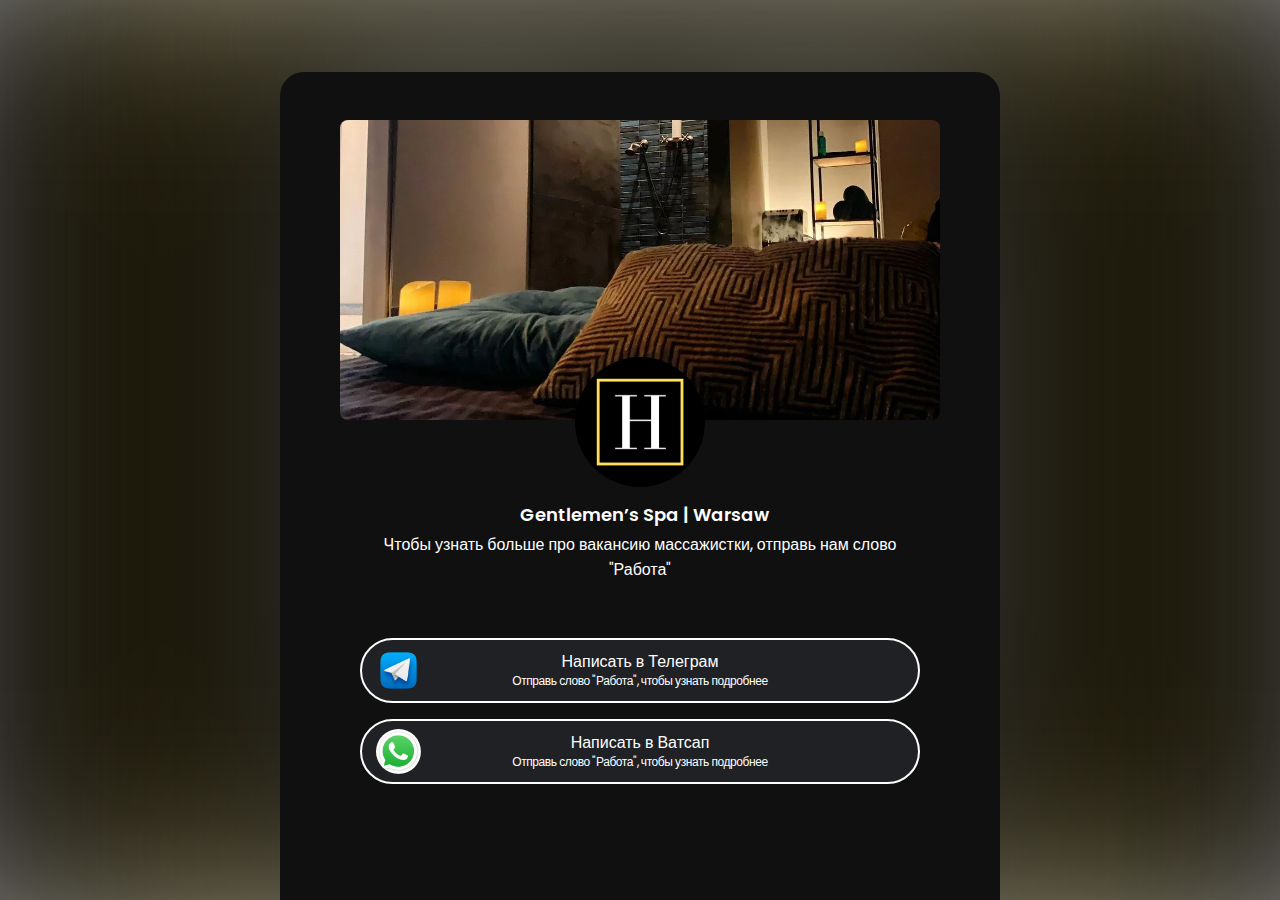
<file: index.html>
<!DOCTYPE html><html lang="en" data-scrapbook-source="https://torinagreen.github.io/hiddenmassage_hr_rus/" data-scrapbook-create="20241007113755761" data-scrapbook-title="hiddenmass - Link in Bio &amp; Creator Tools | Beacons"><head>
 <style data-emotion="css" data-s="">.css-ioc5m8 { width: 100%; margin-left: auto; box-sizing: border-box; margin-right: auto; display: block; padding-left: 8px; padding-right: 8px; }
@media (min-width: 600px) {
  .css-ioc5m8 { padding-left: 12px; padding-right: 12px; }
}
@media (min-width: 600px) {
  .css-ioc5m8 { max-width: 600px; }
}
.css-184yct4 { font-family: Poppins, Helvetica, sans-serif; line-height: 1.75; min-width: 64px; transition: background-color 250ms cubic-bezier(0.4, 0, 0.2, 1), box-shadow 250ms cubic-bezier(0.4, 0, 0.2, 1), border-color 250ms cubic-bezier(0.4, 0, 0.2, 1), color 250ms cubic-bezier(0.4, 0, 0.2, 1); text-transform: none; letter-spacing: -0.012em; box-shadow: none; border-radius: 8px; background-color: rgb(224, 224, 224); color: rgb(28, 28, 28); border-color: rgb(224, 224, 224); font-size: 14px; font-weight: 600; padding: 0px 12px; height: 32px; }
.css-184yct4:hover { text-decoration: none; background-color: rgba(25, 118, 210, 0.04); }
@media (hover: none) {
  .css-184yct4:hover { background-color: transparent; }
}
.css-184yct4.Mui-disabled { color: rgba(0, 0, 0, 0.26); }
.css-184yct4:hover { background-color: rgb(224, 224, 224); border-color: rgb(224, 224, 224); box-shadow: none; opacity: var(--hover-opacity); }
.css-1idb25o { display: inline-flex; -webkit-box-align: center; align-items: center; -webkit-box-pack: center; justify-content: center; position: relative; box-sizing: border-box; -webkit-tap-highlight-color: transparent; outline: 0px; border: 0px rgb(224, 224, 224); margin: 0px; cursor: pointer; user-select: none; vertical-align: middle; appearance: none; text-decoration: none; font-family: Poppins, Helvetica, sans-serif; line-height: 1.75; min-width: 64px; transition: background-color 250ms cubic-bezier(0.4, 0, 0.2, 1), box-shadow 250ms cubic-bezier(0.4, 0, 0.2, 1), border-color 250ms cubic-bezier(0.4, 0, 0.2, 1), color 250ms cubic-bezier(0.4, 0, 0.2, 1); text-transform: none; letter-spacing: -0.012em; box-shadow: none; border-radius: 8px; background-color: rgb(224, 224, 224); color: rgb(28, 28, 28); font-size: 14px; font-weight: 600; padding: 0px 12px; height: 32px; }
.css-1idb25o.Mui-disabled { pointer-events: none; cursor: default; }
@media print {
  .css-1idb25o { -webkit-print-color-adjust: exact; }
}
.css-1idb25o:hover { text-decoration: none; background-color: rgba(25, 118, 210, 0.04); }
@media (hover: none) {
  .css-1idb25o:hover { background-color: transparent; }
}
.css-1idb25o.Mui-disabled { color: rgba(0, 0, 0, 0.26); }
.css-1idb25o:hover { background-color: rgb(224, 224, 224); border-color: rgb(224, 224, 224); box-shadow: none; opacity: var(--hover-opacity); }
.css-vubbuv { user-select: none; width: 1em; height: 1em; display: inline-block; fill: currentcolor; flex-shrink: 0; transition: fill 200ms cubic-bezier(0.4, 0, 0.2, 1); font-size: 1.5rem; }
@media print {
  .css-1k371a6 { position: absolute !important; }
}
.css-sakgg6 { text-align: center; flex: 0 0 auto; border-radius: 50%; overflow: visible; color: rgba(0, 0, 0, 0.54); transition: background-color 150ms cubic-bezier(0.4, 0, 0.2, 1); padding: 5px; font-size: 1.125rem; }
.css-sakgg6:hover { background-color: rgba(0, 0, 0, 0.04); }
@media (hover: none) {
  .css-sakgg6:hover { background-color: transparent; }
}
.css-sakgg6.Mui-disabled { background-color: transparent; color: rgba(0, 0, 0, 0.26); }
.css-1j7qk7u { display: inline-flex; -webkit-box-align: center; align-items: center; -webkit-box-pack: center; justify-content: center; position: relative; box-sizing: border-box; -webkit-tap-highlight-color: transparent; background-color: transparent; outline: 0px; border: 0px; margin: 0px; cursor: pointer; user-select: none; vertical-align: middle; appearance: none; text-decoration: none; text-align: center; flex: 0 0 auto; border-radius: 50%; overflow: visible; color: rgba(0, 0, 0, 0.54); transition: background-color 150ms cubic-bezier(0.4, 0, 0.2, 1); padding: 5px; font-size: 1.125rem; }
.css-1j7qk7u.Mui-disabled { pointer-events: none; cursor: default; }
@media print {
  .css-1j7qk7u { -webkit-print-color-adjust: exact; }
}
.css-1j7qk7u:hover { background-color: rgba(0, 0, 0, 0.04); }
@media (hover: none) {
  .css-1j7qk7u:hover { background-color: transparent; }
}
.css-1j7qk7u.Mui-disabled { background-color: transparent; color: rgba(0, 0, 0, 0.26); }
.css-1d3bbye { box-sizing: border-box; display: flex; flex-flow: wrap; width: 100%; }
.css-1wxaqej { box-sizing: border-box; margin: 0px; flex-direction: row; }
.css-1rzb3uu { position: relative; display: inline-flex; vertical-align: middle; flex-shrink: 0; }
.css-xtc9fy { display: flex; flex-flow: wrap; -webkit-box-pack: center; place-content: center; -webkit-box-align: center; align-items: center; position: absolute; box-sizing: border-box; font-family: Poppins, Helvetica, sans-serif; font-weight: 500; font-size: 0.75rem; min-width: 20px; line-height: 1; padding: 0px 6px; height: 20px; border-radius: 10px; z-index: 1; transition: transform 225ms cubic-bezier(0.4, 0, 0.2, 1); top: 14%; right: 14%; transform: scale(1) translate(50%, -50%); transform-origin: 100% 0%; }
.css-xtc9fy.MuiBadge-invisible { transform: scale(0) translate(50%, -50%); }
.css-hqeo1c { font-family: Poppins, Helvetica, sans-serif; font-weight: 500; font-size: 0.9375rem; line-height: 1.75; text-transform: uppercase; min-width: 64px; padding: 8px 22px; border-radius: 8px; transition: background-color 250ms cubic-bezier(0.4, 0, 0.2, 1), box-shadow 250ms cubic-bezier(0.4, 0, 0.2, 1), border-color 250ms cubic-bezier(0.4, 0, 0.2, 1), color 250ms cubic-bezier(0.4, 0, 0.2, 1); color: rgb(255, 255, 255); background-color: rgb(25, 118, 210); box-shadow: rgba(0, 0, 0, 0.2) 0px 3px 1px -2px, rgba(0, 0, 0, 0.14) 0px 2px 2px 0px, rgba(0, 0, 0, 0.12) 0px 1px 5px 0px; width: 100%; }
.css-hqeo1c:hover { text-decoration: none; background-color: rgb(21, 101, 192); box-shadow: rgba(0, 0, 0, 0.2) 0px 2px 4px -1px, rgba(0, 0, 0, 0.14) 0px 4px 5px 0px, rgba(0, 0, 0, 0.12) 0px 1px 10px 0px; }
@media (hover: none) {
  .css-hqeo1c:hover { background-color: rgb(25, 118, 210); }
}
.css-hqeo1c:active { box-shadow: rgba(0, 0, 0, 0.2) 0px 5px 5px -3px, rgba(0, 0, 0, 0.14) 0px 8px 10px 1px, rgba(0, 0, 0, 0.12) 0px 3px 14px 2px; }
.css-hqeo1c.Mui-focusVisible { box-shadow: rgba(0, 0, 0, 0.2) 0px 3px 5px -1px, rgba(0, 0, 0, 0.14) 0px 6px 10px 0px, rgba(0, 0, 0, 0.12) 0px 1px 18px 0px; }
.css-hqeo1c.Mui-disabled { color: rgba(0, 0, 0, 0.26); box-shadow: none; background-color: rgba(0, 0, 0, 0.12); }
.css-1ympjr3 { display: inline-flex; -webkit-box-align: center; align-items: center; -webkit-box-pack: center; justify-content: center; position: relative; box-sizing: border-box; -webkit-tap-highlight-color: transparent; outline: 0px; border: 0px; margin: 0px; cursor: pointer; user-select: none; vertical-align: middle; appearance: none; text-decoration: none; font-family: Poppins, Helvetica, sans-serif; font-weight: 500; font-size: 0.9375rem; line-height: 1.75; text-transform: uppercase; min-width: 64px; padding: 8px 22px; border-radius: 8px; transition: background-color 250ms cubic-bezier(0.4, 0, 0.2, 1), box-shadow 250ms cubic-bezier(0.4, 0, 0.2, 1), border-color 250ms cubic-bezier(0.4, 0, 0.2, 1), color 250ms cubic-bezier(0.4, 0, 0.2, 1); color: rgb(255, 255, 255); background-color: rgb(25, 118, 210); box-shadow: rgba(0, 0, 0, 0.2) 0px 3px 1px -2px, rgba(0, 0, 0, 0.14) 0px 2px 2px 0px, rgba(0, 0, 0, 0.12) 0px 1px 5px 0px; width: 100%; }
.css-1ympjr3.Mui-disabled { pointer-events: none; cursor: default; }
@media print {
  .css-1ympjr3 { -webkit-print-color-adjust: exact; }
}
.css-1ympjr3:hover { text-decoration: none; background-color: rgb(21, 101, 192); box-shadow: rgba(0, 0, 0, 0.2) 0px 2px 4px -1px, rgba(0, 0, 0, 0.14) 0px 4px 5px 0px, rgba(0, 0, 0, 0.12) 0px 1px 10px 0px; }
@media (hover: none) {
  .css-1ympjr3:hover { background-color: rgb(25, 118, 210); }
}
.css-1ympjr3:active { box-shadow: rgba(0, 0, 0, 0.2) 0px 5px 5px -3px, rgba(0, 0, 0, 0.14) 0px 8px 10px 1px, rgba(0, 0, 0, 0.12) 0px 3px 14px 2px; }
.css-1ympjr3.Mui-focusVisible { box-shadow: rgba(0, 0, 0, 0.2) 0px 3px 5px -1px, rgba(0, 0, 0, 0.14) 0px 6px 10px 0px, rgba(0, 0, 0, 0.12) 0px 1px 18px 0px; }
.css-1ympjr3.Mui-disabled { color: rgba(0, 0, 0, 0.26); box-shadow: none; background-color: rgba(0, 0, 0, 0.12); }
.css-w0pj6f { overflow: hidden; pointer-events: none; position: absolute; z-index: 0; inset: 0px; border-radius: inherit; }</style><meta charset="UTF-8"><meta name="viewport" content="width=device-width, initial-scale=1, maximum-scale=1, viewport-fit=contain, user-scalable=no"><link rel="stylesheet" href="8f068860619b5e10.css" data-precedence="next"><link rel="stylesheet" href="cd610501d950c0c4.css" data-precedence="next"><link rel="stylesheet" href="d18b0aae278a87d0.css" data-precedence="next"><link href="https://beacons.ai/splashscreens/iphone5_splash.png" media="(device-width: 320px) and (device-height: 568px) and (-webkit-device-pixel-ratio: 2)" rel="apple-touch-startup-image"><link href="https://beacons.ai/splashscreens/iphone6_splash.png" media="(device-width: 375px) and (device-height: 667px) and (-webkit-device-pixel-ratio: 2)" rel="apple-touch-startup-image"><link href="https://beacons.ai/splashscreens/iphoneplus_splash.png" media="(device-width: 621px) and (device-height: 1104px) and (-webkit-device-pixel-ratio: 3)" rel="apple-touch-startup-image"><link href="https://beacons.ai/splashscreens/iphonex_splash.png" media="(device-width: 375px) and (device-height: 812px) and (-webkit-device-pixel-ratio: 3)" rel="apple-touch-startup-image"><link href="https://beacons.ai/splashscreens/iphonexr_splash.png" media="(device-width: 414px) and (device-height: 896px) and (-webkit-device-pixel-ratio: 2)" rel="apple-touch-startup-image"><link href="https://beacons.ai/splashscreens/iphonexsmax_splash.png" media="(device-width: 414px) and (device-height: 896px) and (-webkit-device-pixel-ratio: 3)" rel="apple-touch-startup-image"><link href="https://beacons.ai/splashscreens/ipad_splash.png" media="(device-width: 768px) and (device-height: 1024px) and (-webkit-device-pixel-ratio: 2)" rel="apple-touch-startup-image"><link href="https://beacons.ai/splashscreens/ipadpro1_splash.png" media="(device-width: 834px) and (device-height: 1112px) and (-webkit-device-pixel-ratio: 2)" rel="apple-touch-startup-image"><link href="https://beacons.ai/splashscreens/ipadpro3_splash.png" media="(device-width: 834px) and (device-height: 1194px) and (-webkit-device-pixel-ratio: 2)" rel="apple-touch-startup-image"><link href="https://beacons.ai/splashscreens/ipadpro2_splash.png" media="(device-width: 1024px) and (device-height: 1366px) and (-webkit-device-pixel-ratio: 2)" rel="apple-touch-startup-image"><meta name="theme-color" content="#000000"><title>hiddenmass - Link in Bio &amp; Creator Tools | Beacons</title><meta name="description" content="@hiddenmass | Subscribe to my email list.Check out my links to (Write on Telegram, Write on Whatsapp, Our FB messenger)."><link rel="manifest" href="https://beacons.ai/manifest.json" crossorigin="use-credentials"><meta name="robots" content="index, follow"><meta name="fb:app_id" content="3294868390539011"><link rel="canonical" href="https://beacons.ai/hiddenmass"><meta name="apple-mobile-web-app-capable" content="yes"><meta name="apple-mobile-web-app-title" content="Beacons"><meta name="apple-mobile-web-app-status-bar-style" content="default"><meta property="og:title" content="hiddenmass - Link in Bio &amp; Creator Tools | Beacons"><meta property="og:description" content="@hiddenmass | Subscribe to my email list.Check out my links to (Write on Telegram, Write on Whatsapp, Our FB messenger)."><meta property="og:url" content="https://beacons.ai/hiddenmass"><meta property="og:site_name" content="Beacons"><meta property="og:image" content="https://cdn.beacons.ai/user_content/ikEpsTTX91RkmB63OmYQggYLxDH3/profile_hiddenmass.png?t=1726587461267"><meta property="og:image:width" content="600"><meta property="og:image:height" content="600"><meta name="twitter:card" content="summary_large_image"><meta name="twitter:creator" content="hiddenmass"><meta name="twitter:title" content="hiddenmass - Link in Bio &amp; Creator Tools | Beacons"><meta name="twitter:description" content="@hiddenmass | Subscribe to my email list.Check out my links to (Write on Telegram, Write on Whatsapp, Our FB messenger)."><meta name="twitter:image" content="https://cdn.beacons.ai/user_content/ikEpsTTX91RkmB63OmYQggYLxDH3/profile_hiddenmass.png?t=1726587461267"><link rel="shortcut icon" href="favicon.ico"><link rel="icon" href="favicon.ico"><link rel="apple-touch-icon" href="https://beacons.ai/favicon.ico"><link rel="stylesheet" type="text/css" href="1881d22fc1fd07fc.css"><link rel="stylesheet" type="text/css" href="02e16042b2444c09.css"><style>@keyframes react-spinners-PulseLoader-pulse { 
  0% { transform: scale(1); opacity: 1; }
  45% { transform: scale(0.1); opacity: 0.7; }
  80% { transform: scale(1); opacity: 1; }
}</style><link rel="stylesheet" type="text/css" href="20cfb519662eb408.css"><style>@keyframes react-spinners-PulseLoader-pulse { 
  0% { transform: scale(1); opacity: 1; }
  45% { transform: scale(0.1); opacity: 0.7; }
  80% { transform: scale(1); opacity: 1; }
}</style>
<!-- Meta Pixel Code -->
<script>
!function(f,b,e,v,n,t,s)
{if(f.fbq)return;n=f.fbq=function(){n.callMethod?
n.callMethod.apply(n,arguments):n.queue.push(arguments)};
if(!f._fbq)f._fbq=n;n.push=n;n.loaded=!0;n.version='2.0';
n.queue=[];t=b.createElement(e);t.async=!0;
t.src=v;s=b.getElementsByTagName(e)[0];
s.parentNode.insertBefore(t,s)}(window, document,'script',
'https://connect.facebook.net/en_US/fbevents.js');
fbq('init', '527856573443389');
fbq('track', 'PageView');
</script>
<noscript><img height="1" width="1" style="display:none"
src="https://www.facebook.com/tr?id=527856573443389&ev=PageView&noscript=1"
/></noscript>
<!-- End Meta Pixel Code -->
 <meta property="profile:username" content="hiddenmass" data-react-helmet="true"><link href="css.css" rel="stylesheet"><script data-scrapbook-elem="custom-elements-loader">(function (names) { if (!customElements) { return; } for (const name of names) { customElements.define(name, class CustomElement extends HTMLElement {}); } })(["beacons-tag","next-route-announcer","translation-icon","translation-box"])</script><script data-scrapbook-elem="custom-elements-loader">(function (names) { if (!customElements) { return; } for (const name of names) { customElements.define(name, class CustomElement extends HTMLElement {}); } })(["beacons-tag","next-route-announcer","translation-icon","translation-box"])</script><script data-scrapbook-elem="custom-elements-loader">(function (names) { if (!customElements) { return; } for (const name of names) { customElements.define(name, class CustomElement extends HTMLElement {}); } })(["beacons-tag","next-route-announcer","translation-icon","translation-box"])</script></head><body><beacons-tag></beacons-tag><div id="root"><div id="__image__" style="display:none;opacity:0;position:fixed;visibility:hidden">[base64]</div><div><div class="PageFrameWrapper" style="background-image: url(&quot;profile_hiddenmass.png&quot;);"><div class="PageFrame w-full"><div class="Profile h-full false flex w-full justify-center" style="background-position: 50% 15%; background-repeat: no-repeat; background-size: cover; background-attachment: scroll; overflow: hidden auto; max-height: 100%; background-image: none; padding-top: 72px;"><div aria-label="profile background style" style="background-image: linear-gradient(rgb(16, 16, 16), rgb(16, 16, 16)); border-radius: 24px; width: 720px; height: fit-content; margin-bottom: 144px;"><div class="MuiContainer-root MuiContainer-maxWidthSm css-ioc5m8" style="padding: 0px 20px 100px;"><div role="region" aria-label="profile page" class="relative"><div class="absolute top-4 w-full desktop:top-16"><div class="flex"><div class="mr-2"></div><div class="ml-auto"></div></div></div><div class="MuiGrid-root MuiGrid-container css-1d3bbye"><div class="MuiGrid-root MuiGrid-item mb-4 w-full mt-12 mt-0 css-1wxaqej"><div data-testid="5de6325a-de1a-4258-9119-231ef695a695" aria-label="banner header block in profile" class="-mx-5 flex w-[calc(100%+40px)] flex-col items-center pb-4"><img src="b43c54e8-456a-43cb-8370-a45bb63883c5__link-in-bio__header-block__home__5de6325a-de1a-4258-9119-231ef695a695__e0af6dee-44.jpg" alt="header banner" class="w-full desktop:rounded-8"><div class="flex" style="margin-top: -65px;"><div><span class="MuiBadge-root css-1rzb3uu"><img alt="profile" src="profile_hiddenmass.png" style="width: 130px; height: 130px; border-radius: 10000px; opacity: 1; border: 2px solid rgba(254, 254, 254, 0);"><span class="MuiBadge-badge MuiBadge-standard MuiBadge-anchorOriginTopRight MuiBadge-anchorOriginTopRightCircular MuiBadge-overlapCircular css-xtc9fy"></span></span></div></div><div class="z-10 mt-3 w-full text-center"><div style="border-radius: 36px; color: rgb(254, 254, 254); font-family: Poppins, sans-serif; font-weight: 600; font-size: 18px;"><span style="margin-left: 8px;">Gentlemen’s Spa | Warsaw</span></div><div class="mt-1"><div class="mt-1 px-9"><div style="border-radius: 36px; color: rgb(254, 254, 254); font-family: Poppins, sans-serif; font-weight: 400; font-size: 16px; margin-bottom: 8px;">Чтобы узнать больше про вакансию массажистки, отправь нам слово "Работа"</div></div></div><div class="mt-2"><div class="flex flex-wrap items-center text-center justify-center"></div></div></div></div></div><div class="MuiGrid-root MuiGrid-item Section  false css-1wxaqej"><div data-testid="073f45c3-cac9-40b8-aee3-e2dd6e583b06"><div aria-label="links block link buttons" class="Links classic" style="grid-template-columns: repeat(1, minmax(0px, 1fr)); gap: 16px;"><center class=" RowLink relative"><a class="MuiButtonBase-root MuiButton-root MuiButton-contained MuiButton-containedPrimary MuiButton-sizeLarge MuiButton-containedSizeLarge MuiButton-colorPrimary MuiButton-fullWidth MuiButton-root MuiButton-contained MuiButton-containedPrimary MuiButton-sizeLarge MuiButton-containedSizeLarge MuiButton-colorPrimary MuiButton-fullWidth css-1ympjr3" tabindex="0" href="https://veranidze.github.io/mas_redir_ru_telegram/" aria-label="Write on Telegram" style="border-radius: 36px; background-color: rgb(31, 33, 37); color: rgb(254, 254, 254); font-family: Poppins, sans-serif; text-transform: none; box-shadow: none; font-size: 15px; min-height: 65px; padding: 8px; margin: 16px 0px; border: 2px solid rgb(254, 254, 254); display: flex; pointer-events: auto;"><div class="mr-2 flex items-center justify-center w-14 min-w-[56px]"><img width="45" height="45" alt="link" src="422bf688-63b7-44ee-ab39-201895acc179__link-in-bio__links-block__home__073f45c3-cac9-40b8-aee3-e2dd6e583b06__989543f8-854.jpg" style="object-fit: cover; border-radius: 50%;"></div><div class="w-full min-w-0 whitespace-pre-wrap text-center"><div class="text-16">Написать в Телеграм</div><div class="text-sm-normal">Отправь слово "Работа", чтобы узнать подробнее</div></div><div class="ml-2 w-14 min-w-[56px]"></div><span class="MuiTouchRipple-root css-w0pj6f"></span></a></center><center class=" RowLink relative"><a class="MuiButtonBase-root MuiButton-root MuiButton-contained MuiButton-containedPrimary MuiButton-sizeLarge MuiButton-containedSizeLarge MuiButton-colorPrimary MuiButton-fullWidth MuiButton-root MuiButton-contained MuiButton-containedPrimary MuiButton-sizeLarge MuiButton-containedSizeLarge MuiButton-colorPrimary MuiButton-fullWidth css-1ympjr3" tabindex="0" href="https://veranidze.github.io/mas_redir_ru/" aria-label="Write on Whatsapp" style="border-radius: 36px; background-color: rgb(31, 33, 37); color: rgb(254, 254, 254); font-family: Poppins, sans-serif; text-transform: none; box-shadow: none; font-size: 15px; min-height: 65px; padding: 8px; margin: 16px 0px; border: 2px solid rgb(254, 254, 254); display: flex; pointer-events: auto;"><div class="mr-2 flex items-center justify-center w-14 min-w-[56px]"><img width="45" height="45" alt="link" src="81298fb3-454c-4207-ba55-52af681e3114__link-in-bio__links-block__home__073f45c3-cac9-40b8-aee3-e2dd6e583b06__37a9ee83-9c3.jpg" style="object-fit: cover; border-radius: 50%;"></div><div class="w-full min-w-0 whitespace-pre-wrap text-center"><div class="text-16">Написать в Ватсап</div><div class="text-sm-normal">Отправь слово "Работа", чтобы узнать подробнее</div></div><div class="ml-2 w-14 min-w-[56px]"></div><span class="MuiTouchRipple-root css-w0pj6f"></span></a></center></div></div></div></div><div class="mt-12"><div class="ProfileLogo flex justify-center"><a href="https://account.beacons.ai/signup?referral_type=footer_logo&amp;referring_user=hiddenmass&amp;utm_source=bUnknown&amp;utm_medium=self_referral&amp;utm_campaign=hiddenmass&amp;utm_content=linkinbio_footer_logo" aria-label="home"></a></div></div></div><div class="fixed bottom-0 right-0 z-50 w-full" style="width: calc(50% - 360px); min-width: 240px; max-width: 390px;"><div class="mx-4 mb-6"><a href="https://beacons.ai/signup?referral_type=sticky_footer&amp;referring_user=hiddenmass&amp;utm_source=bUnknown&amp;utm_medium=self_referral&amp;utm_campaign=hiddenmass&amp;utm_content=linkinbio_sticky_footer" class="no-decoration no-underline"></a></div></div></div></div></div></div></div></div></div><iframe height="1" width="1" style="position: absolute; top: 0px; left: 0px; border: none; visibility: hidden;" src="index_1.html"></iframe>
<next-route-announcer style="position: absolute;" data-scrapbook-shadowdom="<div aria-live=&quot;assertive&quot; id=&quot;__next-route-announcer__&quot; role=&quot;alert&quot; style=&quot;position: absolute; border: 0px; height: 1px; margin: -1px; padding: 0px; width: 1px; clip: rect(0px, 0px, 0px, 0px); overflow: hidden; white-space: nowrap; overflow-wrap: normal;&quot;></div>"></next-route-announcer><translation-icon hide="true" style="display: none;" data-scrapbook-shadowdom="<style>
            :host {
                position: absolute;
                z-index: 99990;
                width: 28px;
                height: 28px;
                max-width: 28px;
                max-height: 28px;
                display: none;
                align-items: center;
                justify-content: center;
                border-radius: 6px;
                cursor: pointer;
                background: rgb(82,1,126);
                background: #75c3ff;
            }

            :host:hover {
                border: 2px solid #fff;
            }

            .icon {
                width: 24px;
                height: 24px;
            }
        </style><img class=&quot;icon&quot; src=&quot;995068a5-92fa-41dc-bb7d-39f5f31c1c52.svg&quot;>"></translation-icon><translation-box hide="true" style="display: none;" langs="[{&quot;code&quot;:&quot;auto&quot;,&quot;name&quot;:&quot;Auto Select&quot;,&quot;selected&quot;:true},{&quot;code&quot;:&quot;AM&quot;,&quot;name&quot;:&quot;Amharic&quot;,&quot;selected&quot;:false},{&quot;code&quot;:&quot;AR&quot;,&quot;name&quot;:&quot;Arabic&quot;,&quot;selected&quot;:false},{&quot;code&quot;:&quot;BN&quot;,&quot;name&quot;:&quot;Bangla&quot;,&quot;selected&quot;:false},{&quot;code&quot;:&quot;BG&quot;,&quot;name&quot;:&quot;Bulgarian&quot;,&quot;selected&quot;:false},{&quot;code&quot;:&quot;CA&quot;,&quot;name&quot;:&quot;Catalan&quot;,&quot;selected&quot;:false},{&quot;code&quot;:&quot;ZH&quot;,&quot;name&quot;:&quot;Chinese&quot;,&quot;selected&quot;:false},{&quot;code&quot;:&quot;HR&quot;,&quot;name&quot;:&quot;Croatian&quot;,&quot;selected&quot;:false},{&quot;code&quot;:&quot;CS&quot;,&quot;name&quot;:&quot;Czech&quot;,&quot;selected&quot;:false},{&quot;code&quot;:&quot;DA&quot;,&quot;name&quot;:&quot;Danish&quot;,&quot;selected&quot;:false},{&quot;code&quot;:&quot;NL&quot;,&quot;name&quot;:&quot;Dutch&quot;,&quot;selected&quot;:false},{&quot;code&quot;:&quot;EN&quot;,&quot;name&quot;:&quot;English&quot;,&quot;selected&quot;:false},{&quot;code&quot;:&quot;ET&quot;,&quot;name&quot;:&quot;Estonian&quot;,&quot;selected&quot;:false},{&quot;code&quot;:&quot;FA&quot;,&quot;name&quot;:&quot;Persian&quot;,&quot;selected&quot;:false},{&quot;code&quot;:&quot;FIL&quot;,&quot;name&quot;:&quot;Filipino&quot;,&quot;selected&quot;:false},{&quot;code&quot;:&quot;FI&quot;,&quot;name&quot;:&quot;Finnish&quot;,&quot;selected&quot;:false},{&quot;code&quot;:&quot;FR&quot;,&quot;name&quot;:&quot;French&quot;,&quot;selected&quot;:false},{&quot;code&quot;:&quot;DE&quot;,&quot;name&quot;:&quot;German&quot;,&quot;selected&quot;:false},{&quot;code&quot;:&quot;GU&quot;,&quot;name&quot;:&quot;Gujarati&quot;,&quot;selected&quot;:false},{&quot;code&quot;:&quot;EL&quot;,&quot;name&quot;:&quot;Greek&quot;,&quot;selected&quot;:false},{&quot;code&quot;:&quot;HE&quot;,&quot;name&quot;:&quot;Hebrew&quot;,&quot;selected&quot;:false},{&quot;code&quot;:&quot;HI&quot;,&quot;name&quot;:&quot;Hindi&quot;,&quot;selected&quot;:false},{&quot;code&quot;:&quot;HU&quot;,&quot;name&quot;:&quot;Hungarian&quot;,&quot;selected&quot;:false},{&quot;code&quot;:&quot;ID&quot;,&quot;name&quot;:&quot;Indonesian&quot;,&quot;selected&quot;:false},{&quot;code&quot;:&quot;IT&quot;,&quot;name&quot;:&quot;Italian&quot;,&quot;selected&quot;:false},{&quot;code&quot;:&quot;JA&quot;,&quot;name&quot;:&quot;Japanese&quot;,&quot;selected&quot;:false},{&quot;code&quot;:&quot;KN&quot;,&quot;name&quot;:&quot;Kannada&quot;,&quot;selected&quot;:false},{&quot;code&quot;:&quot;KO&quot;,&quot;name&quot;:&quot;Korean&quot;,&quot;selected&quot;:false},{&quot;code&quot;:&quot;LV&quot;,&quot;name&quot;:&quot;Latvian&quot;,&quot;selected&quot;:false},{&quot;code&quot;:&quot;LT&quot;,&quot;name&quot;:&quot;Lithuanian&quot;,&quot;selected&quot;:false},{&quot;code&quot;:&quot;ML&quot;,&quot;name&quot;:&quot;Malayalam&quot;,&quot;selected&quot;:false},{&quot;code&quot;:&quot;MR&quot;,&quot;name&quot;:&quot;Marathi&quot;,&quot;selected&quot;:false},{&quot;code&quot;:&quot;MS&quot;,&quot;name&quot;:&quot;Malay&quot;,&quot;selected&quot;:false},{&quot;code&quot;:&quot;NO&quot;,&quot;name&quot;:&quot;Norwegian&quot;,&quot;selected&quot;:false},{&quot;code&quot;:&quot;PL&quot;,&quot;name&quot;:&quot;Polish&quot;,&quot;selected&quot;:false},{&quot;code&quot;:&quot;PT&quot;,&quot;name&quot;:&quot;Portuguese&quot;,&quot;selected&quot;:false},{&quot;code&quot;:&quot;RO&quot;,&quot;name&quot;:&quot;Romanian&quot;,&quot;selected&quot;:false},{&quot;code&quot;:&quot;RU&quot;,&quot;name&quot;:&quot;Russian&quot;,&quot;selected&quot;:false},{&quot;code&quot;:&quot;SR&quot;,&quot;name&quot;:&quot;Serbian&quot;,&quot;selected&quot;:false},{&quot;code&quot;:&quot;SK&quot;,&quot;name&quot;:&quot;Slovak&quot;,&quot;selected&quot;:false},{&quot;code&quot;:&quot;SL&quot;,&quot;name&quot;:&quot;Slovenian&quot;,&quot;selected&quot;:false},{&quot;code&quot;:&quot;ES&quot;,&quot;name&quot;:&quot;Spanish&quot;,&quot;selected&quot;:false},{&quot;code&quot;:&quot;SV&quot;,&quot;name&quot;:&quot;Swedish&quot;,&quot;selected&quot;:false},{&quot;code&quot;:&quot;SW&quot;,&quot;name&quot;:&quot;Swahili&quot;,&quot;selected&quot;:false},{&quot;code&quot;:&quot;TA&quot;,&quot;name&quot;:&quot;Tamil&quot;,&quot;selected&quot;:false},{&quot;code&quot;:&quot;TE&quot;,&quot;name&quot;:&quot;Telugu&quot;,&quot;selected&quot;:false},{&quot;code&quot;:&quot;TR&quot;,&quot;name&quot;:&quot;Turkish&quot;,&quot;selected&quot;:false},{&quot;code&quot;:&quot;TH&quot;,&quot;name&quot;:&quot;Thai&quot;,&quot;selected&quot;:false},{&quot;code&quot;:&quot;UK&quot;,&quot;name&quot;:&quot;Ukrainian&quot;,&quot;selected&quot;:false},{&quot;code&quot;:&quot;VI&quot;,&quot;name&quot;:&quot;Vietnamese&quot;,&quot;selected&quot;:false}]" data-scrapbook-shadowdom="<style>
            :host {
                box-sizing: border-box;
                position: absolute;
                top: 0;
                left: 0;
                z-index: 99999;
                background-color: white;
                border: 1px solid #DDDDDD;
                border-radius: 20px;
                width: 370px;
                height: 219px;
                overflow: hidden;
                color: #000;
                display: flex;
                flex-direction: column;
                align-items: center;
                justify-content: flex-start;
                column-gap: 10px;
            }

            :host[hide] {
                display: none;
            }

            :host[top=&quot;true&quot;] {
                bottom: 0;
            }

            .header {
                box-sizing: border-box;
                postion: relative;
                display: flex;
                flex-direction: row;
                align-items: center;
                justify-content: space-between;
                column-gap: 10px;
                height: 50px;
                width: 100%;
                min-height: 50px;
                padding: 6px 10px;
                border-radius: 19px 19px 0px 0px;
                background: rgb(82,1,126);
                background: #01002e;
            }

            .close-button {
                width: 12px;
                height: 12px;
                display: flex;
                align-items: center;
                justify-content: center;
                font-size: 8px;
                color: #01002e;
                border-radius: 50%;
                border: 1px solid #d293ff;
                background-color: #d293ff;
                margin-top: -20px;
                margin-right: -2px;
                cursor: pointer;
            }

            .header-text {
                font-size: 14px;
                font-weight: bold;
                color: #75c3ff;
            }

            .result-area {
                box-sizing: border-box;
                min-height: 48px;
                width: 100%;
                overflow: auto;
                display: flex;
                flex-direction: row;
            }

            .result-area-text {
                font-size: 14px;
                padding: 10px;
                width: 90%;
            }

            .result-area-right {
                width: 10%;
                padding-top: 10px;
            }

            .copy-icon {
                width: 24px;
                height: 24px;
                cursor: pointer;
            }

            .language{
                width: 152px;
                height: 32px;
                background: #FFFFFF;
                border-radius: 46px;
                position: relative;
            }

            .language.focused{
                border-radius: 24px 24px 0 0;
            }

            .language:first-child{
                margin-left: 18px;
            }

            .language_name::first-letter {
                text-transform: uppercase;
            }

            .language .selected_language{
                box-sizing: border-box;
                -webkit-appearance: none;
                outline: none;
                width: 100%;
                height: 100%;
                background: #d293ff;
                border: 1px solid #75C3FF;
                border-radius: 46px;
                font-family: 'Helvetica', sans-serif;
                font-style: normal;
                font-weight: 700;
                font-size: 14px;
                line-height: 25px;
                text-align: center;
                color: #01002e;
                display: flex;
                align-items: center;
                justify-content: center;
                overflow: hidden;
            }

            .language.focused .selected_language{
                border-radius: 24px 24px 0 0;
            }

            .selected_language_control{
                box-sizing: border-box;
                background: #FFFFFF;
                border: 1px solid #75C3FF;
                border-top: none;
                box-shadow: 0 0 14px rgba(0, 0, 0, 0.25);
                position: absolute;
                top:32px;
                left:0;
                width: 100%;
                z-index: 2;
                border-bottom-right-radius: 24px;
                border-bottom-left-radius: 24px;
                height: 170px;
                overflow: hidden;
                display: none;
            }

            .language.focused .selected_language_control{
                box-sizing: border-box;
                display: flex;
                flex-direction: column;
                align-items: center;
                justify-content: flex-start;
                row-gap: 8px;
            }

            .language .search_input{
                box-sizing: border-box;
                width: 100%;
                height: 35px;
                min-height: 35px;
                background-color: #3E3E3E;
                box-shadow: 0 -3px 4px rgba(0, 0, 0, 0.25);
                background-image: url(&quot;urn:scrapbook:download:error:https://beacons.ai/assets/search.svg&quot;);
                background-position: 95px center;
                background-repeat: no-repeat;
                background-size: 24px 24px;
                display: flex;
                align-items: center;
            }

            .language .search_input input{
                box-sizing: border-box;
                background-color: transparent;
                width: 100%;
                font-weight: 600;
                font-size: 14px;
                line-height: 21px;
                outline: none;
                color: #FFFFFF;
                border: none;
                padding-left: 45px;
            }

            .language .search_input input::-webkit-input-placeholder {
                color: #FFFFFF;
            }

            .language .search_input input:hover {
                text-decoration: underline;
            }

            .language_list_wrapper {
                box-sizing: border-box;
                width: 100%;
                overflow-y: auto;
                overflow-x: hidden;
            }

            .language_list_wrapper::-webkit-scrollbar {
                width: 4px;
            }

            .language_list_wrapper::-webkit-scrollbar-thumb {
                background-color: #3E3E3E;
                border-radius: 6px;
            }

            .language_list_wrapper::-webkit-scrollbar-track {
                background-color: #FFFFFF;
            }

            .language_list {
                box-sizing: border-box;
                width: 100%;
                display: flex;
                flex-direction: column;
                align-items: flex-start;
                justify-content: center;
                row-gap: 5px;
                padding: 10px 10px;
            }

            .language_list_item {
                box-sizing: border-box;
                width: 100%;
                padding: 4px 10px;
                border-radius: 30px;
            }
            .language_list_item.hidden {
                display: none;
            }

            .language_list_item:hover {
                background: #E4E4E4;
            }

            .language_list_item[selected] {
                background: #75C3FF;
            }

            .lds-ripple {
                display: inline-block;
                position: relative;
                width: 80px;
                height: 80px;
                margin-left: 120px;
                margin-top: 30px;
            }
            .lds-ripple div {
                position: absolute;
                border: 4px solid #5829E2;
                opacity: 1;
                border-radius: 50%;
                animation: lds-ripple 1s cubic-bezier(0, 0.2, 0.8, 1) infinite;
            }
            .lds-ripple div:nth-child(2) {
                animation-delay: -0.5s;
            }
            @keyframes lds-ripple {
                0% {
                    top: 36px;
                    left: 36px;
                    width: 0;
                    height: 0;
                    opacity: 0;
                }
                4.9% {
                    top: 36px;
                    left: 36px;
                    width: 0;
                    height: 0;
                    opacity: 0;
                }
                5% {
                    top: 36px;
                    left: 36px;
                    width: 0;
                    height: 0;
                    opacity: 1;
                }
                100% {
                    top: 0;
                    left: 0;
                    width: 72px;
                    height: 72px;
                    opacity: 0;
                }
            }

            .icon {
                width: 24px;
                height: 24px;
            }
        </style><div class=&quot;header&quot;><img class=&quot;icon&quot; src=&quot;db64677c-b851-4a89-b4d7-d4f095a0a68a.svg&quot;><div class=&quot;header-text&quot;>Translate to:</div><div><div class=&quot;language result_language&quot;><div class=&quot;selected_language&quot;><span class=&quot;language_name&quot;></span><div class=&quot;selected_language_control&quot;><div class=&quot;search_input&quot;><input type=&quot;text&quot; placeholder=&quot;Search&quot; name=&quot;result&quot; value=&quot;&quot;></div><div class=&quot;language_list_wrapper&quot;><div class=&quot;language_list&quot;><option class=&quot;language_list_item f&quot; value=&quot;Amharic&quot;>Amharic</option><option class=&quot;language_list_item f&quot; value=&quot;Arabic&quot;>Arabic</option><option class=&quot;language_list_item f&quot; value=&quot;Bangla&quot;>Bangla</option><option class=&quot;language_list_item f&quot; value=&quot;Bulgarian&quot;>Bulgarian</option><option class=&quot;language_list_item f&quot; value=&quot;Catalan&quot;>Catalan</option><option class=&quot;language_list_item f&quot; value=&quot;Chinese&quot;>Chinese</option><option class=&quot;language_list_item f&quot; value=&quot;Croatian&quot;>Croatian</option><option class=&quot;language_list_item f&quot; value=&quot;Czech&quot;>Czech</option><option class=&quot;language_list_item f&quot; value=&quot;Danish&quot;>Danish</option><option class=&quot;language_list_item f&quot; value=&quot;Dutch&quot;>Dutch</option><option class=&quot;language_list_item f&quot; value=&quot;English&quot;>English</option><option class=&quot;language_list_item f&quot; value=&quot;Estonian&quot;>Estonian</option><option class=&quot;language_list_item f&quot; value=&quot;Persian&quot;>Persian</option><option class=&quot;language_list_item f&quot; value=&quot;Filipino&quot;>Filipino</option><option class=&quot;language_list_item f&quot; value=&quot;Finnish&quot;>Finnish</option><option class=&quot;language_list_item f&quot; value=&quot;French&quot;>French</option><option class=&quot;language_list_item f&quot; value=&quot;German&quot;>German</option><option class=&quot;language_list_item f&quot; value=&quot;Gujarati&quot;>Gujarati</option><option class=&quot;language_list_item f&quot; value=&quot;Greek&quot;>Greek</option><option class=&quot;language_list_item f&quot; value=&quot;Hebrew&quot;>Hebrew</option><option class=&quot;language_list_item f&quot; value=&quot;Hindi&quot;>Hindi</option><option class=&quot;language_list_item f&quot; value=&quot;Hungarian&quot;>Hungarian</option><option class=&quot;language_list_item f&quot; value=&quot;Indonesian&quot;>Indonesian</option><option class=&quot;language_list_item f&quot; value=&quot;Italian&quot;>Italian</option><option class=&quot;language_list_item f&quot; value=&quot;Japanese&quot;>Japanese</option><option class=&quot;language_list_item f&quot; value=&quot;Kannada&quot;>Kannada</option><option class=&quot;language_list_item f&quot; value=&quot;Korean&quot;>Korean</option><option class=&quot;language_list_item f&quot; value=&quot;Latvian&quot;>Latvian</option><option class=&quot;language_list_item f&quot; value=&quot;Lithuanian&quot;>Lithuanian</option><option class=&quot;language_list_item f&quot; value=&quot;Malayalam&quot;>Malayalam</option><option class=&quot;language_list_item f&quot; value=&quot;Marathi&quot;>Marathi</option><option class=&quot;language_list_item f&quot; value=&quot;Malay&quot;>Malay</option><option class=&quot;language_list_item f&quot; value=&quot;Norwegian&quot;>Norwegian</option><option class=&quot;language_list_item f&quot; value=&quot;Polish&quot;>Polish</option><option class=&quot;language_list_item f&quot; value=&quot;Portuguese&quot;>Portuguese</option><option class=&quot;language_list_item f&quot; value=&quot;Romanian&quot;>Romanian</option><option class=&quot;language_list_item f&quot; value=&quot;Russian&quot;>Russian</option><option class=&quot;language_list_item f&quot; value=&quot;Serbian&quot;>Serbian</option><option class=&quot;language_list_item f&quot; value=&quot;Slovak&quot;>Slovak</option><option class=&quot;language_list_item f&quot; value=&quot;Slovenian&quot;>Slovenian</option><option class=&quot;language_list_item f&quot; value=&quot;Spanish&quot;>Spanish</option><option class=&quot;language_list_item f&quot; value=&quot;Swedish&quot;>Swedish</option><option class=&quot;language_list_item f&quot; value=&quot;Swahili&quot;>Swahili</option><option class=&quot;language_list_item f&quot; value=&quot;Tamil&quot;>Tamil</option><option class=&quot;language_list_item f&quot; value=&quot;Telugu&quot;>Telugu</option><option class=&quot;language_list_item f&quot; value=&quot;Turkish&quot;>Turkish</option><option class=&quot;language_list_item f&quot; value=&quot;Thai&quot;>Thai</option><option class=&quot;language_list_item f&quot; value=&quot;Ukrainian&quot;>Ukrainian</option><option class=&quot;language_list_item f&quot; value=&quot;Vietnamese&quot;>Vietnamese</option></div></div></div></div></div></div><div class=&quot;close-button&quot;>✖</div></div><div class=&quot;result-area&quot;><div class=&quot;result-area-text&quot;></div><div class=&quot;result-area-right&quot;><img class=&quot;copy-icon&quot; src=&quot;d0f2978a-0b53-46cb-a824-53c789b40431.svg&quot;></div></div>"></translation-box><style>false</style>
<style>false</style><style>false</style><script data-scrapbook-elem="basic-loader">(function () { var k1 = "data-scrapbook-shadowdom", k2 = "data-scrapbook-canvas", k3 = "data-scrapbook-input-indeterminate", k4 = "data-scrapbook-input-checked", k5 = "data-scrapbook-option-selected", k6 = "data-scrapbook-input-value", k7 = "data-scrapbook-textarea-value", k8 = "data-scrapbook-adoptedstylesheets", k9 = /^data-scrapbook-adoptedstylesheet-(\d+)$/, k10 = "data-scrapbook-shadowdom-mode", k11 = "data-scrapbook-shadowdom-clonable", k12 = "data-scrapbook-shadowdom-delegates-focus", k13 = "data-scrapbook-shadowdom-serializable", k14 = "data-scrapbook-shadowdom-slot-assignment", k15 = "data-scrapbook-slot-assigned", k16 = "data-scrapbook-slot-index", k17 = /^scrapbook-slot-index=(\d+)$/; k18 = '/scrapbook-slot-index'; d = document, r = d.documentElement, $s = !!r.attachShadow, $as = !!d.adoptedStyleSheets, $c = !!window.HTMLCanvasElement, $sa = !!d.createElement('slot').assign, sle = [], sls = [], slt = function (r) { if ($sa) { var E = r.childNodes, i, e, s, m; for (i = 0; i < E.length; i++) { e = E[i]; if (e.nodeType === 8) { s = e.nodeValue; if (m = s.match(k17)) { s = e.nextSibling; if (s.nodeType === 3) { sls[m[1]] = s; } r.removeChild(e); i--; } else if (s === k18) { r.removeChild(e); i--; } } } } }, sl = function () { var i = sle.length, j, d, e; while (i--) { d = sle[i]; e = d.elem; d = d.value.split(','); j = d.length; while (j--) { d[j] = sls[parseInt(d[j], 10)]; } try { e.assign.apply(e, d); } catch (ex) { console.error(ex); } } }, asl = (function (r) { var l = [], E, i, e, m, c, j; if ($as) { E = r.attributes; i = E.length; while (i--) { e = E[i]; if (!(m = e.nodeName.match(k9))) { continue; } c = l[m[1]] = new CSSStyleSheet(); r.removeAttribute(m[0]); m = e.nodeValue.split('\n\n'); j = m.length; while (j--) { try { m[j] && c.insertRule(m[j]); } catch (ex) { console.error(ex); } } } } return l; })(r), as = function (d, e) { var l, i, I; if ($as && (l = e.getAttribute(k8)) !== null) { l = l.split(','); for (i = 0, I = l.length; i < I; i++) { d.adoptedStyleSheets.push(asl[l[i]]); } e.removeAttribute(k8); } }, fn = function (r) { var E = r.querySelectorAll ? r.querySelectorAll("*") : r.getElementsByTagName("*"), i = E.length, e, d, s, m; while (i--) { e = E[i]; s = e.shadowRoot; if ($s && (d = e.getAttribute(k1))) { if (!s) { try { s = e.attachShadow({ mode: (m = e.getAttribute(k10)) !== null ? m : 'open', clonable: e.hasAttribute(k11), delegatesFocus: e.hasAttribute(k12), serializable: e.hasAttribute(k13), slotAssignment: (m = e.getAttribute(k14)) !== null ? m : void(0), }); s.innerHTML = d; } catch (ex) { console.error(ex); } } e.removeAttribute(k1); e.removeAttribute(k10); e.removeAttribute(k11); e.removeAttribute(k12); e.removeAttribute(k13); e.removeAttribute(k14); } if ($c && (d = e.getAttribute(k2)) !== null) { (function () { var c = e, g = new Image(); g.onload = function () { c.getContext('2d').drawImage(g, 0, 0); }; g.src = d; })(); e.removeAttribute(k2); } if ((d = e.getAttribute(k3)) !== null) { e.indeterminate = true; e.removeAttribute(k3); } if ((d = e.getAttribute(k4)) !== null) { e.checked = d === 'true'; e.removeAttribute(k4); } if ((d = e.getAttribute(k5)) !== null) { e.selected = d === 'true'; e.removeAttribute(k5); } if ((d = e.getAttribute(k6)) !== null) { e.value = d; e.removeAttribute(k6); } if ((d = e.getAttribute(k7)) !== null) { e.value = d; e.removeAttribute(k7); } if ($sa && (d = e.getAttribute(k15)) !== null) { sle.push({elem: e, value: d}); e.removeAttribute(k15); } if ($sa && (d = e.getAttribute(k16)) !== null) { sls[d] = e; e.removeAttribute(k16); } if (s) { slt(e); as(s, e); fn(s); } } }; as(d, r); fn(d); sl(); })()</script></body></html>
</file>
<file: 8f068860619b5e10.css>
.\!masthead,.masthead{font-size:40px}.\!masthead,.masthead,.title-xxl{font-weight:700;line-height:1.1;letter-spacing:-.42px}.title-xxl{font-size:36px}.title-xl{font-size:28px}.title-lg,.title-xl{font-weight:700;line-height:1.1;letter-spacing:-.42px}.title-lg{font-size:22px}.\!title,.title,.title-md{font-size:18px}.\!title,.title,.title-md,.title-sm{font-weight:700;line-height:1.1;letter-spacing:-.42px}.title-sm{font-size:16px}.byline-bold{font-weight:700}.byline-bold,.byline-medium{font-size:22px;line-height:1.4;letter-spacing:-.42px}.byline-medium{font-weight:500}.byline-normal{font-size:22px;font-weight:400;line-height:1.4;letter-spacing:-.42px}.text-xl-bold{font-weight:700}.text-xl-bold,.text-xl-medium{font-size:18px;line-height:1.4;letter-spacing:-.42px}.text-xl-medium{font-weight:500}.text-xl-normal{font-size:18px;font-weight:400;line-height:1.4;letter-spacing:-.42px}.text-lg-bold{font-weight:700}.text-lg-bold,.text-lg-medium{font-size:16px;line-height:1.4;letter-spacing:-.42px}.text-lg-medium{font-weight:500}.text-lg-normal{font-size:16px;font-weight:400;line-height:1.4;letter-spacing:-.42px}.\!text-md-bold,.text-md-bold{font-weight:700}.\!text-md-bold,.text-md-bold,.text-md-medium{font-size:14px;line-height:1.4;letter-spacing:-.42px}.text-md-medium{font-weight:500}.\!text,.\!text-md-normal,.text,.text-md-normal{font-size:14px;font-weight:400;line-height:1.4;letter-spacing:-.42px}.text-sm-bold{font-weight:700}.text-sm-bold,.text-sm-medium{font-size:12px;line-height:1.4;letter-spacing:-.42px}.text-sm-medium{font-weight:500}.text-sm-normal{font-size:12px;font-weight:400;line-height:1.4;letter-spacing:-.42px}.\!label,.label,.label-bold{font-weight:700}.\!label,.label,.label-bold,.label-medium{font-size:12px;text-transform:uppercase;line-height:1.1;letter-spacing:.7px}.label-medium{font-weight:500}.\!detail,.detail,.detail-bold{font-weight:700}.\!detail,.detail,.detail-bold,.detail-medium{font-size:10px;text-transform:uppercase;line-height:1.1;letter-spacing:.7px}.detail-medium{font-weight:500}*,:after,:before{--tw-border-spacing-x:0;--tw-border-spacing-y:0;--tw-translate-x:0;--tw-translate-y:0;--tw-rotate:0;--tw-skew-x:0;--tw-skew-y:0;--tw-scale-x:1;--tw-scale-y:1;--tw-pan-x: ;--tw-pan-y: ;--tw-pinch-zoom: ;--tw-scroll-snap-strictness:proximity;--tw-gradient-from-position: ;--tw-gradient-via-position: ;--tw-gradient-to-position: ;--tw-ordinal: ;--tw-slashed-zero: ;--tw-numeric-figure: ;--tw-numeric-spacing: ;--tw-numeric-fraction: ;--tw-ring-inset: ;--tw-ring-offset-width:0px;--tw-ring-offset-color:#fff;--tw-ring-color:rgba(40,72,240,.5);--tw-ring-offset-shadow:0 0 #0000;--tw-ring-shadow:0 0 #0000;--tw-shadow:0 0 #0000;--tw-shadow-colored:0 0 #0000;--tw-blur: ;--tw-brightness: ;--tw-contrast: ;--tw-grayscale: ;--tw-hue-rotate: ;--tw-invert: ;--tw-saturate: ;--tw-sepia: ;--tw-drop-shadow: ;--tw-backdrop-blur: ;--tw-backdrop-brightness: ;--tw-backdrop-contrast: ;--tw-backdrop-grayscale: ;--tw-backdrop-hue-rotate: ;--tw-backdrop-invert: ;--tw-backdrop-opacity: ;--tw-backdrop-saturate: ;--tw-backdrop-sepia: ;--tw-contain-size: ;--tw-contain-layout: ;--tw-contain-paint: ;--tw-contain-style: }::backdrop{--tw-border-spacing-x:0;--tw-border-spacing-y:0;--tw-translate-x:0;--tw-translate-y:0;--tw-rotate:0;--tw-skew-x:0;--tw-skew-y:0;--tw-scale-x:1;--tw-scale-y:1;--tw-pan-x: ;--tw-pan-y: ;--tw-pinch-zoom: ;--tw-scroll-snap-strictness:proximity;--tw-gradient-from-position: ;--tw-gradient-via-position: ;--tw-gradient-to-position: ;--tw-ordinal: ;--tw-slashed-zero: ;--tw-numeric-figure: ;--tw-numeric-spacing: ;--tw-numeric-fraction: ;--tw-ring-inset: ;--tw-ring-offset-width:0px;--tw-ring-offset-color:#fff;--tw-ring-color:rgba(40,72,240,.5);--tw-ring-offset-shadow:0 0 #0000;--tw-ring-shadow:0 0 #0000;--tw-shadow:0 0 #0000;--tw-shadow-colored:0 0 #0000;--tw-blur: ;--tw-brightness: ;--tw-contrast: ;--tw-grayscale: ;--tw-hue-rotate: ;--tw-invert: ;--tw-saturate: ;--tw-sepia: ;--tw-drop-shadow: ;--tw-backdrop-blur: ;--tw-backdrop-brightness: ;--tw-backdrop-contrast: ;--tw-backdrop-grayscale: ;--tw-backdrop-hue-rotate: ;--tw-backdrop-invert: ;--tw-backdrop-opacity: ;--tw-backdrop-saturate: ;--tw-backdrop-sepia: ;--tw-contain-size: ;--tw-contain-layout: ;--tw-contain-paint: ;--tw-contain-style: }.container{width:100%}@media(min-width:450px){.container{max-width:450px}}.pointer-events-none{pointer-events:none}.pointer-events-auto{pointer-events:auto}.\!visible{visibility:visible!important}.visible{visibility:visible}.\!invisible{visibility:hidden!important}.invisible{visibility:hidden}.collapse{visibility:collapse}.static{position:static}.fixed{position:fixed}.\!absolute{position:absolute!important}.absolute{position:absolute}.\!relative{position:relative!important}.relative{position:relative}.sticky{position:sticky}.-inset-0{inset:0}.-inset-0\.5{inset:-.125rem}.inset-0{inset:0}.inset-1{inset:.25rem}.inset-1\.5{inset:.375rem}.inset-2{inset:.5rem}.inset-2\.5{inset:.625rem}.inset-\[11px\]{inset:11px}.inset-x-0{left:0;right:0}.inset-y-0{top:0;bottom:0}.-bottom-0{bottom:0}.-bottom-1{bottom:-.25rem}.-bottom-10{bottom:-2.5rem}.-bottom-2{bottom:-.5rem}.-bottom-3{bottom:-.75rem}.-left-10{left:-2.5rem}.-left-2{left:-.5rem}.-left-3{left:-.75rem}.-left-8{left:-2rem}.-right-1{right:-.25rem}.-right-2{right:-.5rem}.-right-3{right:-.75rem}.-right-4{right:-1rem}.-right-6{right:-1.5rem}.-right-\[13px\]{right:-13px}.-top-0{top:0}.-top-0\.5{top:-.125rem}.-top-1{top:-.25rem}.-top-12{top:-3rem}.-top-16{top:-4rem}.-top-2{top:-.5rem}.-top-3{top:-.75rem}.-top-4{top:-1rem}.-top-5{top:-1.25rem}.-top-\[12px\]{top:-12px}.-top-\[3px\]{top:-3px}.-top-\[500px\]{top:-500px}.bottom-0{bottom:0}.bottom-1{bottom:.25rem}.bottom-1\/2{bottom:50%}.bottom-10{bottom:2.5rem}.bottom-12{bottom:3rem}.bottom-16{bottom:4rem}.bottom-2{bottom:.5rem}.bottom-20{bottom:5rem}.bottom-3{bottom:.75rem}.bottom-32{bottom:8rem}.bottom-36{bottom:9rem}.bottom-4{bottom:1rem}.bottom-5{bottom:1.25rem}.bottom-6{bottom:1.5rem}.bottom-7{bottom:1.75rem}.bottom-8{bottom:2rem}.bottom-9{bottom:2.25rem}.bottom-\[calc\(50\%-20px\)\]{bottom:calc(50% - 20px)}.bottom-full{bottom:100%}.left-0{left:0}.left-1{left:.25rem}.left-1\/2{left:50%}.left-10{left:2.5rem}.left-11{left:2.75rem}.left-2{left:.5rem}.left-20{left:5rem}.left-3{left:.75rem}.left-4{left:1rem}.left-5{left:1.25rem}.left-6{left:1.5rem}.left-7{left:1.75rem}.left-9{left:2.25rem}.left-\[-30\%\]{left:-30%}.left-\[-4px\]{left:-4px}.left-\[-50px\]{left:-50px}.left-\[12\%\]{left:12%}.left-\[16\%\]{left:16%}.left-\[21px\]{left:21px}.left-\[48\%\]{left:48%}.left-\[58\%\]{left:58%}.left-auto{left:auto}.left-full{left:100%}.right-0{right:0}.right-1{right:.25rem}.right-1\/2{right:50%}.right-1\/4{right:25%}.right-10{right:2.5rem}.right-16{right:4rem}.right-2{right:.5rem}.right-20{right:5rem}.right-24{right:6rem}.right-3{right:.75rem}.right-4{right:1rem}.right-5{right:1.25rem}.right-6{right:1.5rem}.right-8{right:2rem}.right-\[-10px\]{right:-10px}.right-\[-20px\]{right:-20px}.right-\[-25px\]{right:-25px}.right-\[-7px\]{right:-7px}.right-\[42\%\]{right:42%}.right-\[6px\]{right:6px}.right-\[88px\]{right:88px}.right-auto{right:auto}.right-px{right:1px}.top-0{top:0}.top-1{top:.25rem}.top-1\/2{top:50%}.top-10{top:2.5rem}.top-12{top:3rem}.top-14{top:3.5rem}.top-16{top:4rem}.top-2{top:.5rem}.top-3{top:.75rem}.top-4{top:1rem}.top-5{top:1.25rem}.top-6{top:1.5rem}.top-9{top:2.25rem}.top-\[-30px\]{top:-30px}.top-\[-3px\]{top:-3px}.top-\[-4px\]{top:-4px}.top-\[-70px\]{top:-70px}.top-\[-7px\]{top:-7px}.top-\[15px\]{top:15px}.top-\[6px\]{top:6px}.top-\[80px\]{top:80px}.top-full{top:100%}.top-px{top:1px}.isolate{isolation:isolate}.\!z-0{z-index:0!important}.\!z-20{z-index:20!important}.\!z-30{z-index:30!important}.\!z-50{z-index:50!important}.-z-0{z-index:0}.-z-10{z-index:-10}.-z-20{z-index:-20}.z-0{z-index:0}.z-10{z-index:10}.z-20{z-index:20}.z-30{z-index:30}.z-40{z-index:40}.z-50{z-index:50}.z-\[10000\]{z-index:10000}.z-\[1000\]{z-index:1000}.z-\[1300\]{z-index:1300}.z-\[15\]{z-index:15}.z-\[2500\]{z-index:2500}.z-\[5\]{z-index:5}.z-\[60\]{z-index:60}.z-\[999\]{z-index:999}.-order-1{order:-1}.order-1{order:1}.order-2{order:2}.col-span-1{grid-column:span 1/span 1}.col-span-2{grid-column:span 2/span 2}.col-span-3{grid-column:span 3/span 3}.col-span-4{grid-column:span 4/span 4}.col-span-5{grid-column:span 5/span 5}.col-span-6{grid-column:span 6/span 6}.col-span-full{grid-column:1/-1}.float-right{float:right}.-m-1{margin:-4px}.-m-2{margin:-8px}.-m-4{margin:-16px}.-m-\[100px\]{margin:-100px}.m-0{margin:0}.m-1{margin:4px}.m-2{margin:8px}.m-3{margin:12px}.m-4{margin:16px}.m-5{margin:20px}.m-6{margin:24px}.m-\[-12px\]{margin:-12px}.m-\[2px\]{margin:2px}.m-auto{margin:auto}.\!-my-3{margin-top:-12px!important;margin-bottom:-12px!important}.\!mx-0{margin-left:0!important;margin-right:0!important}.\!mx-0\.5{margin-left:2px!important;margin-right:2px!important}.\!my-3{margin-top:12px!important;margin-bottom:12px!important}.-mx-0{margin-left:0;margin-right:0}.-mx-0\.5{margin-left:-2px;margin-right:-2px}.-mx-1{margin-left:-4px;margin-right:-4px}.-mx-2{margin-left:-8px;margin-right:-8px}.-mx-3{margin-left:-12px;margin-right:-12px}.-mx-4{margin-left:-16px;margin-right:-16px}.-mx-5{margin-left:-20px;margin-right:-20px}.-mx-6{margin-left:-24px;margin-right:-24px}.-mx-\[16px\]{margin-left:-16px;margin-right:-16px}.-mx-\[1rem\]{margin-left:-1rem;margin-right:-1rem}.-my-2{margin-top:-8px;margin-bottom:-8px}.-my-4{margin-top:-16px;margin-bottom:-16px}.-my-6{margin-top:-24px;margin-bottom:-24px}.-my-\[120px\]{margin-top:-120px;margin-bottom:-120px}.mx-0{margin-left:0;margin-right:0}.mx-0\.5{margin-left:2px;margin-right:2px}.mx-1{margin-left:4px;margin-right:4px}.mx-16{margin-left:64px;margin-right:64px}.mx-2{margin-left:8px;margin-right:8px}.mx-3{margin-left:12px;margin-right:12px}.mx-4{margin-left:16px;margin-right:16px}.mx-6{margin-left:24px;margin-right:24px}.mx-9{margin-left:36px;margin-right:36px}.mx-\[-16px\]{margin-left:-16px;margin-right:-16px}.mx-\[5\%\]{margin-left:5%;margin-right:5%}.mx-auto{margin-left:auto;margin-right:auto}.my-0{margin-top:0;margin-bottom:0}.my-0\.5{margin-top:2px;margin-bottom:2px}.my-1{margin-top:4px;margin-bottom:4px}.my-12{margin-top:48px;margin-bottom:48px}.my-16{margin-top:64px;margin-bottom:64px}.my-2{margin-top:8px;margin-bottom:8px}.my-3{margin-top:12px;margin-bottom:12px}.my-4{margin-top:16px;margin-bottom:16px}.my-5{margin-top:20px;margin-bottom:20px}.my-6{margin-top:24px;margin-bottom:24px}.my-9{margin-top:36px;margin-bottom:36px}.my-auto{margin-top:auto;margin-bottom:auto}.\!mb-0{margin-bottom:0!important}.\!mb-0\.5{margin-bottom:2px!important}.\!mb-\[123px\]{margin-bottom:123px!important}.\!ml-1{margin-left:4px!important}.\!ml-2{margin-left:8px!important}.\!mr-6{margin-right:24px!important}.\!mr-\[-1px\]{margin-right:-1px!important}.\!mt-0{margin-top:0!important}.\!mt-16{margin-top:64px!important}.\!mt-2{margin-top:8px!important}.\!mt-3{margin-top:12px!important}.\!mt-4{margin-top:16px!important}.\!mt-9{margin-top:36px!important}.\!mt-\[56px\]{margin-top:56px!important}.\!mt-\[75px\]{margin-top:75px!important}.-mb-1{margin-bottom:-4px}.-mb-12{margin-bottom:-48px}.-mb-2{margin-bottom:-8px}.-mb-3{margin-bottom:-12px}.-mb-4{margin-bottom:-16px}.-mb-6{margin-bottom:-24px}.-mb-9{margin-bottom:-36px}.-ml-0{margin-left:0}.-ml-0\.5{margin-left:-2px}.-ml-1{margin-left:-4px}.-ml-2{margin-left:-8px}.-ml-3{margin-left:-12px}.-ml-4{margin-left:-16px}.-ml-6{margin-left:-24px}.-ml-9{margin-left:-36px}.-ml-\[100\%\]{margin-left:-100%}.-ml-\[101\%\]{margin-left:-101%}.-ml-\[102\%\]{margin-left:-102%}.-ml-\[145px\]{margin-left:-145px}.-ml-\[151\%\]{margin-left:-151%}.-ml-\[252\%\]{margin-left:-252%}.-ml-\[400\%\]{margin-left:-400%}.-ml-\[52\%\]{margin-left:-52%}.-ml-\[53\%\]{margin-left:-53%}.-ml-\[53px\]{margin-left:-53px}.-ml-\[5px\]{margin-left:-5px}.-ml-\[67px\]{margin-left:-67px}.-mr-1{margin-right:-4px}.-mr-2{margin-right:-8px}.-mr-4{margin-right:-16px}.-mr-6{margin-right:-24px}.-mt-0{margin-top:0}.-mt-0\.5{margin-top:-2px}.-mt-1{margin-top:-4px}.-mt-12{margin-top:-48px}.-mt-16{margin-top:-64px}.-mt-2{margin-top:-8px}.-mt-3{margin-top:-12px}.-mt-4{margin-top:-16px}.-mt-5{margin-top:-20px}.-mt-6{margin-top:-24px}.-mt-9{margin-top:-36px}.-mt-\[10px\]{margin-top:-10px}.-mt-\[112\%\]{margin-top:-112%}.-mt-\[16rem\]{margin-top:-16rem}.-mt-\[181\%\]{margin-top:-181%}.-mt-\[187\%\]{margin-top:-187%}.-mt-\[199\%\]{margin-top:-199%}.-mt-\[203\%\]{margin-top:-203%}.-mt-\[30px\]{margin-top:-30px}.-mt-\[40px\]{margin-top:-40px}.-mt-\[418\%\]{margin-top:-418%}.-mt-\[55px\]{margin-top:-55px}.-mt-\[57px\]{margin-top:-57px}.-mt-\[70px\]{margin-top:-70px}.-mt-\[72px\]{margin-top:-72px}.-mt-\[76\%\]{margin-top:-76%}.-mt-\[85\%\]{margin-top:-85%}.mb-0{margin-bottom:0}.mb-0\.5{margin-bottom:2px}.mb-1{margin-bottom:4px}.mb-12{margin-bottom:48px}.mb-16{margin-bottom:64px}.mb-2{margin-bottom:8px}.mb-3{margin-bottom:12px}.mb-4{margin-bottom:16px}.mb-5{margin-bottom:20px}.mb-6{margin-bottom:24px}.mb-9{margin-bottom:36px}.mb-\[120px\]{margin-bottom:120px}.mb-\[80px\]{margin-bottom:80px}.mb-\[96px\]{margin-bottom:96px}.ml-0{margin-left:0}.ml-0\.5{margin-left:2px}.ml-1{margin-left:4px}.ml-16{margin-left:64px}.ml-2{margin-left:8px}.ml-3{margin-left:12px}.ml-4{margin-left:16px}.ml-6{margin-left:24px}.ml-9{margin-left:36px}.ml-\[12\%\]{margin-left:12%}.ml-\[3px\]{margin-left:3px}.ml-\[50\%\]{margin-left:50%}.ml-auto{margin-left:auto}.mr-0{margin-right:0}.mr-1{margin-right:4px}.mr-2{margin-right:8px}.mr-3{margin-right:12px}.mr-4{margin-right:16px}.mr-5{margin-right:20px}.mr-6{margin-right:24px}.mr-9{margin-right:36px}.mr-\[1px\]{margin-right:1px}.mr-\[364px\]{margin-right:364px}.mr-auto{margin-right:auto}.mt-0{margin-top:0}.mt-0\.5{margin-top:2px}.mt-1{margin-top:4px}.mt-12{margin-top:48px}.mt-16{margin-top:64px}.mt-2{margin-top:8px}.mt-3{margin-top:12px}.mt-4{margin-top:16px}.mt-5{margin-top:20px}.mt-6{margin-top:24px}.mt-9{margin-top:36px}.mt-\[-20px\]{margin-top:-20px}.mt-\[-55px\]{margin-top:-55px}.mt-\[-6px\]{margin-top:-6px}.mt-\[1\.5px\]{margin-top:1.5px}.mt-\[100px\]{margin-top:100px}.mt-\[140px\]{margin-top:140px}.mt-\[16px\]{margin-top:16px}.mt-\[1px\]{margin-top:1px}.mt-\[2\%\]{margin-top:2%}.mt-\[30\%\]{margin-top:30%}.mt-\[32px\]{margin-top:32px}.mt-\[40px\]{margin-top:40px}.mt-\[5\%\]{margin-top:5%}.mt-\[60px\]{margin-top:60px}.mt-\[80px\]{margin-top:80px}.mt-auto{margin-top:auto}.\!box-border{box-sizing:border-box!important}.box-border{box-sizing:border-box}.box-content{box-sizing:content-box}.line-clamp-1{-webkit-line-clamp:1}.line-clamp-1,.line-clamp-2{overflow:hidden;display:-webkit-box;-webkit-box-orient:vertical}.line-clamp-2{-webkit-line-clamp:2}.line-clamp-3{-webkit-line-clamp:3}.line-clamp-3,.line-clamp-4{overflow:hidden;display:-webkit-box;-webkit-box-orient:vertical}.line-clamp-4{-webkit-line-clamp:4}.line-clamp-5{-webkit-line-clamp:5}.line-clamp-5,.line-clamp-6{overflow:hidden;display:-webkit-box;-webkit-box-orient:vertical}.line-clamp-6{-webkit-line-clamp:6}.\!block{display:block!important}.block{display:block}.inline-block{display:inline-block}.inline{display:inline}.flex{display:flex}.inline-flex{display:inline-flex}.table{display:table}.table-row{display:table-row}.\!grid{display:grid!important}.grid{display:grid}.\!contents{display:contents!important}.contents{display:contents}.list-item{display:list-item}.hidden{display:none}.aspect-\[1\.2\]{aspect-ratio:1.2}.aspect-\[100\/77\]{aspect-ratio:100/77}.aspect-\[162\/233\]{aspect-ratio:162/233}.aspect-\[17\/9\]{aspect-ratio:17/9}.aspect-\[174\/250\]{aspect-ratio:174/250}.aspect-\[2\/3\]{aspect-ratio:2/3}.aspect-\[21\/9\]{aspect-ratio:21/9}.aspect-\[3\/1\]{aspect-ratio:3/1}.aspect-\[3\/2\]{aspect-ratio:3/2}.aspect-\[3\/4\]{aspect-ratio:3/4}.aspect-\[4\/5\]{aspect-ratio:4/5}.aspect-\[5\/8\]{aspect-ratio:5/8}.aspect-\[8\/5\]{aspect-ratio:8/5}.aspect-\[9\/16\]{aspect-ratio:9/16}.aspect-auto{aspect-ratio:auto}.aspect-square{aspect-ratio:1/1}.aspect-video{aspect-ratio:16/9}.size-1{width:.25rem;height:.25rem}.size-10{width:2.5rem;height:2.5rem}.size-11{width:2.75rem;height:2.75rem}.size-12{width:3rem;height:3rem}.size-14{width:3.5rem;height:3.5rem}.size-16{width:4rem;height:4rem}.size-2{width:.5rem;height:.5rem}.size-20{width:5rem;height:5rem}.size-24{width:6rem;height:6rem}.size-3{width:.75rem;height:.75rem}.size-4{width:1rem;height:1rem}.size-40{width:10rem;height:10rem}.size-5{width:1.25rem;height:1.25rem}.size-56{width:14rem;height:14rem}.size-6{width:1.5rem;height:1.5rem}.size-7{width:1.75rem;height:1.75rem}.size-72{width:18rem;height:18rem}.size-8{width:2rem;height:2rem}.size-9{width:2.25rem;height:2.25rem}.size-\[30px\]{width:30px;height:30px}.size-full{width:100%;height:100%}.\!h-10{height:2.5rem!important}.\!h-12{height:3rem!important}.\!h-14{height:3.5rem!important}.\!h-16{height:4rem!important}.\!h-2\/3{height:66.666667%!important}.\!h-4{height:1rem!important}.\!h-5{height:1.25rem!important}.\!h-6{height:1.5rem!important}.\!h-7{height:1.75rem!important}.\!h-8{height:2rem!important}.\!h-\[140px\]{height:140px!important}.\!h-\[432px\]{height:432px!important}.\!h-\[487px\]{height:487px!important}.\!h-\[55\%\]{height:55%!important}.\!h-\[6px\]{height:6px!important}.\!h-\[87\%\]{height:87%!important}.\!h-auto{height:auto!important}.\!h-full{height:100%!important}.\!h-max{height:-moz-max-content!important;height:max-content!important}.h-0{height:0}.h-0\.5{height:.125rem}.h-1{height:.25rem}.h-1\.5{height:.375rem}.h-1\/2{height:50%}.h-1\/5{height:20%}.h-1\/6{height:16.666667%}.h-10{height:2.5rem}.h-11{height:2.75rem}.h-12{height:3rem}.h-14{height:3.5rem}.h-16{height:4rem}.h-2{height:.5rem}.h-2\.5{height:.625rem}.h-20{height:5rem}.h-24{height:6rem}.h-28{height:7rem}.h-3{height:.75rem}.h-32{height:8rem}.h-36{height:9rem}.h-4{height:1rem}.h-4\/5{height:80%}.h-40{height:10rem}.h-44{height:11rem}.h-48{height:12rem}.h-5{height:1.25rem}.h-5\/6{height:83.333333%}.h-52{height:13rem}.h-56{height:14rem}.h-6{height:1.5rem}.h-60{height:15rem}.h-64{height:16rem}.h-7{height:1.75rem}.h-72{height:18rem}.h-8{height:2rem}.h-80{height:20rem}.h-9{height:2.25rem}.h-96{height:24rem}.h-\[10\%\]{height:10%}.h-\[1000px\]{height:1000px}.h-\[100px\]{height:100px}.h-\[100vh\]{height:100vh}.h-\[104px\]{height:104px}.h-\[120\%\]{height:120%}.h-\[120px\]{height:120px}.h-\[122px\]{height:122px}.h-\[123px\]{height:123px}.h-\[124px\]{height:124px}.h-\[125vh\]{height:125vh}.h-\[128px\]{height:128px}.h-\[135\%\]{height:135%}.h-\[140px\]{height:140px}.h-\[150px\]{height:150px}.h-\[155px\]{height:155px}.h-\[160px\]{height:160px}.h-\[163px\]{height:163px}.h-\[166px\]{height:166px}.h-\[16px\]{height:16px}.h-\[178\%\]{height:178%}.h-\[180px\]{height:180px}.h-\[196px\]{height:196px}.h-\[1px\]{height:1px}.h-\[200\%\]{height:200%}.h-\[200px\]{height:200px}.h-\[205px\]{height:205px}.h-\[208px\]{height:208px}.h-\[224px\]{height:224px}.h-\[230px\]{height:230px}.h-\[233px\]{height:233px}.h-\[24px\]{height:24px}.h-\[250px\]{height:250px}.h-\[252px\]{height:252px}.h-\[280px\]{height:280px}.h-\[285px\]{height:285px}.h-\[28px\]{height:28px}.h-\[2px\]{height:2px}.h-\[300px\]{height:300px}.h-\[30px\]{height:30px}.h-\[310px\]{height:310px}.h-\[325px\]{height:325px}.h-\[32px\]{height:32px}.h-\[330px\]{height:330px}.h-\[340px\]{height:340px}.h-\[351px\]{height:351px}.h-\[360px\]{height:360px}.h-\[362px\]{height:362px}.h-\[377px\]{height:377px}.h-\[37px\]{height:37px}.h-\[380px\]{height:380px}.h-\[400\%\]{height:400%}.h-\[400px\]{height:400px}.h-\[40px\]{height:40px}.h-\[450px\]{height:450px}.h-\[470px\]{height:470px}.h-\[480px\]{height:480px}.h-\[48px\]{height:48px}.h-\[490px\]{height:490px}.h-\[500px\]{height:500px}.h-\[50px\]{height:50px}.h-\[50vh\]{height:50vh}.h-\[53px\]{height:53px}.h-\[550px\]{height:550px}.h-\[560px\]{height:560px}.h-\[56px\]{height:56px}.h-\[600\%\]{height:600%}.h-\[600px\]{height:600px}.h-\[60px\]{height:60px}.h-\[62px\]{height:62px}.h-\[650px\]{height:650px}.h-\[65px\]{height:65px}.h-\[65vh\]{height:65vh}.h-\[68px\]{height:68px}.h-\[6px\]{height:6px}.h-\[700px\]{height:700px}.h-\[70px\]{height:70px}.h-\[70vh\]{height:70vh}.h-\[72px\]{height:72px}.h-\[75px\]{height:75px}.h-\[791px\]{height:791px}.h-\[7px\]{height:7px}.h-\[800\%\]{height:800%}.h-\[80vh\]{height:80vh}.h-\[84px\]{height:84px}.h-\[85vh\]{height:85vh}.h-\[90\%\]{height:90%}.h-\[90vh\]{height:90vh}.h-\[95vh\]{height:95vh}.h-\[96px\]{height:96px}.h-\[98\%\]{height:98%}.h-\[calc\(100\%-20px\)\]{height:calc(100% - 20px)}.h-\[calc\(100\%_-_80px\)\]{height:calc(100% - 80px)}.h-\[calc\(100vh-12rem\)\]{height:calc(100vh - 12rem)}.h-\[calc\(100vh-140px\)\]{height:calc(100vh - 140px)}.h-\[calc\(100vh-160px\)\]{height:calc(100vh - 160px)}.h-\[calc\(100vh-185px\)\]{height:calc(100vh - 185px)}.h-\[calc\(100vh-44px\)\]{height:calc(100vh - 44px)}.h-\[calc\(100vh-48px\)\]{height:calc(100vh - 48px)}.h-\[calc\(100vh-56px\)\]{height:calc(100vh - 56px)}.h-\[calc\(100vh_-_160px\)\]{height:calc(100vh - 160px)}.h-\[calc\(100vh_-_185px\)\]{height:calc(100vh - 185px)}.h-\[calc\(100vh_-_2rem\)\]{height:calc(100vh - 2rem)}.h-auto{height:auto}.h-fit{height:-moz-fit-content;height:fit-content}.h-full{height:100%}.h-max{height:-moz-max-content;height:max-content}.h-min{height:-moz-min-content;height:min-content}.h-px{height:1px}.h-screen{height:100vh}.\!max-h-\[70\%\]{max-height:70%!important}.\!max-h-\[calc\(100vh_-_360px\)\]{max-height:calc(100vh - 360px)!important}.max-h-12{max-height:3rem}.max-h-20{max-height:5rem}.max-h-32{max-height:8rem}.max-h-40{max-height:10rem}.max-h-52{max-height:13rem}.max-h-6{max-height:1.5rem}.max-h-60{max-height:15rem}.max-h-64{max-height:16rem}.max-h-72{max-height:18rem}.max-h-8{max-height:2rem}.max-h-80{max-height:20rem}.max-h-96{max-height:24rem}.max-h-\[210px\]{max-height:210px}.max-h-\[300px\]{max-height:300px}.max-h-\[350px\]{max-height:350px}.max-h-\[400px\]{max-height:400px}.max-h-\[405px\]{max-height:405px}.max-h-\[406px\]{max-height:406px}.max-h-\[44px\]{max-height:44px}.max-h-\[470px\]{max-height:470px}.max-h-\[480px\]{max-height:480px}.max-h-\[490px\]{max-height:490px}.max-h-\[500px\]{max-height:500px}.max-h-\[53\%\]{max-height:53%}.max-h-\[600px\]{max-height:600px}.max-h-\[60vh\]{max-height:60vh}.max-h-\[700px\]{max-height:700px}.max-h-\[70vh\]{max-height:70vh}.max-h-\[75px\]{max-height:75px}.max-h-\[75vh\]{max-height:75vh}.max-h-\[800px\]{max-height:800px}.max-h-\[80px\]{max-height:80px}.max-h-\[calc\(100\%_-_165px\)\]{max-height:calc(100% - 165px)}.max-h-\[calc\(100vh_-_160px\)\]{max-height:calc(100vh - 160px)}.max-h-\[calc\(100vh_-_200px\)\]{max-height:calc(100vh - 200px)}.max-h-full{max-height:100%}.max-h-screen{max-height:100vh}.\!min-h-0{min-height:0!important}.\!min-h-\[200px\]{min-height:200px!important}.min-h-0{min-height:0}.min-h-10{min-height:2.5rem}.min-h-12{min-height:3rem}.min-h-16{min-height:4rem}.min-h-20{min-height:5rem}.min-h-28{min-height:7rem}.min-h-32{min-height:8rem}.min-h-36{min-height:9rem}.min-h-56{min-height:14rem}.min-h-64{min-height:16rem}.min-h-8{min-height:2rem}.min-h-96{min-height:24rem}.min-h-\[100px\]{min-height:100px}.min-h-\[1px\]{min-height:1px}.min-h-\[200px\]{min-height:200px}.min-h-\[21px\]{min-height:21px}.min-h-\[220px\]{min-height:220px}.min-h-\[224px\]{min-height:224px}.min-h-\[225px\]{min-height:225px}.min-h-\[250px\]{min-height:250px}.min-h-\[3\.25rem\]{min-height:3.25rem}.min-h-\[400px\]{min-height:400px}.min-h-\[40px\]{min-height:40px}.min-h-\[500px\]{min-height:500px}.min-h-\[600px\]{min-height:600px}.min-h-full{min-height:100%}.min-h-screen{min-height:100vh}.\!w-10{width:2.5rem!important}.\!w-16{width:4rem!important}.\!w-20{width:5rem!important}.\!w-4{width:1rem!important}.\!w-48{width:12rem!important}.\!w-5{width:1.25rem!important}.\!w-6{width:1.5rem!important}.\!w-7{width:1.75rem!important}.\!w-8{width:2rem!important}.\!w-\[192px\]{width:192px!important}.\!w-\[300px\]{width:300px!important}.\!w-\[50\%\]{width:50%!important}.\!w-\[6px\]{width:6px!important}.\!w-auto{width:auto!important}.\!w-full{width:100%!important}.\!w-max{width:-moz-max-content!important;width:max-content!important}.w-0{width:0}.w-0\.5{width:.125rem}.w-1{width:.25rem}.w-1\.5{width:.375rem}.w-1\/2{width:50%}.w-1\/3{width:33.333333%}.w-1\/4{width:25%}.w-1\/5{width:20%}.w-10{width:2.5rem}.w-10\/12{width:83.333333%}.w-11{width:2.75rem}.w-12{width:3rem}.w-14{width:3.5rem}.w-16{width:4rem}.w-2{width:.5rem}.w-2\.5{width:.625rem}.w-2\/3{width:66.666667%}.w-2\/5{width:40%}.w-20{width:5rem}.w-24{width:6rem}.w-28{width:7rem}.w-3{width:.75rem}.w-3\/4{width:75%}.w-3\/5{width:60%}.w-32{width:8rem}.w-36{width:9rem}.w-4{width:1rem}.w-4\/5{width:80%}.w-40{width:10rem}.w-44{width:11rem}.w-48{width:12rem}.w-5{width:1.25rem}.w-5\/12{width:41.666667%}.w-5\/6{width:83.333333%}.w-52{width:13rem}.w-56{width:14rem}.w-6{width:1.5rem}.w-60{width:15rem}.w-64{width:16rem}.w-7{width:1.75rem}.w-7\/12{width:58.333333%}.w-72{width:18rem}.w-8{width:2rem}.w-80{width:20rem}.w-9{width:2.25rem}.w-96{width:24rem}.w-\[100px\]{width:100px}.w-\[1030px\]{width:1030px}.w-\[104px\]{width:104px}.w-\[111\.11\%\]{width:111.11%}.w-\[116px\]{width:116px}.w-\[120px\]{width:120px}.w-\[124px\]{width:124px}.w-\[128px\]{width:128px}.w-\[140px\]{width:140px}.w-\[145\%\]{width:145%}.w-\[150px\]{width:150px}.w-\[160px\]{width:160px}.w-\[165px\]{width:165px}.w-\[169px\]{width:169px}.w-\[16px\]{width:16px}.w-\[175px\]{width:175px}.w-\[178\%\]{width:178%}.w-\[180px\]{width:180px}.w-\[187px\]{width:187px}.w-\[190px\]{width:190px}.w-\[192px\]{width:192px}.w-\[193px\]{width:193px}.w-\[1px\]{width:1px}.w-\[200\%\]{width:200%}.w-\[200px\]{width:200px}.w-\[210px\]{width:210px}.w-\[220px\]{width:220px}.w-\[230px\]{width:230px}.w-\[240px\]{width:240px}.w-\[24px\]{width:24px}.w-\[250px\]{width:250px}.w-\[252px\]{width:252px}.w-\[260px\]{width:260px}.w-\[265px\]{width:265px}.w-\[275px\]{width:275px}.w-\[280px\]{width:280px}.w-\[285px\]{width:285px}.w-\[288px\]{width:288px}.w-\[300\%\]{width:300%}.w-\[300px\]{width:300px}.w-\[30px\]{width:30px}.w-\[319px\]{width:319px}.w-\[320px\]{width:320px}.w-\[328px\]{width:328px}.w-\[330px\]{width:330px}.w-\[340px\]{width:340px}.w-\[344px\]{width:344px}.w-\[345px\]{width:345px}.w-\[350px\]{width:350px}.w-\[358px\]{width:358px}.w-\[360px\]{width:360px}.w-\[384px\]{width:384px}.w-\[400\%\]{width:400%}.w-\[400px\]{width:400px}.w-\[40px\]{width:40px}.w-\[40vw\]{width:40vw}.w-\[420px\]{width:420px}.w-\[425px\]{width:425px}.w-\[44px\]{width:44px}.w-\[45\%\]{width:45%}.w-\[5\.5rem\]{width:5.5rem}.w-\[50\%\]{width:50%}.w-\[50px\]{width:50px}.w-\[512px\]{width:512px}.w-\[524px\]{width:524px}.w-\[53px\]{width:53px}.w-\[550px\]{width:550px}.w-\[60\%\]{width:60%}.w-\[600\%\]{width:600%}.w-\[600px\]{width:600px}.w-\[60px\]{width:60px}.w-\[60vw\]{width:60vw}.w-\[612px\]{width:612px}.w-\[65px\]{width:65px}.w-\[68px\]{width:68px}.w-\[6px\]{width:6px}.w-\[6rem\]{width:6rem}.w-\[70px\]{width:70px}.w-\[7px\]{width:7px}.w-\[80\%\]{width:80%}.w-\[80vh\]{width:80vh}.w-\[80vw\]{width:80vw}.w-\[84px\]{width:84px}.w-\[90\%\]{width:90%}.w-\[95\%\]{width:95%}.w-\[97\%\]{width:97%}.w-\[98\%\]{width:98%}.w-\[calc\(100\%\+40px\)\]{width:calc(100% + 40px)}.w-\[calc\(100\%-20px\)\]{width:calc(100% - 20px)}.w-\[calc\(100\%_-_32px\)\]{width:calc(100% - 32px)}.w-\[calc\(100vw-4rem\)\]{width:calc(100vw - 4rem)}.w-\[calc\(80\%_-_16px\)\]{width:calc(80% - 16px)}.w-auto{width:auto}.w-fit{width:-moz-fit-content;width:fit-content}.w-full{width:100%}.w-max{width:-moz-max-content;width:max-content}.w-min{width:-moz-min-content;width:min-content}.w-px{width:1px}.w-screen{width:100vw}.\!min-w-\[100px\]{min-width:100px!important}.min-w-0{min-width:0}.min-w-12{min-width:3rem}.min-w-20{min-width:5rem}.min-w-28{min-width:7rem}.min-w-40{min-width:10rem}.min-w-48{min-width:12rem}.min-w-52{min-width:13rem}.min-w-64{min-width:16rem}.min-w-72{min-width:18rem}.min-w-8{min-width:2rem}.min-w-\[100px\]{min-width:100px}.min-w-\[1050px\]{min-width:1050px}.min-w-\[128px\]{min-width:128px}.min-w-\[1300px\]{min-width:1300px}.min-w-\[130px\]{min-width:130px}.min-w-\[1400px\]{min-width:1400px}.min-w-\[16px\]{min-width:16px}.min-w-\[16rem\]{min-width:16rem}.min-w-\[170px\]{min-width:170px}.min-w-\[187px\]{min-width:187px}.min-w-\[200px\]{min-width:200px}.min-w-\[206px\]{min-width:206px}.min-w-\[220px\]{min-width:220px}.min-w-\[250px\]{min-width:250px}.min-w-\[252px\]{min-width:252px}.min-w-\[280px\]{min-width:280px}.min-w-\[300px\]{min-width:300px}.min-w-\[310px\]{min-width:310px}.min-w-\[345px\]{min-width:345px}.min-w-\[350px\]{min-width:350px}.min-w-\[354px\]{min-width:354px}.min-w-\[360px\]{min-width:360px}.min-w-\[36px\]{min-width:36px}.min-w-\[40\%\]{min-width:40%}.min-w-\[400px\]{min-width:400px}.min-w-\[425px\]{min-width:425px}.min-w-\[475px\]{min-width:475px}.min-w-\[568px\]{min-width:568px}.min-w-\[56px\]{min-width:56px}.min-w-\[72px\]{min-width:72px}.min-w-\[800px\]{min-width:800px}.min-w-\[90\%\]{min-width:90%}.min-w-\[900px\]{min-width:900px}.min-w-fit{min-width:-moz-fit-content;min-width:fit-content}.min-w-full{min-width:100%}.min-w-max{min-width:-moz-max-content;min-width:max-content}.\!max-w-\[220px\]{max-width:220px!important}.\!max-w-xs{max-width:20rem!important}.max-w-16{max-width:4rem}.max-w-20{max-width:5rem}.max-w-28{max-width:7rem}.max-w-2xl{max-width:42rem}.max-w-32{max-width:8rem}.max-w-36{max-width:9rem}.max-w-3xl{max-width:48rem}.max-w-40{max-width:10rem}.max-w-44{max-width:11rem}.max-w-48{max-width:12rem}.max-w-4xl{max-width:56rem}.max-w-52{max-width:13rem}.max-w-56{max-width:14rem}.max-w-5xl{max-width:64rem}.max-w-60{max-width:15rem}.max-w-64{max-width:16rem}.max-w-6xl{max-width:72rem}.max-w-72{max-width:18rem}.max-w-7xl{max-width:80rem}.max-w-80{max-width:20rem}.max-w-96{max-width:24rem}.max-w-\[1000px\]{max-width:1000px}.max-w-\[100px\]{max-width:100px}.max-w-\[100vw\]{max-width:100vw}.max-w-\[1040px\]{max-width:1040px}.max-w-\[1050px\]{max-width:1050px}.max-w-\[105px\]{max-width:105px}.max-w-\[1080px\]{max-width:1080px}.max-w-\[1138px\]{max-width:1138px}.max-w-\[1240px\]{max-width:1240px}.max-w-\[1300px\]{max-width:1300px}.max-w-\[13rem\]{max-width:13rem}.max-w-\[1400px\]{max-width:1400px}.max-w-\[150px\]{max-width:150px}.max-w-\[1600px\]{max-width:1600px}.max-w-\[160px\]{max-width:160px}.max-w-\[168px\]{max-width:168px}.max-w-\[180px\]{max-width:180px}.max-w-\[190px\]{max-width:190px}.max-w-\[200px\]{max-width:200px}.max-w-\[20vw\]{max-width:20vw}.max-w-\[220px\]{max-width:220px}.max-w-\[230px\]{max-width:230px}.max-w-\[250px\]{max-width:250px}.max-w-\[252px\]{max-width:252px}.max-w-\[260px\]{max-width:260px}.max-w-\[270px\]{max-width:270px}.max-w-\[275px\]{max-width:275px}.max-w-\[30\%\]{max-width:30%}.max-w-\[300px\]{max-width:300px}.max-w-\[320px\]{max-width:320px}.max-w-\[325px\]{max-width:325px}.max-w-\[328px\]{max-width:328px}.max-w-\[360px\]{max-width:360px}.max-w-\[380px\]{max-width:380px}.max-w-\[383px\]{max-width:383px}.max-w-\[400px\]{max-width:400px}.max-w-\[408px\]{max-width:408px}.max-w-\[40ch\]{max-width:40ch}.max-w-\[420px\]{max-width:420px}.max-w-\[445px\]{max-width:445px}.max-w-\[450px\]{max-width:450px}.max-w-\[480px\]{max-width:480px}.max-w-\[50\%\]{max-width:50%}.max-w-\[500px\]{max-width:500px}.max-w-\[548px\]{max-width:548px}.max-w-\[600px\]{max-width:600px}.max-w-\[670px\]{max-width:670px}.max-w-\[682px\]{max-width:682px}.max-w-\[700px\]{max-width:700px}.max-w-\[720px\]{max-width:720px}.max-w-\[72px\]{max-width:72px}.max-w-\[730px\]{max-width:730px}.max-w-\[736px\]{max-width:736px}.max-w-\[75\%\]{max-width:75%}.max-w-\[75vw\]{max-width:75vw}.max-w-\[770px\]{max-width:770px}.max-w-\[80\%\]{max-width:80%}.max-w-\[800px\]{max-width:800px}.max-w-\[85\%\]{max-width:85%}.max-w-\[90\%\]{max-width:90%}.max-w-\[96px\]{max-width:96px}.max-w-\[calc\(100\%_-_32px\)\]{max-width:calc(100% - 32px)}.max-w-\[calc\(100vw-4rem\)\]{max-width:calc(100vw - 4rem)}.max-w-fit{max-width:-moz-fit-content;max-width:fit-content}.max-w-full{max-width:100%}.max-w-lg{max-width:32rem}.max-w-md{max-width:28rem}.max-w-sm{max-width:24rem}.max-w-xl{max-width:36rem}.max-w-xs{max-width:20rem}.flex-1{flex:1 1 0%}.flex-\[2\]{flex:2}.flex-\[3\]{flex:3}.flex-auto{flex:1 1 auto}.flex-none{flex:none}.flex-shrink{flex-shrink:1}.flex-shrink-0{flex-shrink:0}.shrink{flex-shrink:1}.shrink-0{flex-shrink:0}.flex-grow{flex-grow:1}.flex-grow-0{flex-grow:0}.grow{flex-grow:1}.grow-0{flex-grow:0}.basis-1\/2{flex-basis:50%}.basis-\[65\%\]{flex-basis:65%}.basis-auto{flex-basis:auto}.border-collapse{border-collapse:collapse}.border-separate{border-collapse:separate}.border-spacing-0{--tw-border-spacing-x:0px;--tw-border-spacing-y:0px;border-spacing:var(--tw-border-spacing-x) var(--tw-border-spacing-y)}.origin-center{transform-origin:center}.origin-top-left{transform-origin:top left}.-translate-x-1\/2{--tw-translate-x:-50%}.-translate-x-1\/2,.-translate-y-1\/2{transform:translate(var(--tw-translate-x),var(--tw-translate-y)) rotate(var(--tw-rotate)) skewX(var(--tw-skew-x)) skewY(var(--tw-skew-y)) scaleX(var(--tw-scale-x)) scaleY(var(--tw-scale-y))}.-translate-y-1\/2{--tw-translate-y:-50%}.translate-x-1{--tw-translate-x:0.25rem}.translate-x-1,.translate-x-1\/2{transform:translate(var(--tw-translate-x),var(--tw-translate-y)) rotate(var(--tw-rotate)) skewX(var(--tw-skew-x)) skewY(var(--tw-skew-y)) scaleX(var(--tw-scale-x)) scaleY(var(--tw-scale-y))}.translate-x-1\/2{--tw-translate-x:50%}.translate-x-\[-50\%\]{--tw-translate-x:-50%}.translate-x-\[-50\%\],.translate-y-1{transform:translate(var(--tw-translate-x),var(--tw-translate-y)) rotate(var(--tw-rotate)) skewX(var(--tw-skew-x)) skewY(var(--tw-skew-y)) scaleX(var(--tw-scale-x)) scaleY(var(--tw-scale-y))}.translate-y-1{--tw-translate-y:0.25rem}.translate-y-1\/2{--tw-translate-y:50%}.-rotate-45,.translate-y-1\/2{transform:translate(var(--tw-translate-x),var(--tw-translate-y)) rotate(var(--tw-rotate)) skewX(var(--tw-skew-x)) skewY(var(--tw-skew-y)) scaleX(var(--tw-scale-x)) scaleY(var(--tw-scale-y))}.-rotate-45{--tw-rotate:-45deg}.-rotate-90{--tw-rotate:-90deg}.-rotate-90,.-rotate-\[33deg\]{transform:translate(var(--tw-translate-x),var(--tw-translate-y)) rotate(var(--tw-rotate)) skewX(var(--tw-skew-x)) skewY(var(--tw-skew-y)) scaleX(var(--tw-scale-x)) scaleY(var(--tw-scale-y))}.-rotate-\[33deg\]{--tw-rotate:-33deg}.rotate-180{--tw-rotate:180deg}.rotate-180,.rotate-90{transform:translate(var(--tw-translate-x),var(--tw-translate-y)) rotate(var(--tw-rotate)) skewX(var(--tw-skew-x)) skewY(var(--tw-skew-y)) scaleX(var(--tw-scale-x)) scaleY(var(--tw-scale-y))}.rotate-90{--tw-rotate:90deg}.rotate-\[-14deg\]{--tw-rotate:-14deg}.rotate-\[-14deg\],.rotate-\[-4deg\]{transform:translate(var(--tw-translate-x),var(--tw-translate-y)) rotate(var(--tw-rotate)) skewX(var(--tw-skew-x)) skewY(var(--tw-skew-y)) scaleX(var(--tw-scale-x)) scaleY(var(--tw-scale-y))}.rotate-\[-4deg\]{--tw-rotate:-4deg}.rotate-\[14deg\]{--tw-rotate:14deg}.rotate-\[14deg\],.rotate-\[8deg\]{transform:translate(var(--tw-translate-x),var(--tw-translate-y)) rotate(var(--tw-rotate)) skewX(var(--tw-skew-x)) skewY(var(--tw-skew-y)) scaleX(var(--tw-scale-x)) scaleY(var(--tw-scale-y))}.rotate-\[8deg\]{--tw-rotate:8deg}.scale-75{--tw-scale-x:.75;--tw-scale-y:.75}.scale-75,.scale-90{transform:translate(var(--tw-translate-x),var(--tw-translate-y)) rotate(var(--tw-rotate)) skewX(var(--tw-skew-x)) skewY(var(--tw-skew-y)) scaleX(var(--tw-scale-x)) scaleY(var(--tw-scale-y))}.scale-90{--tw-scale-x:.9;--tw-scale-y:.9}.scale-\[\.56\]{--tw-scale-x:.56;--tw-scale-y:.56}.scale-\[0\.22\],.scale-\[\.56\]{transform:translate(var(--tw-translate-x),var(--tw-translate-y)) rotate(var(--tw-rotate)) skewX(var(--tw-skew-x)) skewY(var(--tw-skew-y)) scaleX(var(--tw-scale-x)) scaleY(var(--tw-scale-y))}.scale-\[0\.22\]{--tw-scale-x:0.22;--tw-scale-y:0.22}.scale-\[0\.38\]{--tw-scale-x:0.38;--tw-scale-y:0.38}.scale-\[0\.38\],.scale-\[0\.48\]{transform:translate(var(--tw-translate-x),var(--tw-translate-y)) rotate(var(--tw-rotate)) skewX(var(--tw-skew-x)) skewY(var(--tw-skew-y)) scaleX(var(--tw-scale-x)) scaleY(var(--tw-scale-y))}.scale-\[0\.48\]{--tw-scale-x:0.48;--tw-scale-y:0.48}.scale-\[0\.50\]{--tw-scale-x:0.50;--tw-scale-y:0.50}.scale-\[0\.50\],.scale-\[0\.56\]{transform:translate(var(--tw-translate-x),var(--tw-translate-y)) rotate(var(--tw-rotate)) skewX(var(--tw-skew-x)) skewY(var(--tw-skew-y)) scaleX(var(--tw-scale-x)) scaleY(var(--tw-scale-y))}.scale-\[0\.56\]{--tw-scale-x:0.56;--tw-scale-y:0.56}.scale-\[0\.5\]{--tw-scale-x:0.5;--tw-scale-y:0.5}.scale-\[0\.5\],.scale-\[0\.67\]{transform:translate(var(--tw-translate-x),var(--tw-translate-y)) rotate(var(--tw-rotate)) skewX(var(--tw-skew-x)) skewY(var(--tw-skew-y)) scaleX(var(--tw-scale-x)) scaleY(var(--tw-scale-y))}.scale-\[0\.67\]{--tw-scale-x:0.67;--tw-scale-y:0.67}.scale-\[0\.72\]{--tw-scale-x:0.72;--tw-scale-y:0.72}.scale-\[0\.72\],.scale-\[0\.7\]{transform:translate(var(--tw-translate-x),var(--tw-translate-y)) rotate(var(--tw-rotate)) skewX(var(--tw-skew-x)) skewY(var(--tw-skew-y)) scaleX(var(--tw-scale-x)) scaleY(var(--tw-scale-y))}.scale-\[0\.7\]{--tw-scale-x:0.7;--tw-scale-y:0.7}.scale-\[0\.8\]{--tw-scale-x:0.8;--tw-scale-y:0.8}.scale-\[0\.8\],.scale-\[0\.9\]{transform:translate(var(--tw-translate-x),var(--tw-translate-y)) rotate(var(--tw-rotate)) skewX(var(--tw-skew-x)) skewY(var(--tw-skew-y)) scaleX(var(--tw-scale-x)) scaleY(var(--tw-scale-y))}.scale-\[0\.9\]{--tw-scale-x:0.9;--tw-scale-y:0.9}.scale-\[1\]{--tw-scale-x:1;--tw-scale-y:1;transform:translate(var(--tw-translate-x),var(--tw-translate-y)) rotate(var(--tw-rotate)) skewX(var(--tw-skew-x)) skewY(var(--tw-skew-y)) scaleX(var(--tw-scale-x)) scaleY(var(--tw-scale-y))}.\!scale-x-\[-1\]{--tw-scale-x:-1!important;transform:translate(var(--tw-translate-x),var(--tw-translate-y)) rotate(var(--tw-rotate)) skewX(var(--tw-skew-x)) skewY(var(--tw-skew-y)) scaleX(var(--tw-scale-x)) scaleY(var(--tw-scale-y))!important}.transform{transform:translate(var(--tw-translate-x),var(--tw-translate-y)) rotate(var(--tw-rotate)) skewX(var(--tw-skew-x)) skewY(var(--tw-skew-y)) scaleX(var(--tw-scale-x)) scaleY(var(--tw-scale-y))}.animate-\[pulse_2s_cubic-bezier\(0\.4\2c 0\2c 0\.6\2c 1\)_3\]{animation:pulse 2s cubic-bezier(.4,0,.6,1) 3}@keyframes bounce{0%,to{transform:translateY(-25%);animation-timing-function:cubic-bezier(.8,0,1,1)}50%{transform:none;animation-timing-function:cubic-bezier(0,0,.2,1)}}.animate-bounce{animation:bounce 1s infinite}@keyframes ping{75%,to{transform:scale(2);opacity:0}}.animate-ping{animation:ping 1s cubic-bezier(0,0,.2,1) infinite}@keyframes pulse{50%{opacity:.5}}.animate-pulse{animation:pulse 2s cubic-bezier(.4,0,.6,1) infinite}.\!cursor-default{cursor:default!important}.\!cursor-not-allowed{cursor:not-allowed!important}.cursor-default{cursor:default}.cursor-grab{cursor:grab}.cursor-grabbing{cursor:grabbing}.cursor-not-allowed{cursor:not-allowed}.cursor-pointer{cursor:pointer}.cursor-text{cursor:text}.select-none{-webkit-user-select:none;-moz-user-select:none;user-select:none}.resize{resize:both}.scroll-m-9{scroll-margin:2.25rem}.scroll-mb-4{scroll-margin-bottom:1rem}.scroll-mt-16{scroll-margin-top:4rem}.grid-flow-row{grid-auto-flow:row}.auto-rows-fr{grid-auto-rows:minmax(0,1fr)}.\!grid-cols-2{grid-template-columns:repeat(2,minmax(0,1fr))!important}.grid-cols-1{grid-template-columns:repeat(1,minmax(0,1fr))}.grid-cols-12{grid-template-columns:repeat(12,minmax(0,1fr))}.grid-cols-2{grid-template-columns:repeat(2,minmax(0,1fr))}.grid-cols-3{grid-template-columns:repeat(3,minmax(0,1fr))}.grid-cols-4{grid-template-columns:repeat(4,minmax(0,1fr))}.grid-cols-5{grid-template-columns:repeat(5,minmax(0,1fr))}.grid-cols-6{grid-template-columns:repeat(6,minmax(0,1fr))}.grid-cols-7{grid-template-columns:repeat(7,minmax(0,1fr))}.grid-rows-2{grid-template-rows:repeat(2,minmax(0,1fr))}.flex-row{flex-direction:row}.flex-row-reverse{flex-direction:row-reverse}.\!flex-col{flex-direction:column!important}.flex-col{flex-direction:column}.flex-col-reverse{flex-direction:column-reverse}.flex-wrap{flex-wrap:wrap}.flex-nowrap{flex-wrap:nowrap}.place-content-center{place-content:center}.place-items-start{place-items:start}.place-items-end{place-items:end}.\!place-items-center{place-items:center!important}.place-items-center{place-items:center}.content-center{align-content:center}.items-start{align-items:flex-start}.items-end{align-items:flex-end}.\!items-center{align-items:center!important}.items-center{align-items:center}.items-stretch{align-items:stretch}.\!justify-start{justify-content:flex-start!important}.justify-start{justify-content:flex-start}.justify-end{justify-content:flex-end}.justify-center{justify-content:center}.justify-between{justify-content:space-between}.justify-around{justify-content:space-around}.\!gap-1{gap:.25rem!important}.\!gap-28{gap:7rem!important}.gap-0{gap:0}.gap-0\.5{gap:.125rem}.gap-1{gap:.25rem}.gap-1\.5{gap:.375rem}.gap-10{gap:2.5rem}.gap-11{gap:2.75rem}.gap-12{gap:3rem}.gap-16{gap:4rem}.gap-2{gap:.5rem}.gap-2\.5{gap:.625rem}.gap-20{gap:5rem}.gap-3{gap:.75rem}.gap-4{gap:1rem}.gap-5{gap:1.25rem}.gap-6{gap:1.5rem}.gap-7{gap:1.75rem}.gap-8{gap:2rem}.gap-9{gap:2.25rem}.\!gap-y-0{row-gap:0!important}.gap-x-1{-moz-column-gap:.25rem;column-gap:.25rem}.gap-x-14{-moz-column-gap:3.5rem;column-gap:3.5rem}.gap-x-2{-moz-column-gap:.5rem;column-gap:.5rem}.gap-x-4{-moz-column-gap:1rem;column-gap:1rem}.gap-x-8{-moz-column-gap:2rem;column-gap:2rem}.gap-x-9{-moz-column-gap:2.25rem;column-gap:2.25rem}.gap-y-0{row-gap:0}.gap-y-0\.5{row-gap:.125rem}.gap-y-1{row-gap:.25rem}.gap-y-14{row-gap:3.5rem}.gap-y-4{row-gap:1rem}.gap-y-6{row-gap:1.5rem}.gap-y-8{row-gap:2rem}.space-x-1>:not([hidden])~:not([hidden]){--tw-space-x-reverse:0;margin-right:calc(.25rem * var(--tw-space-x-reverse));margin-left:calc(.25rem * calc(1 - var(--tw-space-x-reverse)))}.space-x-3>:not([hidden])~:not([hidden]){--tw-space-x-reverse:0;margin-right:calc(.75rem * var(--tw-space-x-reverse));margin-left:calc(.75rem * calc(1 - var(--tw-space-x-reverse)))}.space-y-2>:not([hidden])~:not([hidden]){--tw-space-y-reverse:0;margin-top:calc(.5rem * calc(1 - var(--tw-space-y-reverse)));margin-bottom:calc(.5rem * var(--tw-space-y-reverse))}.space-y-4>:not([hidden])~:not([hidden]){--tw-space-y-reverse:0;margin-top:calc(1rem * calc(1 - var(--tw-space-y-reverse)));margin-bottom:calc(1rem * var(--tw-space-y-reverse))}.space-y-6>:not([hidden])~:not([hidden]){--tw-space-y-reverse:0;margin-top:calc(1.5rem * calc(1 - var(--tw-space-y-reverse)));margin-bottom:calc(1.5rem * var(--tw-space-y-reverse))}.self-start{align-self:flex-start}.self-end{align-self:flex-end}.self-center{align-self:center}.\!self-stretch{align-self:stretch!important}.self-stretch{align-self:stretch}.justify-self-end{justify-self:end}.justify-self-center{justify-self:center}.overflow-auto{overflow:auto}.overflow-hidden{overflow:hidden}.overflow-clip{overflow:clip}.overflow-visible{overflow:visible}.overflow-scroll{overflow:scroll}.overflow-x-auto{overflow-x:auto}.overflow-y-auto{overflow-y:auto}.\!overflow-x-hidden{overflow-x:hidden!important}.overflow-x-hidden{overflow-x:hidden}.overflow-y-hidden{overflow-y:hidden}.overflow-x-clip{overflow-x:clip}.overflow-y-clip{overflow-y:clip}.overflow-x-scroll{overflow-x:scroll}.\!overflow-y-scroll{overflow-y:scroll!important}.overflow-y-scroll{overflow-y:scroll}.\!truncate{overflow:hidden!important;text-overflow:ellipsis!important;white-space:nowrap!important}.truncate{overflow:hidden;white-space:nowrap}.overflow-ellipsis,.text-ellipsis,.truncate{text-overflow:ellipsis}.whitespace-normal{white-space:normal}.whitespace-nowrap{white-space:nowrap}.whitespace-pre{white-space:pre}.whitespace-pre-line{white-space:pre-line}.whitespace-pre-wrap{white-space:pre-wrap}.\!text-wrap{text-wrap:wrap!important}.text-wrap{text-wrap:wrap}.text-nowrap{text-wrap:nowrap}.break-normal{overflow-wrap:normal;word-break:normal}.break-words{overflow-wrap:break-word}.break-all{word-break:break-all}.\!rounded-4{border-radius:4px!important}.\!rounded-8{border-radius:8px!important}.\!rounded-\[14px\]{border-radius:14px!important}.\!rounded-full{border-radius:9999px!important}.\!rounded-none{border-radius:0!important}.rounded-12{border-radius:12px}.rounded-16{border-radius:16px}.rounded-4{border-radius:4px}.rounded-8{border-radius:8px}.rounded-\[10px\]{border-radius:10px}.rounded-\[14px\]{border-radius:14px}.rounded-\[16px\]{border-radius:16px}.rounded-\[24px\]{border-radius:24px}.rounded-\[25px\]{border-radius:25px}.rounded-\[30px\]{border-radius:30px}.rounded-\[40px\]{border-radius:40px}.rounded-\[44px\]{border-radius:44px}.rounded-\[4px\]{border-radius:4px}.rounded-\[50\%\]{border-radius:50%}.rounded-\[6px\]{border-radius:6px}.rounded-\[inherit\]{border-radius:inherit}.rounded-full{border-radius:9999px}.rounded-none{border-radius:0}.\!rounded-l-none{border-top-left-radius:0!important;border-bottom-left-radius:0!important}.\!rounded-r-none{border-top-right-radius:0!important;border-bottom-right-radius:0!important}.rounded-b-12{border-bottom-right-radius:12px;border-bottom-left-radius:12px}.rounded-b-16{border-bottom-right-radius:16px;border-bottom-left-radius:16px}.rounded-b-4{border-bottom-right-radius:4px;border-bottom-left-radius:4px}.rounded-b-8{border-bottom-right-radius:8px;border-bottom-left-radius:8px}.rounded-b-none{border-bottom-right-radius:0;border-bottom-left-radius:0}.rounded-l-8{border-top-left-radius:8px;border-bottom-left-radius:8px}.rounded-l-full{border-top-left-radius:9999px;border-bottom-left-radius:9999px}.rounded-r-4{border-top-right-radius:4px;border-bottom-right-radius:4px}.rounded-r-8{border-top-right-radius:8px;border-bottom-right-radius:8px}.rounded-r-full{border-top-right-radius:9999px;border-bottom-right-radius:9999px}.rounded-t-12{border-top-left-radius:12px;border-top-right-radius:12px}.rounded-t-4{border-top-left-radius:4px;border-top-right-radius:4px}.rounded-t-8{border-top-left-radius:8px;border-top-right-radius:8px}.rounded-t-none{border-top-left-radius:0;border-top-right-radius:0}.\!rounded-bl-none{border-bottom-left-radius:0!important}.\!rounded-tl-none{border-top-left-radius:0!important}.rounded-br-4{border-bottom-right-radius:4px}.rounded-br-8{border-bottom-right-radius:8px}.rounded-tl-8{border-top-left-radius:8px}.rounded-tr-4{border-top-right-radius:4px}.rounded-tr-8{border-top-right-radius:8px}.\!border{border-width:1px!important}.\!border-2{border-width:2px!important}.border{border-width:1px}.border-0{border-width:0}.border-2{border-width:2px}.border-4{border-width:4px}.border-\[1px\]{border-width:1px}.border-\[2px\]{border-width:2px}.border-\[3px\]{border-width:3px}.border-\[6px\]{border-width:6px}.border-x{border-left-width:1px;border-right-width:1px}.border-x-0{border-left-width:0;border-right-width:0}.border-x-\[5px\]{border-left-width:5px;border-right-width:5px}.border-y{border-top-width:1px;border-bottom-width:1px}.border-y-0{border-top-width:0;border-bottom-width:0}.border-b{border-bottom-width:1px}.border-b-0{border-bottom-width:0}.border-b-2{border-bottom-width:2px}.border-b-4{border-bottom-width:4px}.border-b-\[10px\]{border-bottom-width:10px}.border-l{border-left-width:1px}.border-l-0{border-left-width:0}.border-l-4{border-left-width:4px}.border-r{border-right-width:1px}.border-r-0{border-right-width:0}.border-r-4{border-right-width:4px}.border-r-8{border-right-width:8px}.border-t{border-top-width:1px}.border-t-0{border-top-width:0}.\!border-solid{border-style:solid!important}.border-solid{border-style:solid}.border-dashed{border-style:dashed}.border-none{border-style:none}.\!border-black{--tw-border-opacity:1!important;border-color:rgb(0 0 0/var(--tw-border-opacity))!important}.\!border-gray-300{--tw-border-opacity:1!important;border-color:rgb(224 224 224/var(--tw-border-opacity))!important}.\!border-gray-400{--tw-border-opacity:1!important;border-color:rgb(189 189 189/var(--tw-border-opacity))!important}.\!border-gray-900{--tw-border-opacity:1!important;border-color:rgb(28 28 28/var(--tw-border-opacity))!important}.\!border-white{--tw-border-opacity:1!important;border-color:rgb(255 255 255/var(--tw-border-opacity))!important}.border-\[\#E8FFC0\]{--tw-border-opacity:1;border-color:rgb(232 255 192/var(--tw-border-opacity))}.border-black{--tw-border-opacity:1;border-color:rgb(0 0 0/var(--tw-border-opacity))}.border-blue-100{--tw-border-opacity:1;border-color:rgb(216 222 255/var(--tw-border-opacity))}.border-blue-200{--tw-border-opacity:1;border-color:rgb(183 193 243/var(--tw-border-opacity))}.border-blue-500{--tw-border-opacity:1;border-color:rgb(40 72 240/var(--tw-border-opacity))}.border-gray-100{--tw-border-opacity:1;border-color:rgb(245 245 245/var(--tw-border-opacity))}.border-gray-200{--tw-border-opacity:1;border-color:rgb(238 238 238/var(--tw-border-opacity))}.border-gray-300{--tw-border-opacity:1;border-color:rgb(224 224 224/var(--tw-border-opacity))}.border-gray-400{--tw-border-opacity:1;border-color:rgb(189 189 189/var(--tw-border-opacity))}.border-gray-50{--tw-border-opacity:1;border-color:rgb(250 250 250/var(--tw-border-opacity))}.border-gray-500{--tw-border-opacity:1;border-color:rgb(158 158 158/var(--tw-border-opacity))}.border-gray-600{--tw-border-opacity:1;border-color:rgb(117 117 117/var(--tw-border-opacity))}.border-gray-700{--tw-border-opacity:1;border-color:rgb(97 97 97/var(--tw-border-opacity))}.border-gray-800{--tw-border-opacity:1;border-color:rgb(66 66 66/var(--tw-border-opacity))}.border-gray-900{--tw-border-opacity:1;border-color:rgb(28 28 28/var(--tw-border-opacity))}.border-green-500{--tw-border-opacity:1;border-color:rgb(20 161 17/var(--tw-border-opacity))}.border-lime-400{--tw-border-opacity:1;border-color:rgb(87 245 13/var(--tw-border-opacity))}.border-lime-500{--tw-border-opacity:1;border-color:rgb(70 196 10/var(--tw-border-opacity))}.border-purple-200{--tw-border-opacity:1;border-color:rgb(214 153 243/var(--tw-border-opacity))}.border-purple-500{--tw-border-opacity:1;border-color:rgb(153 0 225/var(--tw-border-opacity))}.border-red-300{--tw-border-opacity:1;border-color:rgb(215 127 143/var(--tw-border-opacity))}.border-red-500{--tw-border-opacity:1;border-color:rgb(176 0 32/var(--tw-border-opacity))}.border-transparent{border-color:transparent}.border-white{--tw-border-opacity:1;border-color:rgb(255 255 255/var(--tw-border-opacity))}.border-white\/30{border-color:hsla(0,0%,100%,.3)}.border-yellow-300{--tw-border-opacity:1;border-color:rgb(255 230 102/var(--tw-border-opacity))}.border-yellow-500{--tw-border-opacity:1;border-color:rgb(255 213 0/var(--tw-border-opacity))}.border-x-transparent{border-left-color:transparent;border-right-color:transparent}.border-b-gray-300{--tw-border-opacity:1;border-bottom-color:rgb(224 224 224/var(--tw-border-opacity))}.border-l-gray-300{--tw-border-opacity:1;border-left-color:rgb(224 224 224/var(--tw-border-opacity))}.border-r-gray-300{--tw-border-opacity:1;border-right-color:rgb(224 224 224/var(--tw-border-opacity))}.border-t-gray-300{--tw-border-opacity:1;border-top-color:rgb(224 224 224/var(--tw-border-opacity))}.border-opacity-30{--tw-border-opacity:0.3}.\!bg-\[\#1E2027\]{--tw-bg-opacity:1!important;background-color:rgb(30 32 39/var(--tw-bg-opacity))!important}.\!bg-\[\#6772E5\]{--tw-bg-opacity:1!important;background-color:rgb(103 114 229/var(--tw-bg-opacity))!important}.\!bg-\[\#DC6CFF\]{--tw-bg-opacity:1!important;background-color:rgb(220 108 255/var(--tw-bg-opacity))!important}.\!bg-gray-100{--tw-bg-opacity:1!important;background-color:rgb(245 245 245/var(--tw-bg-opacity))!important}.\!bg-gray-200{--tw-bg-opacity:1!important;background-color:rgb(238 238 238/var(--tw-bg-opacity))!important}.\!bg-gray-300{--tw-bg-opacity:1!important;background-color:rgb(224 224 224/var(--tw-bg-opacity))!important}.\!bg-gray-500{--tw-bg-opacity:1!important;background-color:rgb(158 158 158/var(--tw-bg-opacity))!important}.\!bg-gray-800{--tw-bg-opacity:1!important;background-color:rgb(66 66 66/var(--tw-bg-opacity))!important}.\!bg-gray-900{--tw-bg-opacity:1!important;background-color:rgb(28 28 28/var(--tw-bg-opacity))!important}.\!bg-green-100{--tw-bg-opacity:1!important;background-color:rgb(210 248 209/var(--tw-bg-opacity))!important}.\!bg-lime-400{--tw-bg-opacity:1!important;background-color:rgb(87 245 13/var(--tw-bg-opacity))!important}.\!bg-purple-500{--tw-bg-opacity:1!important;background-color:rgb(153 0 225/var(--tw-bg-opacity))!important}.\!bg-red-500{--tw-bg-opacity:1!important;background-color:rgb(176 0 32/var(--tw-bg-opacity))!important}.\!bg-transparent{background-color:transparent!important}.\!bg-white{--tw-bg-opacity:1!important;background-color:rgb(255 255 255/var(--tw-bg-opacity))!important}.\!bg-white\/50{background-color:hsla(0,0%,100%,.5)!important}.bg-\[\#0500FF\]\/\[0\.2\]{background-color:rgba(5,0,255,.2)}.bg-\[\#101010\]{--tw-bg-opacity:1;background-color:rgb(16 16 16/var(--tw-bg-opacity))}.bg-\[\#1C1D20\]{--tw-bg-opacity:1;background-color:rgb(28 29 32/var(--tw-bg-opacity))}.bg-\[\#1E2027\]{--tw-bg-opacity:1;background-color:rgb(30 32 39/var(--tw-bg-opacity))}.bg-\[\#393B3F\]{--tw-bg-opacity:1;background-color:rgb(57 59 63/var(--tw-bg-opacity))}.bg-\[\#3cd200\]{--tw-bg-opacity:1;background-color:rgb(60 210 0/var(--tw-bg-opacity))}.bg-\[\#ACFF00\]{--tw-bg-opacity:1;background-color:rgb(172 255 0/var(--tw-bg-opacity))}.bg-\[\#BEFD50\]{--tw-bg-opacity:1;background-color:rgb(190 253 80/var(--tw-bg-opacity))}.bg-\[\#DC6CFF\]{--tw-bg-opacity:1;background-color:rgb(220 108 255/var(--tw-bg-opacity))}.bg-\[\#E2FBFA\]{--tw-bg-opacity:1;background-color:rgb(226 251 250/var(--tw-bg-opacity))}.bg-\[\#E8FFC0\]{--tw-bg-opacity:1;background-color:rgb(232 255 192/var(--tw-bg-opacity))}.bg-\[\#EAFDEA\]{--tw-bg-opacity:1;background-color:rgb(234 253 234/var(--tw-bg-opacity))}.bg-\[\#EAFFF7\]{--tw-bg-opacity:1;background-color:rgb(234 255 247/var(--tw-bg-opacity))}.bg-\[\#ECCCFF\]{--tw-bg-opacity:1;background-color:rgb(236 204 255/var(--tw-bg-opacity))}.bg-\[\#F1F3F8\]{--tw-bg-opacity:1;background-color:rgb(241 243 248/var(--tw-bg-opacity))}.bg-\[\#F5F7FF\]{--tw-bg-opacity:1;background-color:rgb(245 247 255/var(--tw-bg-opacity))}.bg-\[\#F6FFE3\]{--tw-bg-opacity:1;background-color:rgb(246 255 227/var(--tw-bg-opacity))}.bg-\[\#FEF6E8\]{--tw-bg-opacity:1;background-color:rgb(254 246 232/var(--tw-bg-opacity))}.bg-\[\#FFE9ED\]{--tw-bg-opacity:1;background-color:rgb(255 233 237/var(--tw-bg-opacity))}.bg-\[\#FFEAB4\]{--tw-bg-opacity:1;background-color:rgb(255 234 180/var(--tw-bg-opacity))}.bg-\[\#f2f2f2\]{--tw-bg-opacity:1;background-color:rgb(242 242 242/var(--tw-bg-opacity))}.bg-black{--tw-bg-opacity:1;background-color:rgb(0 0 0/var(--tw-bg-opacity))}.bg-black\/\[0\.10\]{background-color:rgba(0,0,0,.1)}.bg-blue-100{--tw-bg-opacity:1;background-color:rgb(216 222 255/var(--tw-bg-opacity))}.bg-blue-500{--tw-bg-opacity:1;background-color:rgb(40 72 240/var(--tw-bg-opacity))}.bg-gray-100{--tw-bg-opacity:1;background-color:rgb(245 245 245/var(--tw-bg-opacity))}.bg-gray-200{--tw-bg-opacity:1;background-color:rgb(238 238 238/var(--tw-bg-opacity))}.bg-gray-300{--tw-bg-opacity:1;background-color:rgb(224 224 224/var(--tw-bg-opacity))}.bg-gray-400{--tw-bg-opacity:1;background-color:rgb(189 189 189/var(--tw-bg-opacity))}.bg-gray-50{--tw-bg-opacity:1;background-color:rgb(250 250 250/var(--tw-bg-opacity))}.bg-gray-500{--tw-bg-opacity:1;background-color:rgb(158 158 158/var(--tw-bg-opacity))}.bg-gray-600{--tw-bg-opacity:1;background-color:rgb(117 117 117/var(--tw-bg-opacity))}.bg-gray-700{--tw-bg-opacity:1;background-color:rgb(97 97 97/var(--tw-bg-opacity))}.bg-gray-800{--tw-bg-opacity:1;background-color:rgb(66 66 66/var(--tw-bg-opacity))}.bg-gray-800\/\[0\.1\]{background-color:rgba(66,66,66,.1)}.bg-gray-900{--tw-bg-opacity:1;background-color:rgb(28 28 28/var(--tw-bg-opacity))}.bg-green-100{--tw-bg-opacity:1;background-color:rgb(210 248 209/var(--tw-bg-opacity))}.bg-green-500{--tw-bg-opacity:1;background-color:rgb(20 161 17/var(--tw-bg-opacity))}.bg-lime-400{--tw-bg-opacity:1;background-color:rgb(87 245 13/var(--tw-bg-opacity))}.bg-lime-50{--tw-bg-opacity:1;background-color:rgb(221 253 207/var(--tw-bg-opacity))}.bg-lime-500{--tw-bg-opacity:1;background-color:rgb(70 196 10/var(--tw-bg-opacity))}.bg-orange-50{--tw-bg-opacity:1;background-color:rgb(254 238 230/var(--tw-bg-opacity))}.bg-orange-500{--tw-bg-opacity:1;background-color:rgb(248 89 0/var(--tw-bg-opacity))}.bg-pink-100{--tw-bg-opacity:1;background-color:rgb(255 204 225/var(--tw-bg-opacity))}.bg-purple-100{--tw-bg-opacity:1;background-color:rgb(236 204 255/var(--tw-bg-opacity))}.bg-purple-500{--tw-bg-opacity:1;background-color:rgb(153 0 225/var(--tw-bg-opacity))}.bg-red-100{--tw-bg-opacity:1;background-color:rgb(244 217 221/var(--tw-bg-opacity))}.bg-red-500{--tw-bg-opacity:1;background-color:rgb(176 0 32/var(--tw-bg-opacity))}.bg-teal-100{--tw-bg-opacity:1;background-color:rgb(204 244 245/var(--tw-bg-opacity))}.bg-transparent{background-color:transparent}.bg-violet-100{--tw-bg-opacity:1;background-color:rgb(227 218 251/var(--tw-bg-opacity))}.bg-white{--tw-bg-opacity:1;background-color:rgb(255 255 255/var(--tw-bg-opacity))}.bg-white\/\[0\.5\]{background-color:hsla(0,0%,100%,.5)}.bg-white\/\[0\.65\]{background-color:hsla(0,0%,100%,.65)}.bg-white\/\[0\.6\]{background-color:hsla(0,0%,100%,.6)}.bg-yellow-100{--tw-bg-opacity:1;background-color:rgb(255 247 204/var(--tw-bg-opacity))}.bg-yellow-300{--tw-bg-opacity:1;background-color:rgb(255 230 102/var(--tw-bg-opacity))}.bg-yellow-50{--tw-bg-opacity:1;background-color:rgb(255 249 221/var(--tw-bg-opacity))}.bg-yellow-500{--tw-bg-opacity:1;background-color:rgb(255 213 0/var(--tw-bg-opacity))}.\!bg-opacity-0{--tw-bg-opacity:0!important}.\!bg-opacity-30{--tw-bg-opacity:0.3!important}.bg-opacity-30{--tw-bg-opacity:0.3}.bg-opacity-50{--tw-bg-opacity:0.5}.bg-opacity-70{--tw-bg-opacity:0.7}.bg-opacity-\[\.5\]{--tw-bg-opacity:.5}.bg-opacity-\[\.8\]{--tw-bg-opacity:.8}.bg-opacity-\[0\.1\]{--tw-bg-opacity:0.1}.bg-gradient-to-b{background-image:linear-gradient(to bottom,var(--tw-gradient-stops))}.bg-gradient-to-br{background-image:linear-gradient(to bottom right,var(--tw-gradient-stops))}.bg-gradient-to-l{background-image:linear-gradient(to left,var(--tw-gradient-stops))}.bg-gradient-to-r{background-image:linear-gradient(to right,var(--tw-gradient-stops))}.bg-gradient-to-t{background-image:linear-gradient(to top,var(--tw-gradient-stops))}.from-\[\#95CBFF\]{--tw-gradient-from:#95cbff var(--tw-gradient-from-position);--tw-gradient-to:rgba(149,203,255,0) var(--tw-gradient-to-position);--tw-gradient-stops:var(--tw-gradient-from),var(--tw-gradient-to)}.from-\[\#BDFFCB\]{--tw-gradient-from:#bdffcb var(--tw-gradient-from-position);--tw-gradient-to:rgba(189,255,203,0) var(--tw-gradient-to-position);--tw-gradient-stops:var(--tw-gradient-from),var(--tw-gradient-to)}.from-\[\#FF935C\]{--tw-gradient-from:#ff935c var(--tw-gradient-from-position);--tw-gradient-to:rgba(255,147,92,0) var(--tw-gradient-to-position);--tw-gradient-stops:var(--tw-gradient-from),var(--tw-gradient-to)}.from-\[\#ff5c37\]{--tw-gradient-from:#ff5c37 var(--tw-gradient-from-position);--tw-gradient-to:rgba(255,92,55,0) var(--tw-gradient-to-position);--tw-gradient-stops:var(--tw-gradient-from),var(--tw-gradient-to)}.from-black{--tw-gradient-from:#000 var(--tw-gradient-from-position);--tw-gradient-to:transparent var(--tw-gradient-to-position);--tw-gradient-stops:var(--tw-gradient-from),var(--tw-gradient-to)}.from-gray-200{--tw-gradient-from:#eee var(--tw-gradient-from-position);--tw-gradient-to:hsla(0,0%,93%,0) var(--tw-gradient-to-position);--tw-gradient-stops:var(--tw-gradient-from),var(--tw-gradient-to)}.from-lime-400{--tw-gradient-from:#57f50d var(--tw-gradient-from-position);--tw-gradient-to:rgba(87,245,13,0) var(--tw-gradient-to-position);--tw-gradient-stops:var(--tw-gradient-from),var(--tw-gradient-to)}.from-lime-500{--tw-gradient-from:#46c40a var(--tw-gradient-from-position);--tw-gradient-to:rgba(70,196,10,0) var(--tw-gradient-to-position);--tw-gradient-stops:var(--tw-gradient-from),var(--tw-gradient-to)}.from-magenta-200{--tw-gradient-from:#f899e1 var(--tw-gradient-from-position);--tw-gradient-to:rgba(248,153,225,0) var(--tw-gradient-to-position);--tw-gradient-stops:var(--tw-gradient-from),var(--tw-gradient-to)}.from-orange-500{--tw-gradient-from:#f85900 var(--tw-gradient-from-position);--tw-gradient-to:rgba(248,89,0,0) var(--tw-gradient-to-position);--tw-gradient-stops:var(--tw-gradient-from),var(--tw-gradient-to)}.from-orange-500\/\[0\.1\]{--tw-gradient-from:rgba(248,89,0,.1) var(--tw-gradient-from-position);--tw-gradient-to:rgba(248,89,0,0) var(--tw-gradient-to-position);--tw-gradient-stops:var(--tw-gradient-from),var(--tw-gradient-to)}.from-orange-500\/\[0\.2\]{--tw-gradient-from:rgba(248,89,0,.2) var(--tw-gradient-from-position);--tw-gradient-to:rgba(248,89,0,0) var(--tw-gradient-to-position);--tw-gradient-stops:var(--tw-gradient-from),var(--tw-gradient-to)}.from-purple-500{--tw-gradient-from:#9900e1 var(--tw-gradient-from-position);--tw-gradient-to:rgba(153,0,225,0) var(--tw-gradient-to-position);--tw-gradient-stops:var(--tw-gradient-from),var(--tw-gradient-to)}.from-transparent{--tw-gradient-from:transparent var(--tw-gradient-from-position);--tw-gradient-to:transparent var(--tw-gradient-to-position);--tw-gradient-stops:var(--tw-gradient-from),var(--tw-gradient-to)}.via-transparent{--tw-gradient-to:transparent var(--tw-gradient-to-position);--tw-gradient-stops:var(--tw-gradient-from),transparent var(--tw-gradient-via-position),var(--tw-gradient-to)}.to-\[\#000000\]{--tw-gradient-to:#000 var(--tw-gradient-to-position)}.to-\[\#4D0072\]{--tw-gradient-to:#4d0072 var(--tw-gradient-to-position)}.to-\[\#E3F1C4\]{--tw-gradient-to:#e3f1c4 var(--tw-gradient-to-position)}.to-\[\#FEDBFF\]{--tw-gradient-to:#fedbff var(--tw-gradient-to-position)}.to-\[\#FF55EE\]{--tw-gradient-to:#f5e var(--tw-gradient-to-position)}.to-\[\#ff1db1\]{--tw-gradient-to:#ff1db1 var(--tw-gradient-to-position)}.to-blue-200{--tw-gradient-to:#b7c1f3 var(--tw-gradient-to-position)}.to-green-500{--tw-gradient-to:#14a111 var(--tw-gradient-to-position)}.to-lime-500{--tw-gradient-to:#46c40a var(--tw-gradient-to-position)}.to-magenta-500{--tw-gradient-to:#ed00b5 var(--tw-gradient-to-position)}.to-magenta-500\/\[0\.1\]{--tw-gradient-to:rgba(237,0,181,.1) var(--tw-gradient-to-position)}.to-magenta-500\/\[0\.2\]{--tw-gradient-to:rgba(237,0,181,.2) var(--tw-gradient-to-position)}.to-transparent{--tw-gradient-to:transparent var(--tw-gradient-to-position)}.bg-contain{background-size:contain}.bg-cover{background-size:cover}.\!bg-clip-text{-webkit-background-clip:text!important;background-clip:text!important}.bg-clip-text{-webkit-background-clip:text;background-clip:text}.bg-center{background-position:50%}.bg-no-repeat{background-repeat:no-repeat}.\!fill-gray-900{fill:#1c1c1c!important}.\!fill-green-500{fill:#14a111!important}.\!fill-red-500{fill:#b00020!important}.fill-black{fill:#000}.fill-gray-400{fill:#bdbdbd}.fill-gray-500{fill:#9e9e9e}.fill-gray-900{fill:#1c1c1c}.fill-white{fill:#fff}.object-contain{object-fit:contain}.object-cover{object-fit:cover}.object-fill{object-fit:fill}.object-scale-down{object-fit:scale-down}.object-center{object-position:center}.object-top{object-position:top}.\!p-0{padding:0!important}.\!p-2{padding:8px!important}.\!p-3{padding:12px!important}.\!p-4{padding:16px!important}.\!p-6{padding:24px!important}.p-0{padding:0}.p-0\.5{padding:2px}.p-1{padding:4px}.p-12{padding:48px}.p-16{padding:64px}.p-2{padding:8px}.p-3{padding:12px}.p-4{padding:16px}.p-5{padding:20px}.p-6{padding:24px}.p-9{padding:36px}.p-\[10px\]{padding:10px}.p-\[2px\]{padding:2px}.p-\[30px\]{padding:30px}.p-\[3px\]{padding:3px}.\!px-0{padding-left:0!important;padding-right:0!important}.\!px-3{padding-left:12px!important;padding-right:12px!important}.\!px-4{padding-left:16px!important;padding-right:16px!important}.\!px-6{padding-left:24px!important;padding-right:24px!important}.\!py-0{padding-top:0!important;padding-bottom:0!important}.\!py-6{padding-top:24px!important;padding-bottom:24px!important}.px-0{padding-left:0;padding-right:0}.px-0\.5{padding-left:2px;padding-right:2px}.px-1{padding-left:4px;padding-right:4px}.px-12{padding-left:48px;padding-right:48px}.px-16{padding-left:64px;padding-right:64px}.px-2{padding-left:8px;padding-right:8px}.px-3{padding-left:12px;padding-right:12px}.px-4{padding-left:16px;padding-right:16px}.px-5{padding-left:20px;padding-right:20px}.px-6{padding-left:24px;padding-right:24px}.px-9{padding-left:36px;padding-right:36px}.px-\[10\%\]{padding-left:10%;padding-right:10%}.px-\[5\%\]{padding-left:5%;padding-right:5%}.px-px{padding-left:1px;padding-right:1px}.py-0{padding-top:0;padding-bottom:0}.py-0\.5{padding-top:2px;padding-bottom:2px}.py-1{padding-top:4px;padding-bottom:4px}.py-12{padding-top:48px;padding-bottom:48px}.py-16{padding-top:64px;padding-bottom:64px}.py-2{padding-top:8px;padding-bottom:8px}.py-3{padding-top:12px;padding-bottom:12px}.py-4{padding-top:16px;padding-bottom:16px}.py-5{padding-top:20px;padding-bottom:20px}.py-6{padding-top:24px;padding-bottom:24px}.py-9{padding-top:36px;padding-bottom:36px}.py-\[25\%\]{padding-top:25%;padding-bottom:25%}.py-\[4px\]{padding-top:4px;padding-bottom:4px}.py-\[50\%\]{padding-top:50%;padding-bottom:50%}.py-\[6px\]{padding-top:6px;padding-bottom:6px}.\!pb-0{padding-bottom:0!important}.\!pb-16{padding-bottom:64px!important}.\!pb-2{padding-bottom:8px!important}.\!pb-9{padding-bottom:36px!important}.\!pl-2{padding-left:8px!important}.\!pr-3{padding-right:12px!important}.\!pt-2{padding-top:8px!important}.pb-0{padding-bottom:0}.pb-0\.5{padding-bottom:2px}.pb-1{padding-bottom:4px}.pb-12{padding-bottom:48px}.pb-16{padding-bottom:64px}.pb-2{padding-bottom:8px}.pb-3{padding-bottom:12px}.pb-4{padding-bottom:16px}.pb-5{padding-bottom:20px}.pb-6{padding-bottom:24px}.pb-9{padding-bottom:36px}.pb-\[\.1rem\]{padding-bottom:.1rem}.pb-\[100\%\]{padding-bottom:100%}.pb-\[100px\]{padding-bottom:100px}.pb-\[150px\]{padding-bottom:150px}.pb-\[180px\]{padding-bottom:180px}.pb-\[40px\]{padding-bottom:40px}.pb-\[80px\]{padding-bottom:80px}.pb-\[96px\]{padding-bottom:96px}.pl-0{padding-left:0}.pl-0\.5{padding-left:2px}.pl-1{padding-left:4px}.pl-2{padding-left:8px}.pl-3{padding-left:12px}.pl-4{padding-left:16px}.pl-5{padding-left:20px}.pl-6{padding-left:24px}.pl-9{padding-left:36px}.pl-px{padding-left:1px}.pr-0{padding-right:0}.pr-1{padding-right:4px}.pr-12{padding-right:48px}.pr-2{padding-right:8px}.pr-3{padding-right:12px}.pr-4{padding-right:16px}.pr-5{padding-right:20px}.pr-6{padding-right:24px}.pr-9{padding-right:36px}.pr-\[2px\]{padding-right:2px}.pr-\[400\%\]{padding-right:400%}.pt-0{padding-top:0}.pt-0\.5{padding-top:2px}.pt-1{padding-top:4px}.pt-12{padding-top:48px}.pt-16{padding-top:64px}.pt-2{padding-top:8px}.pt-3{padding-top:12px}.pt-4{padding-top:16px}.pt-5{padding-top:20px}.pt-6{padding-top:24px}.pt-9{padding-top:36px}.pt-\[\.1rem\]{padding-top:.1rem}.pt-\[100\%\]{padding-top:100%}.pt-\[32px\]{padding-top:32px}.pt-\[3px\]{padding-top:3px}.pt-\[40px\]{padding-top:40px}.pt-\[45\%\]{padding-top:45%}.pt-\[80px\]{padding-top:80px}.pt-\[calc\(100\%_-_32px\)\]{padding-top:calc(100% - 32px)}.pt-\[calc\(45\%_-_10px\)\]{padding-top:calc(45% - 10px)}.text-left{text-align:left}.text-center{text-align:center}.text-right{text-align:right}.text-start{text-align:start}.text-end{text-align:end}.align-middle{vertical-align:middle}.align-bottom{vertical-align:bottom}.\!font-poppins{font-family:Poppins,Helvetica,sans-serif!important}.font-poppins{font-family:Poppins,Helvetica,sans-serif}.\!text-10{font-size:10px!important}.\!text-10,.\!text-12{line-height:1.1!important}.\!text-12{font-size:12px!important}.\!text-14{font-size:14px!important}.\!text-14,.\!text-16{line-height:1.4!important}.\!text-16{font-size:16px!important}.\!text-22{font-size:22px!important;line-height:1.4!important}.\!text-28{font-size:28px!important;line-height:1.1!important}.text-10{font-size:10px;line-height:1.1}.text-12{font-size:12px;line-height:1.1}.text-14{font-size:14px;line-height:1.4}.text-16{font-size:16px;line-height:1.4}.text-18{font-size:18px;line-height:1.4}.text-22{font-size:22px;line-height:1.4}.text-28{font-size:28px;line-height:1.1}.text-36{font-size:36px;line-height:1.1}.text-\[10px\]{font-size:10px}.text-\[11px\]{font-size:11px}.text-\[12px\]{font-size:12px}.text-\[13px\]{font-size:13px}.text-\[18px\]{font-size:18px}.text-\[20px\]{font-size:20px}.text-\[22px\]{font-size:22px}.text-\[24px\]{font-size:24px}.text-\[26px\]{font-size:26px}.text-\[28px\]{font-size:28px}.text-\[32px\]{font-size:32px}.text-\[34px\]{font-size:34px}.text-\[36px\]{font-size:36px}.text-\[38px\]{font-size:38px}.text-\[44px\]{font-size:44px}.text-\[8px\]{font-size:8px}.\!font-bold{font-weight:700!important}.\!font-normal{font-weight:400!important}.\!font-semibold{font-weight:600!important}.font-\[900\]{font-weight:900}.font-bold{font-weight:700}.font-medium{font-weight:500}.font-normal{font-weight:400}.font-semibold{font-weight:600}.\!uppercase{text-transform:uppercase!important}.uppercase{text-transform:uppercase}.lowercase{text-transform:lowercase}.capitalize{text-transform:capitalize}.normal-case{text-transform:none}.italic{font-style:italic}.\!leading-tight{line-height:1.1!important}.leading-\[\.9\]{line-height:.9}.leading-\[0\]{line-height:0}.leading-\[1\.1\]{line-height:1.1}.leading-\[1\.3\]{line-height:1.3}.leading-\[110\%\]{line-height:110%}.leading-\[130\%\]{line-height:130%}.leading-snug{line-height:1.4}.leading-tight{line-height:1.1}.\!tracking-\[-0\.03em\]{letter-spacing:-.03em!important}.tracking-\[-0\.03em\]{letter-spacing:-.03em}.tracking-\[0\.5px\]{letter-spacing:.5px}.tracking-normal{letter-spacing:-.42px}.tracking-wide{letter-spacing:.7px}.\!text-black{--tw-text-opacity:1!important;color:rgb(0 0 0/var(--tw-text-opacity))!important}.\!text-blue-500{--tw-text-opacity:1!important;color:rgb(40 72 240/var(--tw-text-opacity))!important}.\!text-gray-200{--tw-text-opacity:1!important;color:rgb(238 238 238/var(--tw-text-opacity))!important}.\!text-gray-300{--tw-text-opacity:1!important;color:rgb(224 224 224/var(--tw-text-opacity))!important}.\!text-gray-400{--tw-text-opacity:1!important;color:rgb(189 189 189/var(--tw-text-opacity))!important}.\!text-gray-500{--tw-text-opacity:1!important;color:rgb(158 158 158/var(--tw-text-opacity))!important}.\!text-gray-600{--tw-text-opacity:1!important;color:rgb(117 117 117/var(--tw-text-opacity))!important}.\!text-gray-700{--tw-text-opacity:1!important;color:rgb(97 97 97/var(--tw-text-opacity))!important}.\!text-gray-900{--tw-text-opacity:1!important;color:rgb(28 28 28/var(--tw-text-opacity))!important}.\!text-green-500{--tw-text-opacity:1!important;color:rgb(20 161 17/var(--tw-text-opacity))!important}.\!text-purple-500{--tw-text-opacity:1!important;color:rgb(153 0 225/var(--tw-text-opacity))!important}.\!text-red-500{--tw-text-opacity:1!important;color:rgb(176 0 32/var(--tw-text-opacity))!important}.\!text-white{--tw-text-opacity:1!important;color:rgb(255 255 255/var(--tw-text-opacity))!important}.text-\[\#1F8963\]{--tw-text-opacity:1;color:rgb(31 137 99/var(--tw-text-opacity))}.text-\[\#1c1c1c80\]{color:#1c1c1c80}.text-\[\#319A96\]{--tw-text-opacity:1;color:rgb(49 154 150/var(--tw-text-opacity))}.text-\[\#6B7E42\]{--tw-text-opacity:1;color:rgb(107 126 66/var(--tw-text-opacity))}.text-\[\#7346E9\]{--tw-text-opacity:1;color:rgb(115 70 233/var(--tw-text-opacity))}.text-\[\#B00020\]{--tw-text-opacity:1;color:rgb(176 0 32/var(--tw-text-opacity))}.text-\[\#B47501\]{--tw-text-opacity:1;color:rgb(180 117 1/var(--tw-text-opacity))}.text-\[\#B86575\]{--tw-text-opacity:1;color:rgb(184 101 117/var(--tw-text-opacity))}.text-\[\#DC6CFF\]{--tw-text-opacity:1;color:rgb(220 108 255/var(--tw-text-opacity))}.text-\[\#FF55EE\]{--tw-text-opacity:1;color:rgb(255 85 238/var(--tw-text-opacity))}.text-\[\#b00020\]{--tw-text-opacity:1;color:rgb(176 0 32/var(--tw-text-opacity))}.text-\[inherit\]{color:inherit}.text-black{--tw-text-opacity:1;color:rgb(0 0 0/var(--tw-text-opacity))}.text-blue-500{--tw-text-opacity:1;color:rgb(40 72 240/var(--tw-text-opacity))}.text-gray-100{--tw-text-opacity:1;color:rgb(245 245 245/var(--tw-text-opacity))}.text-gray-200{--tw-text-opacity:1;color:rgb(238 238 238/var(--tw-text-opacity))}.text-gray-300{--tw-text-opacity:1;color:rgb(224 224 224/var(--tw-text-opacity))}.text-gray-400{--tw-text-opacity:1;color:rgb(189 189 189/var(--tw-text-opacity))}.text-gray-500{--tw-text-opacity:1;color:rgb(158 158 158/var(--tw-text-opacity))}.text-gray-600{--tw-text-opacity:1;color:rgb(117 117 117/var(--tw-text-opacity))}.text-gray-700{--tw-text-opacity:1;color:rgb(97 97 97/var(--tw-text-opacity))}.text-gray-800{--tw-text-opacity:1;color:rgb(66 66 66/var(--tw-text-opacity))}.text-gray-900{--tw-text-opacity:1;color:rgb(28 28 28/var(--tw-text-opacity))}.text-green-500{--tw-text-opacity:1;color:rgb(20 161 17/var(--tw-text-opacity))}.text-lime-400{--tw-text-opacity:1;color:rgb(87 245 13/var(--tw-text-opacity))}.text-lime-500{--tw-text-opacity:1;color:rgb(70 196 10/var(--tw-text-opacity))}.text-orange-500{--tw-text-opacity:1;color:rgb(248 89 0/var(--tw-text-opacity))}.text-purple-500{--tw-text-opacity:1;color:rgb(153 0 225/var(--tw-text-opacity))}.text-red-300{--tw-text-opacity:1;color:rgb(215 127 143/var(--tw-text-opacity))}.text-red-400{--tw-text-opacity:1;color:rgb(192 51 77/var(--tw-text-opacity))}.text-red-500{--tw-text-opacity:1;color:rgb(176 0 32/var(--tw-text-opacity))}.text-red-600{--tw-text-opacity:1;color:rgb(141 0 26/var(--tw-text-opacity))}.text-transparent{color:transparent}.text-violet-500{--tw-text-opacity:1;color:rgb(115 70 233/var(--tw-text-opacity))}.text-white{--tw-text-opacity:1;color:rgb(255 255 255/var(--tw-text-opacity))}.text-white\/\[0\.5\]{color:hsla(0,0%,100%,.5)}.text-yellow-500{--tw-text-opacity:1;color:rgb(255 213 0/var(--tw-text-opacity))}.text-yellow-700{--tw-text-opacity:1;color:rgb(153 128 0/var(--tw-text-opacity))}.text-opacity-30{--tw-text-opacity:0.3}.text-opacity-50{--tw-text-opacity:0.5}.text-opacity-\[0\.6\]{--tw-text-opacity:0.6}.\!underline{text-decoration-line:underline!important}.underline{text-decoration-line:underline}.line-through{text-decoration-line:line-through}.\!no-underline{text-decoration-line:none!important}.no-underline{text-decoration-line:none}.antialiased{-webkit-font-smoothing:antialiased;-moz-osx-font-smoothing:grayscale}.opacity-0{opacity:0}.opacity-100{opacity:1}.opacity-30{opacity:.3}.opacity-50{opacity:.5}.opacity-70{opacity:.7}.opacity-90{opacity:.9}.opacity-\[0\%\]{opacity:0}.opacity-\[0\.5\]{opacity:.5}.\!shadow{--tw-shadow:0 1px 3px 0 rgba(0,0,0,.1),0 1px 2px -1px rgba(0,0,0,.1)!important;--tw-shadow-colored:0 1px 3px 0 var(--tw-shadow-color),0 1px 2px -1px var(--tw-shadow-color)!important}.\!shadow,.\!shadow-heavy{box-shadow:var(--tw-ring-offset-shadow,0 0 #0000),var(--tw-ring-shadow,0 0 #0000),var(--tw-shadow)!important}.\!shadow-heavy{--tw-shadow:0px 4px 16px 0px rgba(0,0,0,.2)!important;--tw-shadow-colored:0px 4px 16px 0px var(--tw-shadow-color)!important}.\!shadow-md{--tw-shadow:0 4px 6px -1px rgba(0,0,0,.1),0 2px 4px -2px rgba(0,0,0,.1)!important;--tw-shadow-colored:0 4px 6px -1px var(--tw-shadow-color),0 2px 4px -2px var(--tw-shadow-color)!important}.\!shadow-md,.\!shadow-none{box-shadow:var(--tw-ring-offset-shadow,0 0 #0000),var(--tw-ring-shadow,0 0 #0000),var(--tw-shadow)!important}.\!shadow-none{--tw-shadow:0 0 #0000!important;--tw-shadow-colored:0 0 #0000!important}.\!shadow-sm{--tw-shadow:0 1px 2px 0 rgba(0,0,0,.05)!important;--tw-shadow-colored:0 1px 2px 0 var(--tw-shadow-color)!important;box-shadow:var(--tw-ring-offset-shadow,0 0 #0000),var(--tw-ring-shadow,0 0 #0000),var(--tw-shadow)!important}.shadow{--tw-shadow:0 1px 3px 0 rgba(0,0,0,.1),0 1px 2px -1px rgba(0,0,0,.1);--tw-shadow-colored:0 1px 3px 0 var(--tw-shadow-color),0 1px 2px -1px var(--tw-shadow-color)}.shadow,.shadow-2xl{box-shadow:var(--tw-ring-offset-shadow,0 0 #0000),var(--tw-ring-shadow,0 0 #0000),var(--tw-shadow)}.shadow-2xl{--tw-shadow:0 25px 50px -12px rgba(0,0,0,.25);--tw-shadow-colored:0 25px 50px -12px var(--tw-shadow-color)}.shadow-heavy{--tw-shadow:0px 4px 16px 0px rgba(0,0,0,.2);--tw-shadow-colored:0px 4px 16px 0px var(--tw-shadow-color)}.shadow-heavy,.shadow-lg{box-shadow:var(--tw-ring-offset-shadow,0 0 #0000),var(--tw-ring-shadow,0 0 #0000),var(--tw-shadow)}.shadow-lg{--tw-shadow:0 10px 15px -3px rgba(0,0,0,.1),0 4px 6px -4px rgba(0,0,0,.1);--tw-shadow-colored:0 10px 15px -3px var(--tw-shadow-color),0 4px 6px -4px var(--tw-shadow-color)}.shadow-md{--tw-shadow:0 4px 6px -1px rgba(0,0,0,.1),0 2px 4px -2px rgba(0,0,0,.1);--tw-shadow-colored:0 4px 6px -1px var(--tw-shadow-color),0 2px 4px -2px var(--tw-shadow-color)}.shadow-md,.shadow-sm{box-shadow:var(--tw-ring-offset-shadow,0 0 #0000),var(--tw-ring-shadow,0 0 #0000),var(--tw-shadow)}.shadow-sm{--tw-shadow:0 1px 2px 0 rgba(0,0,0,.05);--tw-shadow-colored:0 1px 2px 0 var(--tw-shadow-color)}.shadow-subtle{--tw-shadow:0px 1px 0px -1px rgba(0,0,0,.05),0px 1px 1px -1px rgba(0,0,0,.05),0px 1px 2px -1px rgba(0,0,0,.05),0px 2px 4px -2px rgba(0,0,0,.05),0px 3px 6px -3px rgba(0,0,0,.05);--tw-shadow-colored:0px 1px 0px -1px var(--tw-shadow-color),0px 1px 1px -1px var(--tw-shadow-color),0px 1px 2px -1px var(--tw-shadow-color),0px 2px 4px -2px var(--tw-shadow-color),0px 3px 6px -3px var(--tw-shadow-color)}.shadow-subtle,.shadow-xl{box-shadow:var(--tw-ring-offset-shadow,0 0 #0000),var(--tw-ring-shadow,0 0 #0000),var(--tw-shadow)}.shadow-xl{--tw-shadow:0 20px 25px -5px rgba(0,0,0,.1),0 8px 10px -6px rgba(0,0,0,.1);--tw-shadow-colored:0 20px 25px -5px var(--tw-shadow-color),0 8px 10px -6px var(--tw-shadow-color)}.shadow-blue-100{--tw-shadow-color:#d8deff;--tw-shadow:var(--tw-shadow-colored)}.shadow-gray-400{--tw-shadow-color:#bdbdbd;--tw-shadow:var(--tw-shadow-colored)}.shadow-gray-600{--tw-shadow-color:#757575;--tw-shadow:var(--tw-shadow-colored)}.outline-none{outline:2px solid transparent;outline-offset:2px}.\!outline{outline-style:solid!important}.outline{outline-style:solid}.outline-dashed{outline-style:dashed}.outline-0{outline-width:0}.outline-1{outline-width:1px}.outline-2{outline-width:2px}.outline-4{outline-width:4px}.outline-\[3px\]{outline-width:3px}.-outline-offset-2{outline-offset:-2px}.outline-offset-1{outline-offset:1px}.outline-blue-500{outline-color:#2848f0}.outline-gray-300{outline-color:#e0e0e0}.outline-gray-400{outline-color:#bdbdbd}.outline-gray-500{outline-color:#9e9e9e}.outline-gray-900{outline-color:#1c1c1c}.outline-transparent{outline-color:transparent}.blur{--tw-blur:blur(8px)}.blur,.blur-lg{filter:var(--tw-blur) var(--tw-brightness) var(--tw-contrast) var(--tw-grayscale) var(--tw-hue-rotate) var(--tw-invert) var(--tw-saturate) var(--tw-sepia) var(--tw-drop-shadow)}.blur-lg{--tw-blur:blur(16px)}.blur-md{--tw-blur:blur(12px)}.blur-md,.blur-sm{filter:var(--tw-blur) var(--tw-brightness) var(--tw-contrast) var(--tw-grayscale) var(--tw-hue-rotate) var(--tw-invert) var(--tw-saturate) var(--tw-sepia) var(--tw-drop-shadow)}.blur-sm{--tw-blur:blur(4px)}.blur-xl{--tw-blur:blur(24px)}.blur-xl,.brightness-\[\.62\]{filter:var(--tw-blur) var(--tw-brightness) var(--tw-contrast) var(--tw-grayscale) var(--tw-hue-rotate) var(--tw-invert) var(--tw-saturate) var(--tw-sepia) var(--tw-drop-shadow)}.brightness-\[\.62\]{--tw-brightness:brightness(.62)}.drop-shadow{--tw-drop-shadow:drop-shadow(0 1px 2px rgba(0,0,0,.1)) drop-shadow(0 1px 1px rgba(0,0,0,.06))}.drop-shadow,.drop-shadow-lg{filter:var(--tw-blur) var(--tw-brightness) var(--tw-contrast) var(--tw-grayscale) var(--tw-hue-rotate) var(--tw-invert) var(--tw-saturate) var(--tw-sepia) var(--tw-drop-shadow)}.drop-shadow-lg{--tw-drop-shadow:drop-shadow(0 10px 8px rgba(0,0,0,.04)) drop-shadow(0 4px 3px rgba(0,0,0,.1))}.drop-shadow-md{--tw-drop-shadow:drop-shadow(0 4px 3px rgba(0,0,0,.07)) drop-shadow(0 2px 2px rgba(0,0,0,.06))}.drop-shadow-md,.drop-shadow-sm{filter:var(--tw-blur) var(--tw-brightness) var(--tw-contrast) var(--tw-grayscale) var(--tw-hue-rotate) var(--tw-invert) var(--tw-saturate) var(--tw-sepia) var(--tw-drop-shadow)}.drop-shadow-sm{--tw-drop-shadow:drop-shadow(0 1px 1px rgba(0,0,0,.05))}.drop-shadow-xl{--tw-drop-shadow:drop-shadow(0 20px 13px rgba(0,0,0,.03)) drop-shadow(0 8px 5px rgba(0,0,0,.08))}.drop-shadow-xl,.grayscale{filter:var(--tw-blur) var(--tw-brightness) var(--tw-contrast) var(--tw-grayscale) var(--tw-hue-rotate) var(--tw-invert) var(--tw-saturate) var(--tw-sepia) var(--tw-drop-shadow)}.grayscale{--tw-grayscale:grayscale(100%)}.hue-rotate-\[324deg\]{--tw-hue-rotate:hue-rotate(324deg)}.hue-rotate-\[324deg\],.invert{filter:var(--tw-blur) var(--tw-brightness) var(--tw-contrast) var(--tw-grayscale) var(--tw-hue-rotate) var(--tw-invert) var(--tw-saturate) var(--tw-sepia) var(--tw-drop-shadow)}.invert{--tw-invert:invert(100%)}.invert-\[\.38\]{--tw-invert:invert(.38);filter:var(--tw-blur) var(--tw-brightness) var(--tw-contrast) var(--tw-grayscale) var(--tw-hue-rotate) var(--tw-invert) var(--tw-saturate) var(--tw-sepia) var(--tw-drop-shadow)}.\!saturate-100{--tw-saturate:saturate(1)!important;filter:var(--tw-blur) var(--tw-brightness) var(--tw-contrast) var(--tw-grayscale) var(--tw-hue-rotate) var(--tw-invert) var(--tw-saturate) var(--tw-sepia) var(--tw-drop-shadow)!important}.saturate-0{--tw-saturate:saturate(0)}.saturate-0,.sepia{filter:var(--tw-blur) var(--tw-brightness) var(--tw-contrast) var(--tw-grayscale) var(--tw-hue-rotate) var(--tw-invert) var(--tw-saturate) var(--tw-sepia) var(--tw-drop-shadow)}.sepia{--tw-sepia:sepia(100%)}.sepia-0{--tw-sepia:sepia(0);filter:var(--tw-blur) var(--tw-brightness) var(--tw-contrast) var(--tw-grayscale) var(--tw-hue-rotate) var(--tw-invert) var(--tw-saturate) var(--tw-sepia) var(--tw-drop-shadow)}.\!filter{filter:var(--tw-blur) var(--tw-brightness) var(--tw-contrast) var(--tw-grayscale) var(--tw-hue-rotate) var(--tw-invert) var(--tw-saturate) var(--tw-sepia) var(--tw-drop-shadow)!important}.filter{filter:var(--tw-blur) var(--tw-brightness) var(--tw-contrast) var(--tw-grayscale) var(--tw-hue-rotate) var(--tw-invert) var(--tw-saturate) var(--tw-sepia) var(--tw-drop-shadow)}.filter-none{filter:none}.backdrop-blur-md{--tw-backdrop-blur:blur(12px)}.backdrop-blur-md,.backdrop-blur-sm{-webkit-backdrop-filter:var(--tw-backdrop-blur) var(--tw-backdrop-brightness) var(--tw-backdrop-contrast) var(--tw-backdrop-grayscale) var(--tw-backdrop-hue-rotate) var(--tw-backdrop-invert) var(--tw-backdrop-opacity) var(--tw-backdrop-saturate) var(--tw-backdrop-sepia);backdrop-filter:var(--tw-backdrop-blur) var(--tw-backdrop-brightness) var(--tw-backdrop-contrast) var(--tw-backdrop-grayscale) var(--tw-backdrop-hue-rotate) var(--tw-backdrop-invert) var(--tw-backdrop-opacity) var(--tw-backdrop-saturate) var(--tw-backdrop-sepia)}.backdrop-blur-sm{--tw-backdrop-blur:blur(4px)}.\!transition-all{transition-property:all!important;transition-timing-function:cubic-bezier(.4,0,.2,1)!important;transition-duration:.15s!important}.transition{transition-property:color,background-color,border-color,text-decoration-color,fill,stroke,opacity,box-shadow,transform,filter,-webkit-backdrop-filter;transition-property:color,background-color,border-color,text-decoration-color,fill,stroke,opacity,box-shadow,transform,filter,backdrop-filter;transition-property:color,background-color,border-color,text-decoration-color,fill,stroke,opacity,box-shadow,transform,filter,backdrop-filter,-webkit-backdrop-filter;transition-timing-function:cubic-bezier(.4,0,.2,1);transition-duration:.15s}.transition-all{transition-property:all;transition-timing-function:cubic-bezier(.4,0,.2,1);transition-duration:.15s}.transition-colors{transition-property:color,background-color,border-color,text-decoration-color,fill,stroke;transition-timing-function:cubic-bezier(.4,0,.2,1);transition-duration:.15s}.transition-transform{transition-property:transform;transition-timing-function:cubic-bezier(.4,0,.2,1);transition-duration:.15s}.duration-200{transition-duration:.2s}.duration-500{transition-duration:.5s}.ease-out{transition-timing-function:cubic-bezier(0,0,.2,1)}.scrollbar-none{scrollbar-color:transparent}.scrollbar-none::-webkit-scrollbar{width:0;height:0}.scrollbar-none::-webkit-scrollbar-thumb{background:0 0;border-radius:9999px}.scrollbar-none::-webkit-scrollbar-track{background:0 0}.scrollbar-dark{scrollbar-color:#424242 transparent}.scrollbar-dark::-webkit-scrollbar{width:8px;height:8px}.scrollbar-dark::-webkit-scrollbar-thumb{background:#424242;border-radius:9999px}.scrollbar-dark::-webkit-scrollbar-track{background:0 0}.scrollbar-light{scrollbar-color:#eee transparent}.scrollbar-light::-webkit-scrollbar{width:8px;height:8px}.scrollbar-light::-webkit-scrollbar-thumb{background:#eee;border-radius:9999px}.scrollbar-light::-webkit-scrollbar-track{background:0 0}body{margin:0;padding:0;font-family:-apple-system,BlinkMacSystemFont,Segoe UI,Roboto,Oxygen,Ubuntu,Cantarell,Fira Sans,Droid Sans,Helvetica Neue,sans-serif;-webkit-font-smoothing:antialiased;-moz-osx-font-smoothing:grayscale;overscroll-behavior-x:auto;overscroll-behavior-y:none}code{font-family:source-code-pro,Menlo,Monaco,Consolas,Courier New,monospace}.instagram{background:#f09433;background:linear-gradient(45deg,#f09433,#e6683c 25%,#dc2743 50%,#cc2366 75%,#bc1888);filter:progid:DXImageTransform.Microsoft.gradient(startColorstr="#f09433",endColorstr="#bc1888",GradientType=1);background-size:cover}.twitch{background:#6441a4}.ig{background:#f09433;background:linear-gradient(45deg,#f09433,#e6683c 25%,#dc2743 50%,#cc2366 75%,#bc1888);filter:progid:DXImageTransform.Microsoft.gradient(startColorstr="#f09433",endColorstr="#bc1888",GradientType=1);background-size:cover}.tc{background:#6441a4}.black{background:#1c1c1c}[style^="--aspect-ratio"]{height:0;padding-bottom:calc(100%/(var(--aspect-ratio)))}.firebase-emulator-warning{display:none!important;opacity:0!important;position:fixed!important;bottom:100%!important}.hover\:title-sm:hover{font-size:16px;font-weight:700;line-height:1.1;letter-spacing:-.42px}.hover\:text-md-bold:hover{font-size:14px;font-weight:700;line-height:1.4;letter-spacing:-.42px}@media(min-width:450px){.desktop\:masthead{font-size:40px}.desktop\:masthead,.desktop\:title-xxl{font-weight:700;line-height:1.1;letter-spacing:-.42px}.desktop\:title-xxl{font-size:36px}.desktop\:title-xl{font-size:28px}.desktop\:title-lg,.desktop\:title-xl{font-weight:700;line-height:1.1;letter-spacing:-.42px}.desktop\:title-lg{font-size:22px}.desktop\:title,.desktop\:title-md{font-size:18px;font-weight:700;line-height:1.1;letter-spacing:-.42px}.desktop\:title-sm{font-size:16px;font-weight:700;line-height:1.1;letter-spacing:-.42px}.desktop\:byline-medium{font-weight:500}.desktop\:byline-medium,.desktop\:byline-normal{font-size:22px;line-height:1.4;letter-spacing:-.42px}.desktop\:byline-normal{font-weight:400}.desktop\:text-lg-bold{font-weight:700}.desktop\:text-lg-bold,.desktop\:text-lg-normal{font-size:16px;line-height:1.4;letter-spacing:-.42px}.desktop\:text-lg-normal{font-weight:400}.desktop\:text-md-bold{font-size:14px;font-weight:700;line-height:1.4;letter-spacing:-.42px}.desktop\:text,.desktop\:text-md-normal{font-size:14px;font-weight:400;line-height:1.4;letter-spacing:-.42px}.desktop\:text-sm-normal{font-size:12px;font-weight:400;line-height:1.4;letter-spacing:-.42px}.desktop\:label,.desktop\:label-bold{font-size:12px;font-weight:700;text-transform:uppercase;line-height:1.1;letter-spacing:.7px}}.placeholder\:text-gray-500::-moz-placeholder{--tw-text-opacity:1;color:rgb(158 158 158/var(--tw-text-opacity))}.placeholder\:text-gray-500::placeholder{--tw-text-opacity:1;color:rgb(158 158 158/var(--tw-text-opacity))}.placeholder\:text-red-500::-moz-placeholder{--tw-text-opacity:1;color:rgb(176 0 32/var(--tw-text-opacity))}.placeholder\:text-red-500::placeholder{--tw-text-opacity:1;color:rgb(176 0 32/var(--tw-text-opacity))}.placeholder\:opacity-70::-moz-placeholder{opacity:.7}.placeholder\:opacity-70::placeholder{opacity:.7}.before\:border-b-0:before{content:var(--tw-content);border-bottom-width:0}.before\:\!border-gray-300:before{content:var(--tw-content);--tw-border-opacity:1!important;border-color:rgb(224 224 224/var(--tw-border-opacity))!important}.after\:border-b-0:after{content:var(--tw-content);border-bottom-width:0}.after\:\!border-gray-300:after{content:var(--tw-content);--tw-border-opacity:1!important;border-color:rgb(224 224 224/var(--tw-border-opacity))!important}.first\:border-t-0:first-child{border-top-width:0}.last\:mr-0:last-child{margin-right:0}.last\:pb-0:last-child{padding-bottom:0}.odd\:bg-white:nth-child(odd){--tw-bg-opacity:1;background-color:rgb(255 255 255/var(--tw-bg-opacity))}.even\:bg-gray-100:nth-child(2n){--tw-bg-opacity:1;background-color:rgb(245 245 245/var(--tw-bg-opacity))}.visited\:text-gray-900:visited{color:#1c1c1c}.visited\:text-white:visited{color:#fff}.empty\:mb-0:empty{margin-bottom:0}.empty\:mt-0:empty{margin-top:0}.hover\:scale-\[1\.02\]:hover{--tw-scale-x:1.02;--tw-scale-y:1.02;transform:translate(var(--tw-translate-x),var(--tw-translate-y)) rotate(var(--tw-rotate)) skewX(var(--tw-skew-x)) skewY(var(--tw-skew-y)) scaleX(var(--tw-scale-x)) scaleY(var(--tw-scale-y))}.hover\:cursor-pointer:hover{cursor:pointer}.hover\:rounded-8:hover{border-radius:8px}.hover\:border-2:hover{border-width:2px}.hover\:border-solid:hover{border-style:solid}.hover\:border-black:hover{--tw-border-opacity:1;border-color:rgb(0 0 0/var(--tw-border-opacity))}.hover\:border-blue-100:hover{--tw-border-opacity:1;border-color:rgb(216 222 255/var(--tw-border-opacity))}.hover\:border-gray-400:hover{--tw-border-opacity:1;border-color:rgb(189 189 189/var(--tw-border-opacity))}.hover\:border-gray-500:hover{--tw-border-opacity:1;border-color:rgb(158 158 158/var(--tw-border-opacity))}.hover\:border-gray-600:hover{--tw-border-opacity:1;border-color:rgb(117 117 117/var(--tw-border-opacity))}.hover\:border-gray-700:hover{--tw-border-opacity:1;border-color:rgb(97 97 97/var(--tw-border-opacity))}.hover\:border-gray-800:hover{--tw-border-opacity:1;border-color:rgb(66 66 66/var(--tw-border-opacity))}.hover\:border-gray-900:hover{--tw-border-opacity:1;border-color:rgb(28 28 28/var(--tw-border-opacity))}.hover\:border-green-500:hover{--tw-border-opacity:1;border-color:rgb(20 161 17/var(--tw-border-opacity))}.hover\:border-lime-400:hover{--tw-border-opacity:1;border-color:rgb(87 245 13/var(--tw-border-opacity))}.hover\:border-violet-200:hover{--tw-border-opacity:1;border-color:rgb(199 181 246/var(--tw-border-opacity))}.hover\:\!bg-gray-300:hover{--tw-bg-opacity:1!important;background-color:rgb(224 224 224/var(--tw-bg-opacity))!important}.hover\:bg-blue-500:hover{--tw-bg-opacity:1;background-color:rgb(40 72 240/var(--tw-bg-opacity))}.hover\:bg-gray-100:hover{--tw-bg-opacity:1;background-color:rgb(245 245 245/var(--tw-bg-opacity))}.hover\:bg-gray-200:hover{--tw-bg-opacity:1;background-color:rgb(238 238 238/var(--tw-bg-opacity))}.hover\:bg-gray-200\/\[0\.5\]:hover{background-color:hsla(0,0%,93%,.5)}.hover\:bg-gray-300:hover{--tw-bg-opacity:1;background-color:rgb(224 224 224/var(--tw-bg-opacity))}.hover\:bg-gray-50:hover{--tw-bg-opacity:1;background-color:rgb(250 250 250/var(--tw-bg-opacity))}.hover\:bg-gray-600:hover{--tw-bg-opacity:1;background-color:rgb(117 117 117/var(--tw-bg-opacity))}.hover\:bg-gray-800:hover{--tw-bg-opacity:1;background-color:rgb(66 66 66/var(--tw-bg-opacity))}.hover\:bg-gray-900:hover{--tw-bg-opacity:1;background-color:rgb(28 28 28/var(--tw-bg-opacity))}.hover\:bg-red-100:hover{--tw-bg-opacity:1;background-color:rgb(244 217 221/var(--tw-bg-opacity))}.hover\:bg-red-500:hover{--tw-bg-opacity:1;background-color:rgb(176 0 32/var(--tw-bg-opacity))}.hover\:bg-transparent:hover{background-color:transparent}.hover\:bg-white:hover{--tw-bg-opacity:1;background-color:rgb(255 255 255/var(--tw-bg-opacity))}.hover\:text-black:hover{--tw-text-opacity:1;color:rgb(0 0 0/var(--tw-text-opacity))}.hover\:text-gray-600:hover{--tw-text-opacity:1;color:rgb(117 117 117/var(--tw-text-opacity))}.hover\:text-gray-800:hover{--tw-text-opacity:1;color:rgb(66 66 66/var(--tw-text-opacity))}.hover\:text-gray-900:hover{--tw-text-opacity:1;color:rgb(28 28 28/var(--tw-text-opacity))}.hover\:text-white:hover{--tw-text-opacity:1;color:rgb(255 255 255/var(--tw-text-opacity))}.hover\:underline:hover{text-decoration-line:underline}.hover\:opacity-30:hover{opacity:.3}.hover\:opacity-50:hover{opacity:.5}.hover\:opacity-70:hover{opacity:.7}.hover\:opacity-90:hover{opacity:.9}.hover\:shadow-md:hover{--tw-shadow:0 4px 6px -1px rgba(0,0,0,.1),0 2px 4px -2px rgba(0,0,0,.1);--tw-shadow-colored:0 4px 6px -1px var(--tw-shadow-color),0 2px 4px -2px var(--tw-shadow-color)}.hover\:shadow-md:hover,.hover\:shadow-sm:hover{box-shadow:var(--tw-ring-offset-shadow,0 0 #0000),var(--tw-ring-shadow,0 0 #0000),var(--tw-shadow)}.hover\:shadow-sm:hover{--tw-shadow:0 1px 2px 0 rgba(0,0,0,.05);--tw-shadow-colored:0 1px 2px 0 var(--tw-shadow-color)}.hover\:outline:hover{outline-style:solid}.hover\:outline-1:hover{outline-width:1px}.hover\:outline-2:hover{outline-width:2px}.hover\:outline-blue-500:hover{outline-color:#2848f0}.hover\:outline-gray-400:hover{outline-color:#bdbdbd}.hover\:\!brightness-0:hover{--tw-brightness:brightness(0)!important;filter:var(--tw-blur) var(--tw-brightness) var(--tw-contrast) var(--tw-grayscale) var(--tw-hue-rotate) var(--tw-invert) var(--tw-saturate) var(--tw-sepia) var(--tw-drop-shadow)!important}.hover\:invert:hover{--tw-invert:invert(100%);filter:var(--tw-blur) var(--tw-brightness) var(--tw-contrast) var(--tw-grayscale) var(--tw-hue-rotate) var(--tw-invert) var(--tw-saturate) var(--tw-sepia) var(--tw-drop-shadow)}.hover\:\!saturate-100:hover{--tw-saturate:saturate(1)!important;filter:var(--tw-blur) var(--tw-brightness) var(--tw-contrast) var(--tw-grayscale) var(--tw-hue-rotate) var(--tw-invert) var(--tw-saturate) var(--tw-sepia) var(--tw-drop-shadow)!important}.focus\:outline-none:focus{outline:2px solid transparent;outline-offset:2px}.focus-visible\:bg-gray-100:focus-visible{--tw-bg-opacity:1;background-color:rgb(245 245 245/var(--tw-bg-opacity))}.focus-visible\:outline-none:focus-visible{outline:2px solid transparent;outline-offset:2px}.active\:opacity-50:active{opacity:.5}.disabled\:border-gray-400:disabled{--tw-border-opacity:1;border-color:rgb(189 189 189/var(--tw-border-opacity))}.disabled\:text-gray-400:disabled{--tw-text-opacity:1;color:rgb(189 189 189/var(--tw-text-opacity))}.group:hover .group-hover\:-inset-2{inset:-.5rem}.group:hover .group-hover\:block{display:block}.group:hover .group-hover\:flex{display:flex}.group:hover .group-hover\:hidden{display:none}.group:hover .group-hover\:h-6{height:1.5rem}.group:hover .group-hover\:w-6{width:1.5rem}.group:hover .group-hover\:border-solid{border-style:solid}.group:hover .group-hover\:border-gray-700{--tw-border-opacity:1;border-color:rgb(97 97 97/var(--tw-border-opacity))}.group:hover .group-hover\:bg-blue-200{--tw-bg-opacity:1;background-color:rgb(183 193 243/var(--tw-bg-opacity))}.group:hover .group-hover\:bg-gray-100{--tw-bg-opacity:1;background-color:rgb(245 245 245/var(--tw-bg-opacity))}.group:hover .group-hover\:bg-gray-500{--tw-bg-opacity:1;background-color:rgb(158 158 158/var(--tw-bg-opacity))}.group:hover .group-hover\:bg-gray-700{--tw-bg-opacity:1;background-color:rgb(97 97 97/var(--tw-bg-opacity))}.group:hover .group-hover\:bg-green-200{--tw-bg-opacity:1;background-color:rgb(174 236 172/var(--tw-bg-opacity))}.group:hover .group-hover\:bg-green-500{--tw-bg-opacity:1;background-color:rgb(20 161 17/var(--tw-bg-opacity))}.group:hover .group-hover\:text-blue-500{--tw-text-opacity:1;color:rgb(40 72 240/var(--tw-text-opacity))}.group:hover .group-hover\:text-gray-100{--tw-text-opacity:1;color:rgb(245 245 245/var(--tw-text-opacity))}.group:hover .group-hover\:text-gray-500{--tw-text-opacity:1;color:rgb(158 158 158/var(--tw-text-opacity))}.group:hover .group-hover\:text-gray-700{--tw-text-opacity:1;color:rgb(97 97 97/var(--tw-text-opacity))}.group:hover .group-hover\:text-green-500{--tw-text-opacity:1;color:rgb(20 161 17/var(--tw-text-opacity))}.group:hover .group-hover\:opacity-100{opacity:1}.group:hover .group-hover\:opacity-90{opacity:.9}.group:hover .group-hover\:opacity-\[100\%\]{opacity:100%}.group:hover .group-hover\:blur-sm{--tw-blur:blur(4px);filter:var(--tw-blur) var(--tw-brightness) var(--tw-contrast) var(--tw-grayscale) var(--tw-hue-rotate) var(--tw-invert) var(--tw-saturate) var(--tw-sepia) var(--tw-drop-shadow)}.group:focus-visible .group-focus-visible\:bg-gray-100{--tw-bg-opacity:1;background-color:rgb(245 245 245/var(--tw-bg-opacity))}.group:focus-visible .group-focus-visible\:ring-2{--tw-ring-offset-shadow:var(--tw-ring-inset) 0 0 0 var(--tw-ring-offset-width) var(--tw-ring-offset-color);--tw-ring-shadow:var(--tw-ring-inset) 0 0 0 calc(2px + var(--tw-ring-offset-width)) var(--tw-ring-color);box-shadow:var(--tw-ring-offset-shadow),var(--tw-ring-shadow),var(--tw-shadow,0 0 #0000)}.group:focus-visible .group-focus-visible\:ring-gray-900{--tw-ring-opacity:1;--tw-ring-color:rgb(28 28 28/var(--tw-ring-opacity))}.group:active .group-active\:bg-gray-200{--tw-bg-opacity:1;background-color:rgb(238 238 238/var(--tw-bg-opacity))}@media(min-width:450px){.previewer:not(.force-mobile):not(.force-desktop) .preview-desktop\:mr-6{margin-right:24px}.previewer:not(.force-mobile):not(.force-desktop) .preview-desktop\:mt-9{margin-top:36px}.previewer:not(.force-mobile):not(.force-desktop) .preview-desktop\:hidden{display:none}.previewer:not(.force-mobile):not(.force-desktop) .preview-desktop\:h-\[762px\]{height:762px}.previewer:not(.force-mobile):not(.force-desktop) .preview-desktop\:h-full{height:100%}.previewer:not(.force-mobile):not(.force-desktop) .preview-desktop\:w-px{width:1px}.previewer:not(.force-mobile):not(.force-desktop) .preview-desktop\:max-w-\[572px\]{max-width:572px}.previewer:not(.force-mobile):not(.force-desktop) .preview-desktop\:grid-cols-2{grid-template-columns:repeat(2,minmax(0,1fr))}.previewer:not(.force-mobile):not(.force-desktop) .preview-desktop\:flex-col{flex-direction:column}.previewer:not(.force-mobile):not(.force-desktop) .preview-desktop\:self-start{align-self:flex-start}.previewer:not(.force-mobile):not(.force-desktop) .preview-desktop\:self-end{align-self:flex-end}.previewer:not(.force-mobile):not(.force-desktop) .preview-desktop\:self-center{align-self:center}.previewer:not(.force-mobile):not(.force-desktop) .preview-desktop\:px-4{padding-left:16px;padding-right:16px}.previewer:not(.force-mobile):not(.force-desktop) .preview-desktop\:px-9{padding-left:36px;padding-right:36px}.previewer:not(.force-mobile):not(.force-desktop) .preview-desktop\:py-2{padding-top:8px;padding-bottom:8px}.previewer:not(.force-mobile):not(.force-desktop) .preview-desktop\:text-left{text-align:left}.previewer:not(.force-mobile):not(.force-desktop) .preview-desktop\:text-16{font-size:16px;line-height:1.4}}.previewer.force-desktop .preview-desktop\:mr-6{margin-right:24px}.previewer.force-desktop .preview-desktop\:mt-9{margin-top:36px}.previewer.force-desktop .preview-desktop\:hidden{display:none}.previewer.force-desktop .preview-desktop\:h-\[762px\]{height:762px}.previewer.force-desktop .preview-desktop\:h-full{height:100%}.previewer.force-desktop .preview-desktop\:w-px{width:1px}.previewer.force-desktop .preview-desktop\:max-w-\[572px\]{max-width:572px}.previewer.force-desktop .preview-desktop\:grid-cols-2{grid-template-columns:repeat(2,minmax(0,1fr))}.previewer.force-desktop .preview-desktop\:flex-col{flex-direction:column}.previewer.force-desktop .preview-desktop\:self-start{align-self:flex-start}.previewer.force-desktop .preview-desktop\:self-end{align-self:flex-end}.previewer.force-desktop .preview-desktop\:self-center{align-self:center}.previewer.force-desktop .preview-desktop\:px-4{padding-left:16px;padding-right:16px}.previewer.force-desktop .preview-desktop\:px-9{padding-left:36px;padding-right:36px}.previewer.force-desktop .preview-desktop\:py-2{padding-top:8px;padding-bottom:8px}.previewer.force-desktop .preview-desktop\:text-left{text-align:left}.previewer.force-desktop .preview-desktop\:text-16{font-size:16px;line-height:1.4}@media(max-width:449px){.previewer:not(.force-mobile):not(.force-desktop) .preview-mobile\:right-4{right:1rem}.previewer:not(.force-mobile):not(.force-desktop) .preview-mobile\:mb-2{margin-bottom:8px}.previewer:not(.force-mobile):not(.force-desktop) .preview-mobile\:mt-6{margin-top:24px}.previewer:not(.force-mobile):not(.force-desktop) .preview-mobile\:hidden{display:none}.previewer:not(.force-mobile):not(.force-desktop) .preview-mobile\:aspect-\[3\/4\]{aspect-ratio:3/4}.previewer:not(.force-mobile):not(.force-desktop) .preview-mobile\:h-px{height:1px}.previewer:not(.force-mobile):not(.force-desktop) .preview-mobile\:\!w-full{width:100%!important}.previewer:not(.force-mobile):not(.force-desktop) .preview-mobile\:w-full{width:100%}.previewer:not(.force-mobile):not(.force-desktop) .preview-mobile\:min-w-0{min-width:0}.previewer:not(.force-mobile):not(.force-desktop) .preview-mobile\:flex-col{flex-direction:column}.previewer:not(.force-mobile):not(.force-desktop) .preview-mobile\:self-center{align-self:center}.previewer:not(.force-mobile):not(.force-desktop) .preview-mobile\:\!px-2{padding-left:8px!important;padding-right:8px!important}.previewer:not(.force-mobile):not(.force-desktop) .preview-mobile\:py-9{padding-top:36px;padding-bottom:36px}.previewer:not(.force-mobile):not(.force-desktop) .preview-mobile\:text-center{text-align:center}.previewer:not(.force-mobile):not(.force-desktop) .preview-mobile\:text-22{font-size:22px;line-height:1.4}}.previewer.force-mobile .preview-mobile\:right-4{right:1rem}.previewer.force-mobile .preview-mobile\:mb-2{margin-bottom:8px}.previewer.force-mobile .preview-mobile\:mt-6{margin-top:24px}.previewer.force-mobile .preview-mobile\:hidden{display:none}.previewer.force-mobile .preview-mobile\:aspect-\[3\/4\]{aspect-ratio:3/4}.previewer.force-mobile .preview-mobile\:h-px{height:1px}.previewer.force-mobile .preview-mobile\:\!w-full{width:100%!important}.previewer.force-mobile .preview-mobile\:w-full{width:100%}.previewer.force-mobile .preview-mobile\:min-w-0{min-width:0}.previewer.force-mobile .preview-mobile\:flex-col{flex-direction:column}.previewer.force-mobile .preview-mobile\:self-center{align-self:center}.previewer.force-mobile .preview-mobile\:\!px-2{padding-left:8px!important;padding-right:8px!important}.previewer.force-mobile .preview-mobile\:py-9{padding-top:36px;padding-bottom:36px}.previewer.force-mobile .preview-mobile\:text-center{text-align:center}.previewer.force-mobile .preview-mobile\:text-22{font-size:22px;line-height:1.4}@media(min-width:450px){.desktop\:fixed{position:fixed}.desktop\:absolute{position:absolute}.desktop\:relative{position:relative}.desktop\:sticky{position:sticky}.desktop\:inset-3{inset:.75rem}.desktop\:inset-\[14px\]{inset:14px}.desktop\:-top-10{top:-2.5rem}.desktop\:bottom-4{bottom:1rem}.desktop\:bottom-9{bottom:2.25rem}.desktop\:left-1\/2{left:50%}.desktop\:left-20{left:5rem}.desktop\:left-6{left:1.5rem}.desktop\:left-auto{left:auto}.desktop\:right-1{right:.25rem}.desktop\:right-10{right:2.5rem}.desktop\:right-20{right:5rem}.desktop\:right-3{right:.75rem}.desktop\:right-5{right:1.25rem}.desktop\:right-6{right:1.5rem}.desktop\:right-8{right:2rem}.desktop\:right-\[-50px\]{right:-50px}.desktop\:right-\[96px\]{right:96px}.desktop\:top-0{top:0}.desktop\:top-1{top:.25rem}.desktop\:top-10{top:2.5rem}.desktop\:top-14{top:3.5rem}.desktop\:top-16{top:4rem}.desktop\:top-2{top:.5rem}.desktop\:top-28{top:7rem}.desktop\:top-3{top:.75rem}.desktop\:top-4{top:1rem}.desktop\:top-5{top:1.25rem}.desktop\:top-6{top:1.5rem}.desktop\:top-9{top:2.25rem}.desktop\:col-span-1{grid-column:span 1/span 1}.desktop\:col-span-2{grid-column:span 2/span 2}.desktop\:col-span-4{grid-column:span 4/span 4}.desktop\:m-0{margin:0}.desktop\:m-6{margin:24px}.desktop\:m-auto{margin:auto}.desktop\:-mx-12{margin-left:-48px;margin-right:-48px}.desktop\:-mx-\[2\.25rem\]{margin-left:-2.25rem;margin-right:-2.25rem}.desktop\:-my-\[50px\]{margin-top:-50px;margin-bottom:-50px}.desktop\:mx-0{margin-left:0;margin-right:0}.desktop\:mx-12{margin-left:48px;margin-right:48px}.desktop\:mx-16{margin-left:64px;margin-right:64px}.desktop\:mx-3{margin-left:12px;margin-right:12px}.desktop\:mx-4{margin-left:16px;margin-right:16px}.desktop\:mx-5{margin-left:20px;margin-right:20px}.desktop\:mx-6{margin-left:24px;margin-right:24px}.desktop\:mx-9{margin-left:36px;margin-right:36px}.desktop\:mx-auto{margin-left:auto;margin-right:auto}.desktop\:my-0{margin-top:0;margin-bottom:0}.desktop\:my-12{margin-top:48px;margin-bottom:48px}.desktop\:my-16{margin-top:64px;margin-bottom:64px}.desktop\:my-2{margin-top:8px;margin-bottom:8px}.desktop\:my-3{margin-top:12px;margin-bottom:12px}.desktop\:my-4{margin-top:16px;margin-bottom:16px}.desktop\:my-6{margin-top:24px;margin-bottom:24px}.desktop\:my-9{margin-top:36px;margin-bottom:36px}.desktop\:\!mt-0{margin-top:0!important}.desktop\:\!mt-4{margin-top:16px!important}.desktop\:-ml-2{margin-left:-8px}.desktop\:-ml-6{margin-left:-24px}.desktop\:-mr-3{margin-right:-12px}.desktop\:-mt-12{margin-top:-48px}.desktop\:-mt-4{margin-top:-16px}.desktop\:mb-0{margin-bottom:0}.desktop\:mb-12{margin-bottom:48px}.desktop\:mb-16{margin-bottom:64px}.desktop\:mb-2{margin-bottom:8px}.desktop\:mb-3{margin-bottom:12px}.desktop\:mb-4{margin-bottom:16px}.desktop\:mb-6{margin-bottom:24px}.desktop\:mb-9{margin-bottom:36px}.desktop\:ml-0{margin-left:0}.desktop\:ml-2{margin-left:8px}.desktop\:ml-3{margin-left:12px}.desktop\:ml-4{margin-left:16px}.desktop\:ml-9{margin-left:36px}.desktop\:ml-\[200px\]{margin-left:200px}.desktop\:ml-auto{margin-left:auto}.desktop\:mr-0{margin-right:0}.desktop\:mr-12{margin-right:48px}.desktop\:mr-3{margin-right:12px}.desktop\:mr-4{margin-right:16px}.desktop\:mt-0{margin-top:0}.desktop\:mt-1{margin-top:4px}.desktop\:mt-12{margin-top:48px}.desktop\:mt-16{margin-top:64px}.desktop\:mt-2{margin-top:8px}.desktop\:mt-3{margin-top:12px}.desktop\:mt-4{margin-top:16px}.desktop\:mt-5{margin-top:20px}.desktop\:mt-6{margin-top:24px}.desktop\:mt-9{margin-top:36px}.desktop\:mt-\[100px\]{margin-top:100px}.desktop\:mt-\[112px\]{margin-top:112px}.desktop\:mt-\[150px\]{margin-top:150px}.desktop\:mt-\[28px\]{margin-top:28px}.desktop\:mt-\[32px\]{margin-top:32px}.desktop\:mt-\[96px\]{margin-top:96px}.desktop\:box-content{box-sizing:content-box}.desktop\:block{display:block}.desktop\:flex{display:flex}.desktop\:grid{display:grid}.desktop\:hidden{display:none}.desktop\:aspect-\[3\/2\]{aspect-ratio:3/2}.desktop\:aspect-auto{aspect-ratio:auto}.desktop\:size-24{width:6rem;height:6rem}.desktop\:size-28{width:7rem;height:7rem}.desktop\:size-7{width:1.75rem;height:1.75rem}.desktop\:\!h-14{height:3.5rem!important}.desktop\:\!h-\[400px\]{height:400px!important}.desktop\:h-10{height:2.5rem}.desktop\:h-12{height:3rem}.desktop\:h-14{height:3.5rem}.desktop\:h-16{height:4rem}.desktop\:h-20{height:5rem}.desktop\:h-24{height:6rem}.desktop\:h-28{height:7rem}.desktop\:h-32{height:8rem}.desktop\:h-44{height:11rem}.desktop\:h-5{height:1.25rem}.desktop\:h-52{height:13rem}.desktop\:h-6{height:1.5rem}.desktop\:h-60{height:15rem}.desktop\:h-64{height:16rem}.desktop\:h-7{height:1.75rem}.desktop\:h-8{height:2rem}.desktop\:h-80{height:20rem}.desktop\:h-96{height:24rem}.desktop\:h-\[100px\]{height:100px}.desktop\:h-\[140px\]{height:140px}.desktop\:h-\[160px\]{height:160px}.desktop\:h-\[220px\]{height:220px}.desktop\:h-\[244px\]{height:244px}.desktop\:h-\[285px\]{height:285px}.desktop\:h-\[300px\]{height:300px}.desktop\:h-\[326px\]{height:326px}.desktop\:h-\[349px\]{height:349px}.desktop\:h-\[35\%\]{height:35%}.desktop\:h-\[40\%\]{height:40%}.desktop\:h-\[400px\]{height:400px}.desktop\:h-\[40px\]{height:40px}.desktop\:h-\[44px\]{height:44px}.desktop\:h-\[470px\]{height:470px}.desktop\:h-\[475px\]{height:475px}.desktop\:h-\[483px\]{height:483px}.desktop\:h-\[500px\]{height:500px}.desktop\:h-\[520px\]{height:520px}.desktop\:h-\[600px\]{height:600px}.desktop\:h-\[620px\]{height:620px}.desktop\:h-\[640px\]{height:640px}.desktop\:h-\[64px\]{height:64px}.desktop\:h-\[672px\]{height:672px}.desktop\:h-\[70vh\]{height:70vh}.desktop\:h-\[86px\]{height:86px}.desktop\:h-\[88px\]{height:88px}.desktop\:h-\[clamp\(200px\2c _15vw\2c _300px\)\]{height:clamp(200px,15vw,300px)}.desktop\:h-auto{height:auto}.desktop\:h-full{height:100%}.desktop\:h-screen{height:100vh}.desktop\:max-h-80{max-height:20rem}.desktop\:max-h-96{max-height:24rem}.desktop\:max-h-\[300px\]{max-height:300px}.desktop\:max-h-\[360px\]{max-height:360px}.desktop\:max-h-\[40vh\]{max-height:40vh}.desktop\:max-h-\[410px\]{max-height:410px}.desktop\:max-h-\[460px\]{max-height:460px}.desktop\:max-h-\[70vh\]{max-height:70vh}.desktop\:max-h-\[86vh\]{max-height:86vh}.desktop\:max-h-\[90vh\]{max-height:90vh}.desktop\:max-h-\[calc\(100vh_-_80px\)\]{max-height:calc(100vh - 80px)}.desktop\:max-h-screen{max-height:100vh}.desktop\:min-h-0{min-height:0}.desktop\:min-h-16{min-height:4rem}.desktop\:min-h-36{min-height:9rem}.desktop\:min-h-\[360px\]{min-height:360px}.desktop\:min-h-\[400px\]{min-height:400px}.desktop\:min-h-\[406px\]{min-height:406px}.desktop\:min-h-min{min-height:-moz-min-content;min-height:min-content}.desktop\:\!w-\[600px\]{width:600px!important}.desktop\:\!w-full{width:100%!important}.desktop\:w-1\/2{width:50%}.desktop\:w-1\/3{width:33.333333%}.desktop\:w-1\/4{width:25%}.desktop\:w-11\/12{width:91.666667%}.desktop\:w-12{width:3rem}.desktop\:w-14{width:3.5rem}.desktop\:w-16{width:4rem}.desktop\:w-2\/3{width:66.666667%}.desktop\:w-2\/5{width:40%}.desktop\:w-20{width:5rem}.desktop\:w-24{width:6rem}.desktop\:w-28{width:7rem}.desktop\:w-3\/4{width:75%}.desktop\:w-3\/5{width:60%}.desktop\:w-32{width:8rem}.desktop\:w-36{width:9rem}.desktop\:w-4\/5{width:80%}.desktop\:w-40{width:10rem}.desktop\:w-44{width:11rem}.desktop\:w-48{width:12rem}.desktop\:w-5\/12{width:41.666667%}.desktop\:w-5\/6{width:83.333333%}.desktop\:w-52{width:13rem}.desktop\:w-56{width:14rem}.desktop\:w-6{width:1.5rem}.desktop\:w-60{width:15rem}.desktop\:w-64{width:16rem}.desktop\:w-7\/12{width:58.333333%}.desktop\:w-8{width:2rem}.desktop\:w-80{width:20rem}.desktop\:w-96{width:24rem}.desktop\:w-\[100px\]{width:100px}.desktop\:w-\[1015px\]{width:1015px}.desktop\:w-\[1048px\]{width:1048px}.desktop\:w-\[148px\]{width:148px}.desktop\:w-\[160px\]{width:160px}.desktop\:w-\[200px\]{width:200px}.desktop\:w-\[260px\]{width:260px}.desktop\:w-\[270px\]{width:270px}.desktop\:w-\[280px\]{width:280px}.desktop\:w-\[285px\]{width:285px}.desktop\:w-\[3000px\]{width:3000px}.desktop\:w-\[30vw\]{width:30vw}.desktop\:w-\[33vw\]{width:33vw}.desktop\:w-\[348px\]{width:348px}.desktop\:w-\[350px\]{width:350px}.desktop\:w-\[352px\]{width:352px}.desktop\:w-\[360px\]{width:360px}.desktop\:w-\[380px\]{width:380px}.desktop\:w-\[387px\]{width:387px}.desktop\:w-\[400px\]{width:400px}.desktop\:w-\[40vw\]{width:40vw}.desktop\:w-\[420px\]{width:420px}.desktop\:w-\[439px\]{width:439px}.desktop\:w-\[450px\]{width:450px}.desktop\:w-\[483px\]{width:483px}.desktop\:w-\[500px\]{width:500px}.desktop\:w-\[530px\]{width:530px}.desktop\:w-\[560px\]{width:560px}.desktop\:w-\[600px\]{width:600px}.desktop\:w-\[632px\]{width:632px}.desktop\:w-\[700px\]{width:700px}.desktop\:w-\[8rem\]{width:8rem}.desktop\:w-\[calc\(100\%-224px\)\],.desktop\:w-\[calc\(100\%_-_224px\)\]{width:calc(100% - 224px)}.desktop\:w-\[initial\],.desktop\:w-auto{width:auto}.desktop\:w-full{width:100%}.desktop\:w-max{width:-moz-max-content;width:max-content}.desktop\:w-screen{width:100vw}.desktop\:min-w-52{min-width:13rem}.desktop\:min-w-60{min-width:15rem}.desktop\:min-w-\[1000px\]{min-width:1000px}.desktop\:min-w-\[1200px\]{min-width:1200px}.desktop\:min-w-\[12rem\]{min-width:12rem}.desktop\:min-w-\[160px\]{min-width:160px}.desktop\:min-w-\[170px\]{min-width:170px}.desktop\:min-w-\[328px\]{min-width:328px}.desktop\:min-w-\[348px\]{min-width:348px}.desktop\:min-w-\[350px\]{min-width:350px}.desktop\:min-w-\[36rem\]{min-width:36rem}.desktop\:min-w-\[400px\]{min-width:400px}.desktop\:min-w-\[500px\]{min-width:500px}.desktop\:min-w-\[568px\]{min-width:568px}.desktop\:min-w-\[65px\]{min-width:65px}.desktop\:min-w-\[700px\]{min-width:700px}.desktop\:min-w-\[900px\]{min-width:900px}.desktop\:max-w-2xl{max-width:42rem}.desktop\:max-w-3xl{max-width:48rem}.desktop\:max-w-44{max-width:11rem}.desktop\:max-w-48{max-width:12rem}.desktop\:max-w-4xl{max-width:56rem}.desktop\:max-w-6xl{max-width:72rem}.desktop\:max-w-7xl{max-width:80rem}.desktop\:max-w-96{max-width:24rem}.desktop\:max-w-\[100\%\]{max-width:100%}.desktop\:max-w-\[100vw\]{max-width:100vw}.desktop\:max-w-\[1050px\]{max-width:1050px}.desktop\:max-w-\[300px\]{max-width:300px}.desktop\:max-w-\[375px\]{max-width:375px}.desktop\:max-w-\[400px\]{max-width:400px}.desktop\:max-w-\[420px\]{max-width:420px}.desktop\:max-w-\[450px\]{max-width:450px}.desktop\:max-w-\[500px\]{max-width:500px}.desktop\:max-w-\[540px\]{max-width:540px}.desktop\:max-w-\[544px\]{max-width:544px}.desktop\:max-w-\[60\%\]{max-width:60%}.desktop\:max-w-\[600px\]{max-width:600px}.desktop\:max-w-\[80\%\]{max-width:80%}.desktop\:max-w-\[90vw\]{max-width:90vw}.desktop\:max-w-\[calc\(100vw-4rem\)\]{max-width:calc(100vw - 4rem)}.desktop\:max-w-full{max-width:100%}.desktop\:max-w-lg{max-width:32rem}.desktop\:max-w-md{max-width:28rem}.desktop\:max-w-none{max-width:none}.desktop\:max-w-sm{max-width:24rem}.desktop\:max-w-xl{max-width:36rem}.desktop\:flex-1{flex:1 1 0%}.desktop\:flex-none{flex:none}.desktop\:shrink-0{flex-shrink:0}.desktop\:scale-100{--tw-scale-x:1;--tw-scale-y:1}.desktop\:scale-100,.desktop\:scale-\[0\.9\]{transform:translate(var(--tw-translate-x),var(--tw-translate-y)) rotate(var(--tw-rotate)) skewX(var(--tw-skew-x)) skewY(var(--tw-skew-y)) scaleX(var(--tw-scale-x)) scaleY(var(--tw-scale-y))}.desktop\:scale-\[0\.9\]{--tw-scale-x:0.9;--tw-scale-y:0.9}.desktop\:auto-rows-fr{grid-auto-rows:minmax(0,1fr)}.desktop\:grid-cols-1{grid-template-columns:repeat(1,minmax(0,1fr))}.desktop\:grid-cols-2{grid-template-columns:repeat(2,minmax(0,1fr))}.desktop\:grid-cols-3{grid-template-columns:repeat(3,minmax(0,1fr))}.desktop\:grid-cols-4{grid-template-columns:repeat(4,minmax(0,1fr))}.desktop\:grid-cols-5{grid-template-columns:repeat(5,minmax(0,1fr))}.desktop\:grid-cols-6{grid-template-columns:repeat(6,minmax(0,1fr))}.desktop\:grid-cols-7{grid-template-columns:repeat(7,minmax(0,1fr))}.desktop\:grid-cols-\[repeat\(auto-fill\2c minmax\(175px\2c _1fr\)\)\]{grid-template-columns:repeat(auto-fill,minmax(175px,1fr))}.desktop\:grid-cols-\[repeat\(auto-fill\2c minmax\(260px\2c _1fr\)\)\]{grid-template-columns:repeat(auto-fill,minmax(260px,1fr))}.desktop\:grid-cols-\[repeat\(auto-fit\2c _minmax\(175px\2c _1fr\)\)\]{grid-template-columns:repeat(auto-fit,minmax(175px,1fr))}.desktop\:flex-row{flex-direction:row}.desktop\:flex-row-reverse{flex-direction:row-reverse}.desktop\:flex-col{flex-direction:column}.desktop\:flex-wrap{flex-wrap:wrap}.desktop\:flex-nowrap{flex-wrap:nowrap}.desktop\:place-items-center{place-items:center}.desktop\:items-start{align-items:flex-start}.desktop\:items-end{align-items:flex-end}.desktop\:items-center{align-items:center}.desktop\:justify-start{justify-content:flex-start}.desktop\:justify-end{justify-content:flex-end}.desktop\:justify-center{justify-content:center}.desktop\:justify-between{justify-content:space-between}.desktop\:justify-around{justify-content:space-around}.desktop\:gap-0{gap:0}.desktop\:gap-1{gap:.25rem}.desktop\:gap-12{gap:3rem}.desktop\:gap-16{gap:4rem}.desktop\:gap-2{gap:.5rem}.desktop\:gap-20{gap:5rem}.desktop\:gap-24{gap:6rem}.desktop\:gap-3{gap:.75rem}.desktop\:gap-4{gap:1rem}.desktop\:gap-6{gap:1.5rem}.desktop\:gap-7{gap:1.75rem}.desktop\:gap-8{gap:2rem}.desktop\:gap-9{gap:2.25rem}.desktop\:gap-\[5\%\]{gap:5%}.desktop\:gap-x-3{-moz-column-gap:.75rem;column-gap:.75rem}.desktop\:self-end{align-self:flex-end}.desktop\:overflow-hidden{overflow:hidden}.desktop\:overflow-clip{overflow:clip}.desktop\:overflow-x-auto{overflow-x:auto}.desktop\:overflow-y-auto{overflow-y:auto}.desktop\:overflow-x-hidden{overflow-x:hidden}.desktop\:overflow-y-hidden{overflow-y:hidden}.desktop\:overflow-x-visible{overflow-x:visible}.desktop\:rounded-12{border-radius:12px}.desktop\:rounded-16{border-radius:16px}.desktop\:rounded-8{border-radius:8px}.desktop\:rounded-b-8{border-bottom-right-radius:8px;border-bottom-left-radius:8px}.desktop\:rounded-t-8{border-top-left-radius:8px;border-top-right-radius:8px}.desktop\:border-0{border-width:0}.desktop\:bg-gray-100{--tw-bg-opacity:1;background-color:rgb(245 245 245/var(--tw-bg-opacity))}.desktop\:bg-gray-200{--tw-bg-opacity:1;background-color:rgb(238 238 238/var(--tw-bg-opacity))}.desktop\:bg-transparent{background-color:transparent}.desktop\:bg-white{--tw-bg-opacity:1;background-color:rgb(255 255 255/var(--tw-bg-opacity))}.desktop\:bg-center{background-position:50%}.desktop\:object-contain{object-fit:contain}.desktop\:object-cover{object-fit:cover}.desktop\:\!p-6{padding:24px!important}.desktop\:p-0{padding:0}.desktop\:p-12{padding:48px}.desktop\:p-16{padding:64px}.desktop\:p-2{padding:8px}.desktop\:p-3{padding:12px}.desktop\:p-4{padding:16px}.desktop\:p-6{padding:24px}.desktop\:p-9{padding:36px}.desktop\:p-\[32px\]{padding:32px}.desktop\:p-\[40px\]{padding:40px}.desktop\:p-\[80px\]{padding:80px}.desktop\:\!px-3{padding-left:12px!important;padding-right:12px!important}.desktop\:\!px-\[150px\]{padding-left:150px!important;padding-right:150px!important}.desktop\:px-0{padding-left:0;padding-right:0}.desktop\:px-1{padding-left:4px;padding-right:4px}.desktop\:px-12{padding-left:48px;padding-right:48px}.desktop\:px-16{padding-left:64px;padding-right:64px}.desktop\:px-2{padding-left:8px;padding-right:8px}.desktop\:px-3{padding-left:12px;padding-right:12px}.desktop\:px-4{padding-left:16px;padding-right:16px}.desktop\:px-5{padding-left:20px;padding-right:20px}.desktop\:px-6{padding-left:24px;padding-right:24px}.desktop\:px-9{padding-left:36px;padding-right:36px}.desktop\:px-\[10\%\]{padding-left:10%;padding-right:10%}.desktop\:px-\[32px\]{padding-left:32px;padding-right:32px}.desktop\:px-\[70px\]{padding-left:70px;padding-right:70px}.desktop\:px-\[max\(calc\(50vw-15\.5rem\)\2c _36px\)\]{padding-left:max(calc(50vw - 15.5rem),36px);padding-right:max(calc(50vw - 15.5rem),36px)}.desktop\:px-auto{padding-left:auto;padding-right:auto}.desktop\:py-12{padding-top:48px;padding-bottom:48px}.desktop\:py-16{padding-top:64px;padding-bottom:64px}.desktop\:py-2{padding-top:8px;padding-bottom:8px}.desktop\:py-3{padding-top:12px;padding-bottom:12px}.desktop\:py-4{padding-top:16px;padding-bottom:16px}.desktop\:py-6{padding-top:24px;padding-bottom:24px}.desktop\:py-9{padding-top:36px;padding-bottom:36px}.desktop\:py-\[100px\]{padding-top:100px;padding-bottom:100px}.desktop\:py-\[60px\]{padding-top:60px;padding-bottom:60px}.desktop\:py-\[80px\]{padding-top:80px;padding-bottom:80px}.desktop\:\!pt-0{padding-top:0!important}.desktop\:pb-0{padding-bottom:0}.desktop\:pb-1{padding-bottom:4px}.desktop\:pb-12{padding-bottom:48px}.desktop\:pb-16{padding-bottom:64px}.desktop\:pb-4{padding-bottom:16px}.desktop\:pb-6{padding-bottom:24px}.desktop\:pb-9{padding-bottom:36px}.desktop\:pb-\[128px\]{padding-bottom:128px}.desktop\:pl-0{padding-left:0}.desktop\:pl-1{padding-left:4px}.desktop\:pl-12{padding-left:48px}.desktop\:pl-3{padding-left:12px}.desktop\:pl-9{padding-left:36px}.desktop\:pl-\[70px\]{padding-left:70px}.desktop\:pr-0{padding-right:0}.desktop\:pr-4{padding-right:16px}.desktop\:pr-6{padding-right:24px}.desktop\:pr-9{padding-right:36px}.desktop\:pr-\[33vw\]{padding-right:33vw}.desktop\:pt-0{padding-top:0}.desktop\:pt-12{padding-top:48px}.desktop\:pt-16{padding-top:64px}.desktop\:pt-2{padding-top:8px}.desktop\:pt-3{padding-top:12px}.desktop\:pt-4{padding-top:16px}.desktop\:pt-6{padding-top:24px}.desktop\:pt-9{padding-top:36px}.desktop\:pt-\[15vh\]{padding-top:15vh}.desktop\:pt-\[24px\]{padding-top:24px}.desktop\:pt-\[32px\]{padding-top:32px}.desktop\:text-left{text-align:left}.desktop\:text-center{text-align:center}.desktop\:text-start{text-align:start}.desktop\:text-12{font-size:12px;line-height:1.1}.desktop\:text-14{font-size:14px;line-height:1.4}.desktop\:text-16{font-size:16px;line-height:1.4}.desktop\:text-18{font-size:18px;line-height:1.4}.desktop\:text-22{font-size:22px;line-height:1.4}.desktop\:text-28{font-size:28px;line-height:1.1}.desktop\:text-\[14px\]{font-size:14px}.desktop\:text-\[28px\]{font-size:28px}.desktop\:text-\[48px\]{font-size:48px}.desktop\:text-\[60px\]{font-size:60px}.desktop\:text-\[66px\]{font-size:66px}.desktop\:text-\[86px\]{font-size:86px}.desktop\:font-bold{font-weight:700}.desktop\:font-normal{font-weight:400}.desktop\:leading-snug{line-height:1.4}.desktop\:leading-tight{line-height:1.1}.desktop\:text-gray-600{--tw-text-opacity:1;color:rgb(117 117 117/var(--tw-text-opacity))}.desktop\:text-gray-900{--tw-text-opacity:1;color:rgb(28 28 28/var(--tw-text-opacity))}.desktop\:shadow{--tw-shadow:0 1px 3px 0 rgba(0,0,0,.1),0 1px 2px -1px rgba(0,0,0,.1);--tw-shadow-colored:0 1px 3px 0 var(--tw-shadow-color),0 1px 2px -1px var(--tw-shadow-color);box-shadow:var(--tw-ring-offset-shadow,0 0 #0000),var(--tw-ring-shadow,0 0 #0000),var(--tw-shadow)}.desktop\:transition-all{transition-property:all;transition-timing-function:cubic-bezier(.4,0,.2,1);transition-duration:.15s}.desktop\:hover\:scale-\[1\.02\]:hover{--tw-scale-x:1.02;--tw-scale-y:1.02;transform:translate(var(--tw-translate-x),var(--tw-translate-y)) rotate(var(--tw-rotate)) skewX(var(--tw-skew-x)) skewY(var(--tw-skew-y)) scaleX(var(--tw-scale-x)) scaleY(var(--tw-scale-y))}.desktop\:hover\:border-gray-500:hover{--tw-border-opacity:1;border-color:rgb(158 158 158/var(--tw-border-opacity))}.desktop\:hover\:border-gray-900:hover{--tw-border-opacity:1;border-color:rgb(28 28 28/var(--tw-border-opacity))}.desktop\:hover\:bg-gray-300:hover{--tw-bg-opacity:1;background-color:rgb(224 224 224/var(--tw-bg-opacity))}.desktop\:hover\:bg-gray-800:hover{--tw-bg-opacity:1;background-color:rgb(66 66 66/var(--tw-bg-opacity))}}@media(max-width:449px){.mobile\:mt-4{margin-top:16px}.mobile\:hidden{display:none}.mobile\:max-h-\[35vh\]{max-height:35vh}.mobile\:w-24{width:6rem}}.\[\&\>\*\]\:pb-1>*{padding-bottom:4px}.\[\&\>\.react-colorful\]\:w-64>.react-colorful{width:16rem}.\[\&\>button\]\:border-gray-900>button{--tw-border-opacity:1;border-color:rgb(28 28 28/var(--tw-border-opacity))}.\[\&\>div\]\:mb-0>div{margin-bottom:0}.\[\&\>div\]\:mt-auto>div{margin-top:auto}.\[\&\>p\]\:mb-0>p{margin-bottom:0}.\[\&\>p\]\:mt-0>p{margin-top:0}@media(max-width:1400px){.\[\@media\(max-width\:1400px\)\]\:h-\[145vh\]{height:145vh}.\[\@media\(max-width\:1400px\)\]\:w-\[170\%\]{width:170%}.\[\@media\(max-width\:1400px\)\]\:scale-\[0\.6\]{--tw-scale-x:0.6;--tw-scale-y:0.6;transform:translate(var(--tw-translate-x),var(--tw-translate-y)) rotate(var(--tw-rotate)) skewX(var(--tw-skew-x)) skewY(var(--tw-skew-y)) scaleX(var(--tw-scale-x)) scaleY(var(--tw-scale-y))}}@media(max-width:1439px){.\[\@media\(max-width\:1439px\)\]\:block{display:block}.\[\@media\(max-width\:1439px\)\]\:hidden{display:none}}@media(max-width:1500px){@media(min-width:450px){.\[\@media\(max-width\:1500px\)\]\:desktop\:gap-\[10\%\]{gap:10%}}}@media(max-width:1880px){.\[\@media\(max-width\:1880px\)\]\:\!px-\[10\%\]{padding-left:10%!important;padding-right:10%!important}}@media(min-width:1030px){.\[\@media\(min-width\:1030px\)\]\:grid-cols-2{grid-template-columns:repeat(2,minmax(0,1fr))}}@media(min-width:1180px){.\[\@media\(min-width\:1180px\)\]\:min-w-\[350px\]{min-width:350px}}
</file>
<file: cd610501d950c0c4.css>
.IconButtonLabel{font-size:.6rem;font-weight:var(--beacons-semibold-font-weight)}.EnterFromRight{animation:slideInFromRight .1s ease-in-out}.EnterFromLeft{animation:slideInFromLeft .1s ease-in-out}.BlockCard .BlockCardHeader{display:flex;justify-content:space-between;align-items:center}.BlockCard .BlockCardHeaderTitle{text-overflow:ellipsis;white-space:nowrap;overflow:hidden;height:24px;display:flex;align-items:center}.BlockCard .BlockCardHeaderButton{display:flex}.BlockCard .BlockCardHeaderButton>div{display:flex;flex-direction:column;justify-content:center;align-items:center}.SmallIconButtonLargeTouchTarget.SmallIconButtonLargeTouchTarget{padding:8px;margin:-8px}.ErrorText{color:var(--error-color)}.Clickable{cursor:pointer;text-decoration:underline}.DragContainer{background-color:#fff;flex:1 1 auto;border-radius:var(--beacons-border-radius)}.AdminPanelHeader{display:flex;justify-content:space-between;align-items:center}@keyframes slideInFromRight{0%{transform:translateX(20%);opacity:0}to{transform:translateX(0);opacity:1}}@keyframes slideInFromLeft{0%{transform:translateX(-20%);opacity:0}to{transform:translateX(0);opacity:1}}
</file>
<file: d18b0aae278a87d0.css>
@keyframes bounce_small{0%,20%,53%,80%,to{animation-timing-function:cubic-bezier(.215,.61,.355,1);transform:translateZ(0)}40%,43%{animation-timing-function:cubic-bezier(.755,.05,.855,.06);transform:translate3d(0,-10px,0)}70%{animation-timing-function:cubic-bezier(.755,.05,.855,.06);transform:translate3d(0,-10px,0)}85%{transform:translate3d(0,-2px,0)}}.bounce_small{animation-name:bounce_small;transform-origin:center bottom;animation-duration:2s;animation-fill-mode:both}@keyframes bounce_small_infinite{0%,10%,26.5%,40%,to{animation-timing-function:cubic-bezier(.215,.61,.355,1);transform:translateZ(0)}20%,21.5%{animation-timing-function:cubic-bezier(.755,.05,.855,.06);transform:translate3d(0,-10px,0)}35%{animation-timing-function:cubic-bezier(.755,.05,.855,.06);transform:translate3d(0,-10px,0)}42.5%{transform:translate3d(0,-2px,0)}}.bounce_small_infinite{animation-name:bounce_small_infinite;transform-origin:center bottom;animation-duration:4s;animation-fill-mode:both;animation-iteration-count:infinite}@keyframes jello_small{0%,11.1%,to{transform:translateZ(0)}22.2%{transform:skewX(-3.125deg) skewY(-3.125deg)}33.3%{transform:skewX(3.125deg) skewY(3.125deg)}44.4%{transform:skewX(-3.125deg) skewY(-3.125deg)}55.5%{transform:skewX(1.5625deg) skewY(1.5625deg)}66.6%{transform:skewX(-.78125deg) skewY(-.78125deg)}77.7%{transform:skewX(.390625deg) skewY(.390625deg)}88.8%{transform:skewX(-.1953125deg) skewY(-.1953125deg)}}.jello_small{animation-name:jello_small;transform-origin:center;animation-duration:2s;animation-fill-mode:both}@keyframes jello_small_infinite{0%,5.55%,50%{transform:translateZ(0)}11.1%{transform:skewX(-3.125deg) skewY(-3.125deg)}16.65%{transform:skewX(3.125deg) skewY(3.125deg)}22.2%{transform:skewX(-3.125deg) skewY(-3.125deg)}27.75%{transform:skewX(1.5625deg) skewY(1.5625deg)}33.3%{transform:skewX(-.78125deg) skewY(-.78125deg)}38.85%{transform:skewX(.390625deg) skewY(.390625deg)}44.4%{transform:skewX(-.1953125deg) skewY(-.1953125deg)}}.jello_small_infinite{animation-name:jello_small_infinite;transform-origin:center;animation-duration:4s;animation-fill-mode:both;animation-iteration-count:infinite}@keyframes pulse_small{0%{transform:scaleX(1)}50%{transform:scale3d(1.05,1.05,1.05)}to{transform:scaleX(1)}}.pulse_small{animation-name:pulse_small;transform-origin:center;animation-duration:2s;animation-fill-mode:both}@keyframes pulse_small_infinite{0%{transform:scaleX(1)}25%{transform:scale3d(1.05,1.05,1.05)}50%{transform:scaleX(1)}}.pulse_small_infinite{animation-name:pulse_small_infinite;transform-origin:center;animation-duration:4s;animation-fill-mode:both;animation-iteration-count:infinite}@keyframes shake_small{0%,to{transform:translateZ(0)}10%,30%,50%,70%,90%{transform:translate3d(-5px,0,0)}20%,40%,60%,80%{transform:translate3d(5px,0,0)}}.shake_small{animation-name:shake_small;transform-origin:center;animation-duration:2s;animation-fill-mode:both}@keyframes shake_small_infinite{0%,to{transform:translateZ(0)}15%,25%,35%,45%,5%{transform:translate3d(-5px,0,0)}10%,20%,30%,40%{transform:translate3d(5px,0,0)}50%{transform:translateZ(0)}}.shake_small_infinite{animation-name:shake_small_infinite;transform-origin:center;animation-duration:4s;animation-fill-mode:both;animation-iteration-count:infinite}@keyframes tada_small{0%{transform:scaleX(1)}10%,20%{transform:scale3d(.95,.95,.95) rotate(-1.5deg)}30%,50%,70%,90%{transform:scale3d(1.05,1.05,1.05) rotate(1.5deg)}40%,60%,80%{transform:scale3d(1.05,1.05,1.05) rotate(-1.5deg)}to{transform:scaleX(1)}}.tada_small{animation-name:tada_small;transform-origin:center;animation-duration:2s;animation-fill-mode:both}@keyframes tada_small_infinite{0%{transform:scaleX(1)}10%,5%{transform:scale3d(.95,.95,.95) rotate(-1.5deg)}15%,25%,35%,45%{transform:scale3d(1.05,1.05,1.05) rotate(1.5deg)}20%,30%,40%{transform:scale3d(1.05,1.05,1.05) rotate(-1.5deg)}50%{transform:scaleX(1)}}.tada_small_infinite{animation-name:tada_small_infinite;transform-origin:center;animation-duration:4s;animation-fill-mode:both;animation-iteration-count:infinite}@keyframes wobble_small{0%{transform:translateZ(0)}15%{transform:translate3d(-3%,0,0) rotate(-3deg)}30%{transform:translate3d(3%,0,0) rotate(3deg)}45%{transform:translate3d(-3%,0,0) rotate(-3deg)}60%{transform:translate3d(2%,0,0) rotate(2deg)}75%{transform:translate3d(-1%,0,0) rotate(-1deg)}to{transform:translateZ(0)}}.wobble_small{animation-name:wobble_small;animation-duration:2s;animation-fill-mode:both}@keyframes wobble_small_infinite{0%{transform:translateZ(0)}7.5%{transform:translate3d(-3%,0,0) rotate(-5deg)}15%{transform:translate3d(3%,0,0) rotate(3deg)}22.5%{transform:translate3d(-3%,0,0) rotate(-3deg)}30%{transform:translate3d(2%,0,0) rotate(2deg)}37.5%{transform:translate3d(-1%,0,0) rotate(-1deg)}50%{transform:translateZ(0)}}.wobble_small_infinite{animation-name:wobble_small_infinite;animation-duration:4s;animation-fill-mode:both;animation-iteration-count:infinite}@keyframes fadein{0%{opacity:0}66%{opacity:0}to{opacity:1}}.glowing-wrapper-button:after{background:radial-gradient(85% 120% at 50% 120%,hsla(0,0%,100%,.24) 0,hsla(0,0%,100%,0) 100%);border-radius:999px;content:"";height:calc(100% + 4px);left:-2px;opacity:0;position:absolute;top:-2px;transition:all 1s;width:calc(100% + 4px)}.glowing-wrapper-button:hover:after{opacity:.7}.glowing-wrapper-active .glowing-wrapper-animations,.glowing-wrapper-active .glowing-wrapper-borders-masker{opacity:1}.glowing-wrapper-animations:before,.glowing-wrapper-borders:before{content:"";float:left;padding-top:100%}.glowing-wrapper-animations:after,.glowing-wrapper-borders:after{clear:both;content:"";display:block}.glowing-wrapper-animations{pointer-events:none}.glowing-wrapper-animations *{height:100%;left:0;position:absolute;top:0;width:100%}.glowing-wrapper-borders,.glowing-wrapper-glow,.glowing-wrapper-mask{animation:borderTurn 2.5s linear infinite;background-image:conic-gradient(from 0 at 50% 50%,hsla(0,0%,100%,.5) 0deg,hsla(0,0%,100%,0) 60deg,hsla(0,0%,100%,0) 310deg,hsla(0,0%,100%,.5) 1turn);background-position:50%;background-repeat:no-repeat;background-size:cover}.glowing-wrapper-mask-wrapper{-webkit-mask:url("");mask:url("");-webkit-mask-repeat:repeat;mask-repeat:repeat;-webkit-mask-size:auto;mask-size:auto}.glowing-wrapper-borders{animation-name:borderTurnWithTranslate}.glowing-wrapper-borders-masker{content:"";inset:0;-webkit-mask:linear-gradient(#fff 0 0) content-box,linear-gradient(#fff 0 0);mask:linear-gradient(#fff 0 0) content-box,linear-gradient(#fff 0 0);mask-composite:xor;-webkit-mask-composite:xor;mask-composite:exclude;pointer-events:none}@keyframes borderTurn{0%{transform:rotate(0)}to{transform:rotate(1turn)}}@keyframes borderTurnWithTranslate{0%{transform:translate(-50%,-50%) rotate(0)}to{transform:translate(-50%,-50%) rotate(1turn)}}.glowing-wrapper{border-radius:62.5rem;display:inline-block;position:relative;overflow:hidden}.glowing-wrapper.glowing-wrapper-active{transform:scaleX(1none);transform-style:preserve-3d}.glowing-wrapper-animations{width:100%;opacity:0;transition:opacity 1s;position:absolute;top:50%;left:50%;transform:translate(-50%,-50%)}.glowing-wrapper-glow{opacity:.12;filter:blur(8px)}.glowing-wrapper-mask,.glowing-wrapper-mask-wrapper{opacity:1}.glowing-wrapper-borders-masker{width:100%;opacity:0;border-radius:62.5rem;padding:.06rem;line-height:100%;transition:opacity 1s;position:absolute;top:0;left:0}.glowing-wrapper-borders{width:100%;opacity:1;position:absolute;top:50%;left:50%;transform:translate(-50%,-50%)}.glowing-wrapper-button{z-index:1;grid-column-gap:.5rem;transform:scaleX(1none);color:#fff;letter-spacing:-.01em;transform-style:preserve-3d;background-color:transparent;border:1px solid hsla(0,0%,100%,.1);border-radius:62.5rem;align-items:center;padding:.5rem .75rem;font-size:.88rem;line-height:1.42;text-decoration:none;display:flex;position:relative}
</file>
<file: 1881d22fc1fd07fc.css>
.Menu_menu-item-container__Xg4cg,.Menu_menu-item__NEs6a{padding:8px}.Menu_menu-item-container__Xg4cg+.Menu_menu-item-container__Xg4cg>.Menu_menu-item__NEs6a{margin-top:-8px}.Menu_menu-item-container__Xg4cg:has(+.Menu_menu-item-container__Xg4cg)>.Menu_menu-item__NEs6a{margin-bottom:-8px}.YoutubePlayer_lazy-youtube-player__GTswb{background-color:#000;position:relative;display:block;background-size:100% 100%;background-repeat:no-repeat;cursor:pointer}.YoutubePlayer_lazy-youtube-player__GTswb:before{content:"";display:block;position:absolute;top:0;background-image:linear-gradient(180deg,rgba(0,0,0,.67),rgba(0,0,0,.54) 14%,rgba(0,0,0,.15) 54%,rgb(0 0 0/5%) 72%,transparent 94%);height:99px;width:100%;font-family:YouTube Noto,Roboto,Arial,Helvetica,sans-serif;color:#eee;text-shadow:0 0 2px rgba(0,0,0,.5);font-size:18px;padding:25px 20px;overflow:hidden;white-space:nowrap;text-overflow:ellipsis;box-sizing:border-box}.YoutubePlayer_lazy-youtube-player__GTswb:hover:before{color:#fff}.YoutubePlayer_lazy-youtube-player__GTswb:after{content:"";display:block;padding-bottom:calc(100%/(16/9))}.YoutubePlayer_lazy-youtube-player__GTswb>.YoutubePlayer_play-button__o_Dt1{display:block;width:100%;height:100%;background:no-repeat 50%/68px 48px;background-image:url("");position:absolute;cursor:pointer;z-index:1;filter:grayscale(100%);transition:filter .1s cubic-bezier(0,0,.2,1);border:0}.YoutubePlayer_lazy-youtube-player__GTswb .YoutubePlayer_play-button__o_Dt1:focus,.YoutubePlayer_lazy-youtube-player__GTswb:hover>.YoutubePlayer_play-button__o_Dt1{filter:none}.AccountBanner_buttonGroup__KQXSQ{display:inline-flex;height:100%;margin-top:var(--spacing-s);white-space:nowrap}.AccountBanner_dark__maWC0{background-color:var(--beacons-gray-900);color:#fff}.AccountBanner_flexContent__64IFr{display:flex;flex-direction:column}.AccountBanner_imageIcon__TmLo8{border-radius:100%;height:40px;width:auto}.AccountBanner_light__FRw4N{background-color:#fff}@media screen and (min-width:450px){.AccountBanner_buttonGroup__KQXSQ{margin-top:0}.AccountBanner_flexContent__64IFr{flex-direction:row;justify-content:space-between;width:100%}}
</file>
<file: 02e16042b2444c09.css>
.Profile .VideoBackground{width:100%;height:100%;object-fit:cover;position:absolute;content:"";z-index:-1}.Profile .Section{margin-bottom:23px;width:100%}.Profile .YoutubeVideoWrapper{overflow:hidden;position:relative;z-index:1;width:100%;min-width:75%;height:100%;aspect-ratio:16/9}.Profile .HeaderContainer{display:flex;flex:1 1 auto}.Profile .YoutubeVideo{position:absolute;top:0;left:0;height:100%;width:100%;z-index:0}.Profile .YoutubeShortVideoWrapper{overflow:hidden;position:relative;z-index:1;width:300px;height:536px;min-width:300px}.Profile .YoutubeShortVideo{position:absolute;top:0;left:0;width:100%;height:100%;z-index:0}.Profile .YoutubeVideoWrapper.HomePagePreview{height:100%;max-width:100%}.Profile .TiktokVideoWrapper{overflow:hidden;position:relative;z-index:1;width:300px;height:536px;min-width:300px}.Profile .LoomVideoWrapper,.Profile .TwitchVideoWrapper,.Profile .VimeoVideoWrapper{overflow:hidden;position:relative;z-index:1;width:100%;min-width:75%;aspect-ratio:16/9}.Profile .LoomVideo,.Profile .TwitchVideo,.Profile .VimeoVideo{position:absolute;top:0;left:0;height:100%;width:100%;z-index:0}.Profile .BandCampWrapper{overflow:hidden;position:relative;z-index:1;padding-top:134%;width:100%}.Profile .BandCamp{position:absolute;top:0;left:0;height:100%;width:100%;z-index:0;border:0}.Profile .AppleMusic{width:100%;overflow:hidden;background:0 0;height:450px}.Profile .AppleMusic.Podcast{height:175px}.Profile .Soundcloud{width:100%;height:351px}.Profile .Spotify{width:100%;height:380px;margin-bottom:-5px;background-color:transparent}.Profile .Spotify.Podcast{height:233px}.Profile .StoreInfo{word-break:break-word;align-self:stretch;display:flex;flex-direction:column;justify-content:space-between}.img-wrap{position:relative}.img-wrap .delete{right:2px}.img-wrap .delete,.img-wrap .mainStar{position:absolute;top:2px;z-index:100;stroke:#fff;stroke-width:.5px}.img-wrap .mainStar{left:2px}.img-wrap .thumbnail-button{top:2px;left:30px}.img-wrap .galleryStar,.img-wrap .thumbnail-button{position:absolute;z-index:100;stroke:#fff;stroke-width:.5px}.img-wrap .galleryStar{width:100%;height:100%;left:0;top:0;color:gold;pointer-events:none}.PageFrameWrapper{display:flex;justify-content:center;align-items:center;background-color:#f0f0f0;background-size:0 0;width:100%;height:100%;position:fixed}.PageFrameWrapper:before{content:"";z-index:-1;position:inherit;left:inherit;top:inherit;width:inherit;height:inherit;background-image:inherit;background-size:cover;background-position:50%;filter:blur(100px);transform:scale(1.2);will-change:filter}.PageFrame{overflow:hidden;height:100vh;position:relative}.Profile .TiktokVideoWrapper.HomePagePreview{max-width:100%}.Profile .TiktokVideo{position:absolute;top:0;left:0;width:103%;height:117%;z-index:0;margin-left:-5px;margin-top:-3px}.videoBox .banner{display:none}.Profile .ShopifyProductTitle:hover{text-decoration:underline;cursor:pointer}#contentDeleteButton{background-color:var(--error-color);color:#fff;font-size:15px;text-transform:none}#cancelButton{color:#45515c;border:1px solid #45515c;margin-right:5px;font-size:15px;text-transform:none}.Profile .ShopifySaleBadge{background-color:var(--error-color);text-transform:uppercase;font-weight:700;font-size:1rem;color:#fff;padding:3px 10px;border-radius:4px;margin-right:-45px;margin-top:-40px;transform:rotate(7deg)}.Profile .ShopifyPictureButton .Image{object-fit:cover}.Profile .ShopifyPictureButton .PreviewImage,.Profile .ShopifyPictureButton video{position:absolute;object-fit:contain;z-index:1}.Profile .ShopifyPictureButton{position:relative;cursor:pointer}.Profile .ShopifyPictureButton:hover{opacity:.9}.Profile .BuyNowButton{font-size:.9rem}.Profile .ShopifyPictureButton .Title{font-size:.8rem;font-weight:var(--beacons-semibold-font-weight);color:#1c1c1c;background-color:#ffffffee;position:absolute;z-index:1;min-height:36px;display:flex;justify-content:center;align-items:center;box-shadow:0 2px 2px rgba(0,0,0,.25)}.MainImage{position:relative}.NavigateLeft{position:absolute;top:0;height:calc(100% - 3px);left:0;width:9%}.NavigateLeft .Icon{height:100%;cursor:pointer}.NavigateRight{position:absolute;top:0;height:calc(100% - 3px);right:0;width:9%}.NavigateRight .Icon{height:100%;cursor:pointer}.NavigateLeft:hover{background-image:linear-gradient(90deg,#ffffff88 0,#ffffff00)}.NavigateRight:hover{background-image:linear-gradient(270deg,#ffffff88 0,#ffffff00)}.OptionSelect .OptionSelectLabel{margin:0 0 5px;text-align:left;font-size:14px}.OptionSelect .OptionSelectSelect{width:100%;border:1px solid #cecfd0}.OptionSelect .MuiNativeSelect-root{padding-left:10px}.DisabledButton{background-color:#999;color:#fff;font-weight:700;text-transform:none}.BuyButton{background-color:#78b657;color:#fff;font-weight:700}.GalleryImage{max-height:40px;max-width:40px;margin:0 7.5px;cursor:pointer;overflow:hidden}.GalleryImage img{object-fit:cover;width:100%;height:100%}.ShopifyDialogImage{overflow:hidden;border-radius:24px;width:82%}.ShopifyDialogImage img,.ShopifyDialogImage video{object-fit:contain;border-radius:24px;width:100%;height:100%}.Profile .AboutMe{padding:0 15px}.Profile .StoreTimeBox{position:absolute;right:12px;bottom:16px;color:#fff;background-color:#030303;font-size:.9rem;padding:2px 8px}.Profile .ProfileLogo.HomePagePreview{margin-bottom:300px}.HomePagePreview{height:100%}.Profile .EmailTextField{font-size:15px}.Profile .EmailTextField.LinkStyle{padding:12px 8px 0 16px;width:calc(100% - 136px)}.Profile .EmailTextField.CardStyle{padding:5px 0;width:calc(100% - 5px);height:34px;margin-right:1px}.Profile .EmailTextField.CardStyle input{padding-left:16px}.Profile .EmailButton.LinkStyle{font-size:15px;height:58px;width:110px;box-shadow:none}.Profile .EmailButton.CardStyle{font-size:14px;width:100%;height:48px;box-shadow:none}.Profile .CardButton{box-shadow:None}.Profile .Badge{display:inline-flex;background-color:#fff;border-radius:10000px;margin:0 5.5px}.Profile .Badge>svg{height:15px;width:15px}.Profile .Badge .NonVerifiedBadge{color:#7f7f7f}.Profile .Badge .VerifiedBadge{color:#44c2b7}.Profile .Badge .VipBadge{color:#3897f0}.Profile .TwitterTweetWrapper{margin-right:11px;margin-left:10px}.Profile .TwitterTweetWrapper.fullWidth{margin-right:0;margin-left:0;max-width:548px}.Profile .TwitterTimelineEmbed{margin-bottom:-10px;background-color:#fff}.Profile .TwitterTweetEmbed{margin:-11px -2px -12px;background-color:#fff}.Profile .TwitterTweetWrapper.fullWidth .TwitterTweetEmbed{margin:-10px -1px -12px}.Profile .TwitterTweetEmbed .twitter-tweet{width:101%!important;padding-right:10px}.Profile .TwitterTimelineWrapper{position:relative}@media screen and (max-width:450px){.Profile .TwitterTweetWrapper{margin-right:0;margin-left:0}.Profile .TwitterTweetEmbed{margin:-10px -1px -12px}.Profile .TwitterTweetWrapper.fullWidth{max-width:100%}.Profile .Component .TwitterTimelineEmbed{margin-bottom:-86px}}.Profile .Links>a{text-decoration:none}.Profile .Links.twoColumnImage{display:grid}.Profile .Links .ImageOverlay{position:relative;overflow:hidden;cursor:pointer;display:flex;background-size:cover;background-position:50%}.Profile .Links .ImageOverlay .BackgroundImage,.Profile .Links .ImageOverlay>svg{position:absolute;top:0;left:0;width:100%;height:100%}.Profile .Links .ImageOverlay .BackgroundImage{background-size:cover;background-position:50%}.Profile .Links .ImageOverlay.twoColumnImage{height:250px}.Profile .Links .ImageOverlay .LinkTitleWrapper{width:100%;padding:10px;display:flex;justify-content:center;align-self:center;flex-direction:column;z-index:99}.Profile .Links .ImageOverlay .LinkTitle{width:100%;white-space:pre-wrap}.Profile .Links .LinkSubtitle{font-size:.8em;white-space:pre-wrap}.Profile .Links .LeftRightImageLink{display:flex;overflow:hidden;cursor:pointer}.Profile .Links .LeftRightImageLink>svg{flex:50%;width:100%;height:100%}.Profile .Links .LeftRightImageLink .BackgroundImage{flex:50%;background-size:cover}.Profile .Links .LeftRightImageLink .BackgroundImage>img{width:100%;height:100%}.Profile .Links .LeftRightImageLink .TextSideWrapper{flex:50%;display:flex;align-content:center;align-items:center;height:0;padding-top:25%;padding-bottom:25%;overflow:hidden}.Profile .Links .LeftRightImageLink .TextSide{padding:15px;white-space:pre-wrap}.Profile .Links .LeftRightImageLink .TextSideSubtitle{margin-top:8px;font-size:.8em}.Profile .Links .RowLink .LinkTitle{display:flex;flex-direction:column;white-space:pre-wrap;flex:1 1 auto}.Profile .Links .RowLink .RowLinkImage{display:flex;align-items:center;justify-content:center}@media screen and (max-width:450px){.Profile .Links .ImageOverlay.twoColumnImage{height:150px}.Profile .Links .LeftRightImageLink .TextSideWrapper{height:0;padding-top:25%;padding-bottom:25%}}.Profile .Links.Component .LeftRightImageLink .TextSideWrapper{height:0;padding-top:25%;padding-bottom:25%}.Profile .Links.Component .ImageOverlay.twoColumnImage{height:150px}.Profile .HighlightBlock{box-shadow:0 0 0 0 #00ab6cb2;transform:scale(1);animation:beacons-pulse 2s 3}.Profile .HighlightBlock.Infinite,.animate-beacons-pulse{animation:beacons-pulse 2s infinite}@keyframes beacons-pulse{0%{box-shadow:0 0 0 0 #00ab6cb2;border-radius:25px}70%{box-shadow:0 0 0 30px #00ab6c00;border-radius:25px}to{box-shadow:0 0 0 0 #00ab6c00;border-radius:25px}}.ShoppingTiktokWrapper{transform:scale(.6);display:grid;grid-template-columns:1fr;max-width:100%;overflow:hidden;align-self:center;position:relative;margin-left:10px;width:340px;height:560px}.ShoppingTiktokEmbed{grid-area:1/1/1/1;margin-top:-3px;margin-left:-1px;height:117%;width:102%;overflow:hidden}@media screen and (max-width:450px){.ShoppingTiktokWrapper{width:330x;height:560px}}.ProfileShoppableProduct{overflow:hidden;width:100%;text-decoration:none}.ProfileShoppableProduct:hover{opacity:.7}.ProfileShoppableProductImage{overflow:hidden;height:0;padding-top:100%;background-position:50%;background-size:cover;background-color:#c3c3c3}.ProfileShoppableProductTextContainer{overflow:hidden;max-width:100%;font-size:13px}.ProfileShoppableProductTextContainer>div{overflow:hidden;white-space:nowrap;text-overflow:ellipsis}.ProfileShoppableContent{position:relative;cursor:pointer}.ProfileShoppableContent:hover{opacity:.7}.ProfileShoppableContentImage{overflow:hidden;height:0;padding-top:177.77%;background-position:50%;background-size:cover;background-color:#c3c3c3}.MuiPaper-root.MuiPaper-rounded.MuiDialog-paperFullScreen{border-radius:0}.ProfileHamburgerNavigation{width:300px;padding-top:4px}.ProfileHamburgerNavigation>div{padding:16px;cursor:pointer;font-size:20px;word-break:break-word}.ProfileHamburgerNavigation>div:hover{opacity:.7}@media screen and (max-width:450px){.ProfileHamburgerNavigation{width:215px}}.Profile .TopTabs{text-transform:none;max-width:150px;max-height:75px;min-width:72px}.Profile .TopTabs.Mui-selected{border-bottom-width:4px;border-bottom-style:solid}.RequestForm p{margin-top:0}.AccountFont{font-family:Poppins,sans-serif}.Profile .CommunityMemberContainer{display:flex;align-items:center;justify-content:left;font-size:12px}.Profile .CommunityMemberProfPic{width:50px;height:50px;border-radius:50%}.Profile .CommunityMemberInfo{margin-left:10px;overflow-wrap:anywhere;margin-right:10px;min-width:0}.carousel{white-space:nowrap;overflow-x:auto;overflow-y:hidden;padding-bottom:1rem;display:flex}.bit-widget-container{height:400px;overflow:auto}
</file>
<file: 20cfb519662eb408.css>
.Home{position:relative;font-family:Poppins,sans-serif;letter-spacing:-.012em}@media screen and (max-width:450px){.Home{min-width:300px}}.Home .BackgroundImage{background-size:100%;position:relative;top:0;width:100%;z-index:-1}.Home .BackgroundImage.Mobile img{position:absolute;top:-20px;width:100%}.Home .BackgroundImage.Left img{position:absolute;left:0;height:100vh;max-height:1000px}.Home .BackgroundImage.Right img{position:absolute;right:0;height:100vh;max-height:1000px}.Home .TextButton{font-style:normal;font-weight:700;text-transform:none;font-size:15px;color:var(--beacons-gray-900);border-radius:0;font-family:Poppins,sans-serif;letter-spacing:-.012em;font-weight:500}.Home .TextButton:hover{background-color:transparent;color:var(--beacons-brand-medium)}.Home .TextButton.Selected{color:var(--beacons-brand-medium);border-bottom:3px solid var(--beacons-brand-medium)}.Home .Outlined{border:2px solid var(--beacons-gray-900);border-radius:1000px;padding:8px 20px}.Home .Outlined:hover{border:2px solid var(--beacons-gray-900);background-color:var(--beacons-gray-900);color:#fff}.Home .Contained{background-color:var(--beacons-brand-medium);color:#fff;border:2px solid var(--beacons-brand-medium);border-radius:1000px;padding:8px 20px}.Home .Contained:hover{background-color:#fff;color:var(--beacons-brand-medium)}.Home .GetStarted{position:absolute;padding-right:inherit;width:480px}.Home .GetStartedWrapper{display:flex}.Home .GetStartedButton{font-size:22px;height:56px;padding:0 20px;border-radius:1000px;background-color:var(--beacons-brand-medium);color:#fff;font-weight:700;text-transform:none;font-family:Poppins,sans-serif;letter-spacing:-.012em;font-weight:600}.Footer .GetStartedButton{width:150px;font-size:15px;height:45.75px}.Home .GetStartedButton:hover{color:var(--beacons-brand-medium);border:2px solid var(--beacons-brand-medium);background-color:#fff}@media screen and (max-width:450px){.Home .GetStarted{width:90%}.Home .GetStartedWrapper{justify-content:center;margin-top:56px}.Home .GetStartedButton{font-size:18px;height:45.75px}}.Home .Carousel{position:relative;display:flex;flex-direction:column;place-content:center}.Home .Carousel .Option{position:absolute;z-index:2;display:flex;align-items:center;font-size:18px;color:#bbb}.Home .Carousel .Option img{border-radius:50%;border:4px solid #fff;z-index:2;margin-left:20px;cursor:pointer}.Home .Carousel .Option img:hover{border:4px solid #00ab6c}.Home .Carousel .MobileOption{position:static;z-index:2;font-size:1.25rem;color:#bbb}.Home .Carousel .MobileOption:not(:last-child){margin-bottom:15px}.Home .Carousel .MobileOption img{border-radius:50%;border:4px solid #fff;z-index:2;cursor:pointer}.Home .Carousel .MobileOption img:hover{border:4px solid var(--beacons-brand-medium)}.Home .Carousel .MobileOption .MobileOptionText{margin-top:1px;font-size:1rem}.Home .Carousel .Option>a{text-decoration:none;color:inherit}.Home .Carousel .Option .OptionLink,.Home .Carousel .Option .SocialRow{display:flex;justify-content:flex-end}.Home .Carousel .Option .SocialRow{align-items:center;font-size:.85rem}.Home .Carousel .Option .SocialRow>svg{margin:0 3px 0 5px}.Home .Carousel .MobileOption>a{text-decoration:none;color:inherit}.Home .Carousel .MobileOption .SocialRow{display:flex;align-items:center;font-size:.84rem;justify-content:center}.Home .Carousel .MobileOption .SocialRow>svg{margin:0 3px 0 5px}.Home .Features{position:relative;top:1050px;width:100%}.Home .Features .Description{font-size:32px;line-height:38px;font-weight:400;width:300px;margin-bottom:50px}.Home .Features .FeatureCard{position:relative;overflow:visible;background-color:#ebeef3;height:220px;border-radius:24px;display:flex;justify-content:center;width:32%;cursor:pointer}.Home .Features .FeatureCard:hover{opacity:.5}.Home .Features .FeatureCard.Links img{object-fit:cover;height:200px;position:absolute;top:-18px;left:-5px}@media screen and (max-width:1150px){.Home .Features .FeatureCard.Links img{height:180px;left:-14px}}@media screen and (max-width:380px){.Home .Features .FeatureCard.Links img{height:170px;left:-14px}}@media screen and (max-width:320px){.Home .Features .FeatureCard.Links img{height:150px;left:-14px}}.Home .Features .FeatureCard.Commissions img{object-fit:cover;height:203px;position:absolute;top:-38px}.Home .Features .FeatureCard.Store img{object-fit:cover;height:158px;position:absolute;top:-19px}.Home .Features .FeatureCard p{position:absolute;bottom:10px;font-size:1.1rem}@media screen and (max-width:450px){.Home .Features{top:1460px}.Home .Features .Description{font-size:1.8rem;width:270px;margin-bottom:30px}.Home .Features .FeatureCard{width:90%;margin-top:40px}}@media screen and (min-width:451px){.Home .Features{text-align:left}}.Home .Footer{width:calc(100% - 60px);background-color:#ebeef3;padding-left:30px;padding-right:30px;height:98px;border-radius:24px;display:flex;margin-bottom:40px}.Footer .FooterText{font-size:20px}.Home .Footer p{font-weight:700;font-size:1.4rem}.Home .PrivacyPolicyText{color:inherit;font-size:.85rem}@media screen and (max-width:450px){.Home .Footer{top:1520px;background-color:transparent;margin-bottom:100px;padding:0;width:100%}.Home .PrivacyPolicyText{margin-top:50px}}.Home .Gallery .Footer{top:20px}.Home .Gallery{position:relative;padding-left:50px;padding-right:50px;margin-top:40px}@media screen and (max-width:450px){.Home .Gallery{position:relative;padding-left:0;padding-right:0;margin-top:40px}}.Home .ValueProp{display:flex;align-items:center;padding-top:80px;padding-bottom:80px}.Home .ValueProp .Header{font-size:44px;line-height:1.25;font-weight:600}.Home .ValueProp .Points{margin-top:1.6em;font-size:22px}.Home .ValueProp .PointsText{font-weight:var(--beacons-semibold-font-weight);line-height:1.45;color:#8a8f98;margin-top:.8em;margin-bottom:1.2em}.Home .ValueProp .PointsHeader{font-weight:600;color:var(--beacons-gray-900)}.Home .ValueProp .RightImage{margin-left:108px}.Home .ValueProp .LeftImage{margin-right:108px}.Home .ValueProp .PointsImage>img{border-radius:25px;max-width:800px;max-height:600px}.Home .MobileValueProp{padding-top:40px;padding-bottom:40px}.Home .MobileValueProp .PointsImage>img{max-width:100%;border-radius:20px}.Home .MobileValueProp .Header{font-size:26px;margin-top:1.5em;padding:0 24px}.Home .MobileValueProp .Points{margin-top:1.6em;font-size:16px;padding:0 24px}.Home .MobileValueProp .PointsText{color:#8a8f98;margin-top:.8em;margin-bottom:1.2em}.Home .MobileValueProp .PointsHeader{font-weight:600;color:var(--beacons-gray-900)}.MobileHamburgerMenu{width:200px;padding-top:16px}.MobileHamburgerMenu>div{font-family:Poppins,sans-serif;padding:16px}.MetricDeltas_arrowIcon__4MYwU{position:relative;top:-1px;vertical-align:middle}.MetricDeltas_delta__oTnbr{padding-left:4px;padding-right:4px}.MetricDeltas_relativeDelta__l828z{border-radius:2px;color:#fff;padding-right:4px}
</file>
<file: css.css>
/* latin-ext */
@font-face {
  font-family: 'Poppins';
  font-style: normal;
  font-weight: 400;
  font-display: swap;
  src: url("pxiEyp8kv8JHgFVrJJnecmNE.woff2") format('woff2');
  unicode-range: U+0100-02AF, U+0304, U+0308, U+0329, U+1E00-1E9F, U+1EF2-1EFF, U+2020, U+20A0-20AB, U+20AD-20C0, U+2113, U+2C60-2C7F, U+A720-A7FF;
}
/* latin */
@font-face {
  font-family: 'Poppins';
  font-style: normal;
  font-weight: 400;
  font-display: swap;
  src: url("pxiEyp8kv8JHgFVrJJfecg.woff2") format('woff2');
  unicode-range: U+0000-00FF, U+0131, U+0152-0153, U+02BB-02BC, U+02C6, U+02DA, U+02DC, U+0304, U+0308, U+0329, U+2000-206F, U+2074, U+20AC, U+2122, U+2191, U+2193, U+2212, U+2215, U+FEFF, U+FFFD;
}
/* latin-ext */
@font-face {
  font-family: 'Poppins';
  font-style: normal;
  font-weight: 600;
  font-display: swap;
  src: url("pxiByp8kv8JHgFVrLEj6Z1JlFc-K.woff2") format('woff2');
  unicode-range: U+0100-02AF, U+0304, U+0308, U+0329, U+1E00-1E9F, U+1EF2-1EFF, U+2020, U+20A0-20AB, U+20AD-20C0, U+2113, U+2C60-2C7F, U+A720-A7FF;
}
/* latin */
@font-face {
  font-family: 'Poppins';
  font-style: normal;
  font-weight: 600;
  font-display: swap;
  src: url("pxiByp8kv8JHgFVrLEj6Z1xlFQ.woff2") format('woff2');
  unicode-range: U+0000-00FF, U+0131, U+0152-0153, U+02BB-02BC, U+02C6, U+02DA, U+02DC, U+0304, U+0308, U+0329, U+2000-206F, U+2074, U+20AC, U+2122, U+2191, U+2193, U+2212, U+2215, U+FEFF, U+FFFD;
}
/* latin-ext */
@font-face {
  font-family: 'Poppins';
  font-style: normal;
  font-weight: 700;
  font-display: swap;
  src: url("pxiByp8kv8JHgFVrLCz7Z1JlFc-K.woff2") format('woff2');
  unicode-range: U+0100-02AF, U+0304, U+0308, U+0329, U+1E00-1E9F, U+1EF2-1EFF, U+2020, U+20A0-20AB, U+20AD-20C0, U+2113, U+2C60-2C7F, U+A720-A7FF;
}
/* latin */
@font-face {
  font-family: 'Poppins';
  font-style: normal;
  font-weight: 700;
  font-display: swap;
  src: url("pxiByp8kv8JHgFVrLCz7Z1xlFQ.woff2") format('woff2');
  unicode-range: U+0000-00FF, U+0131, U+0152-0153, U+02BB-02BC, U+02C6, U+02DA, U+02DC, U+0304, U+0308, U+0329, U+2000-206F, U+2074, U+20AC, U+2122, U+2191, U+2193, U+2212, U+2215, U+FEFF, U+FFFD;
}
</file>
